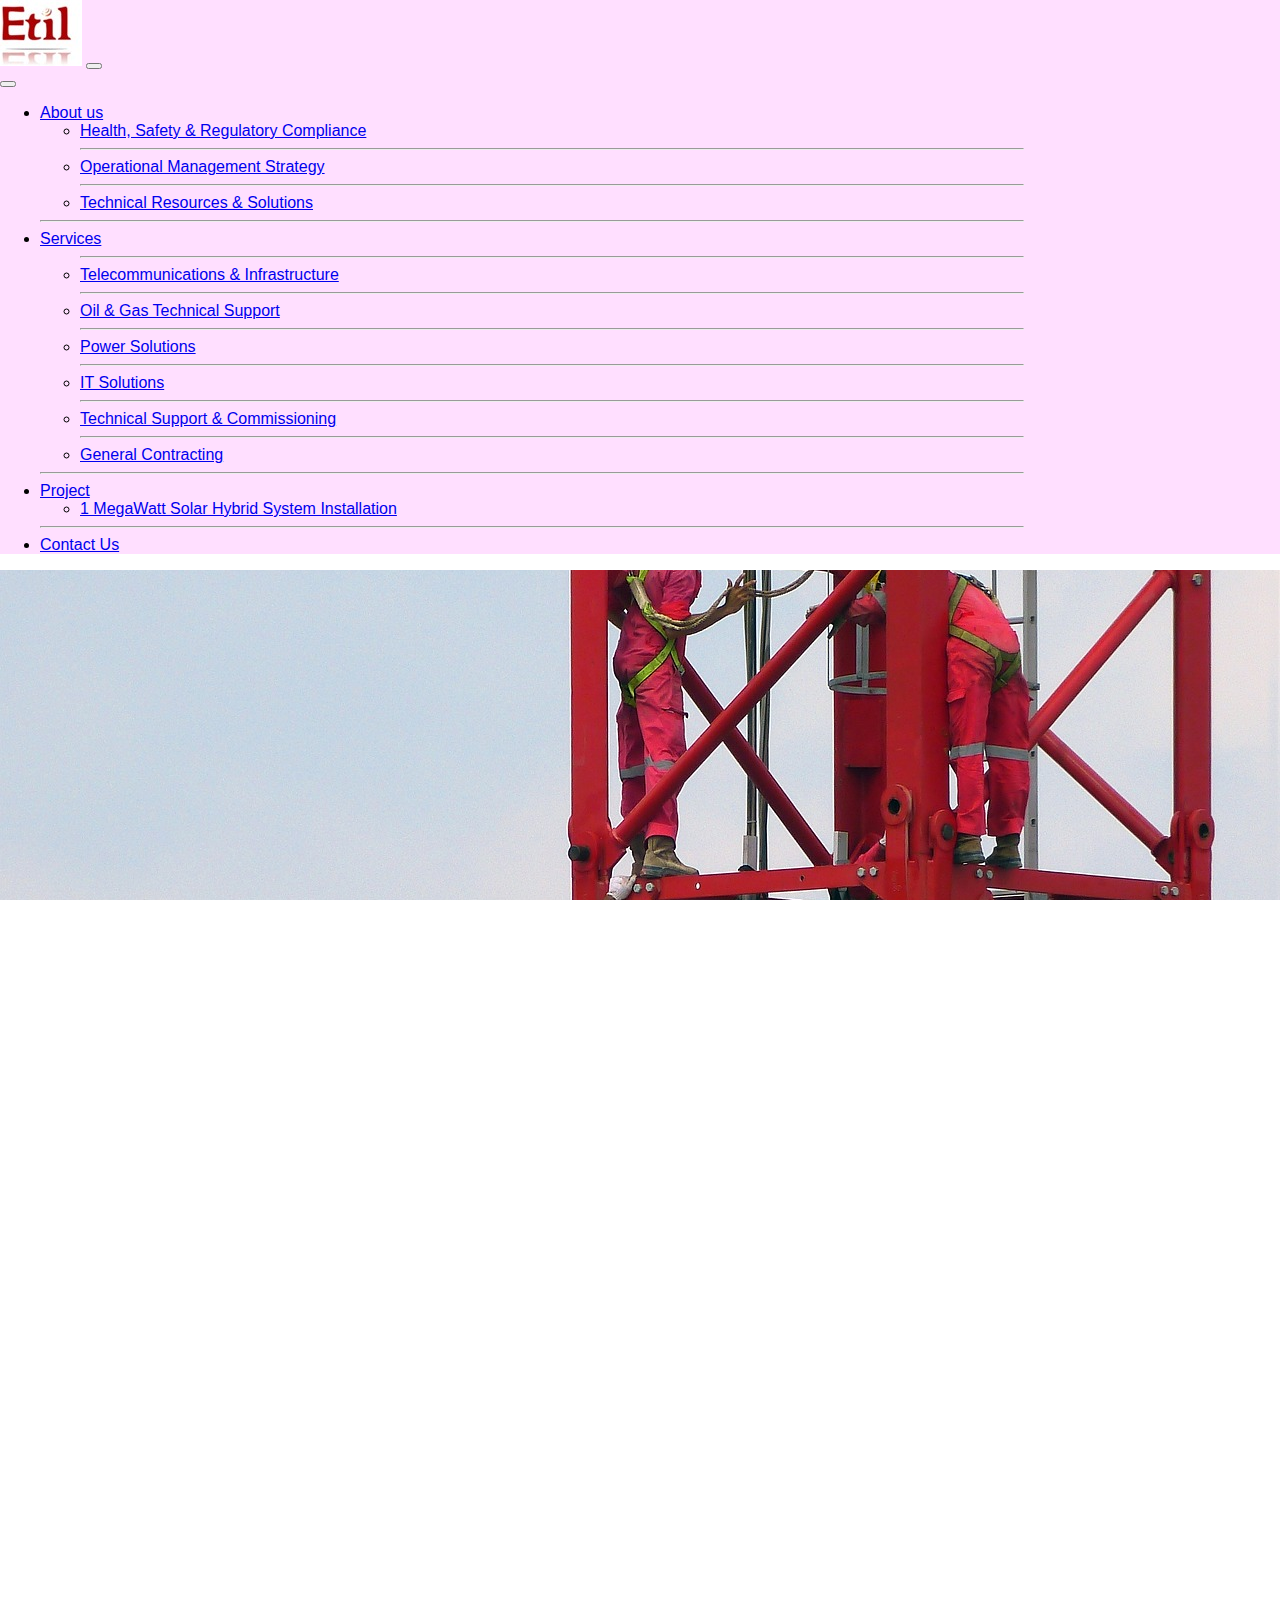
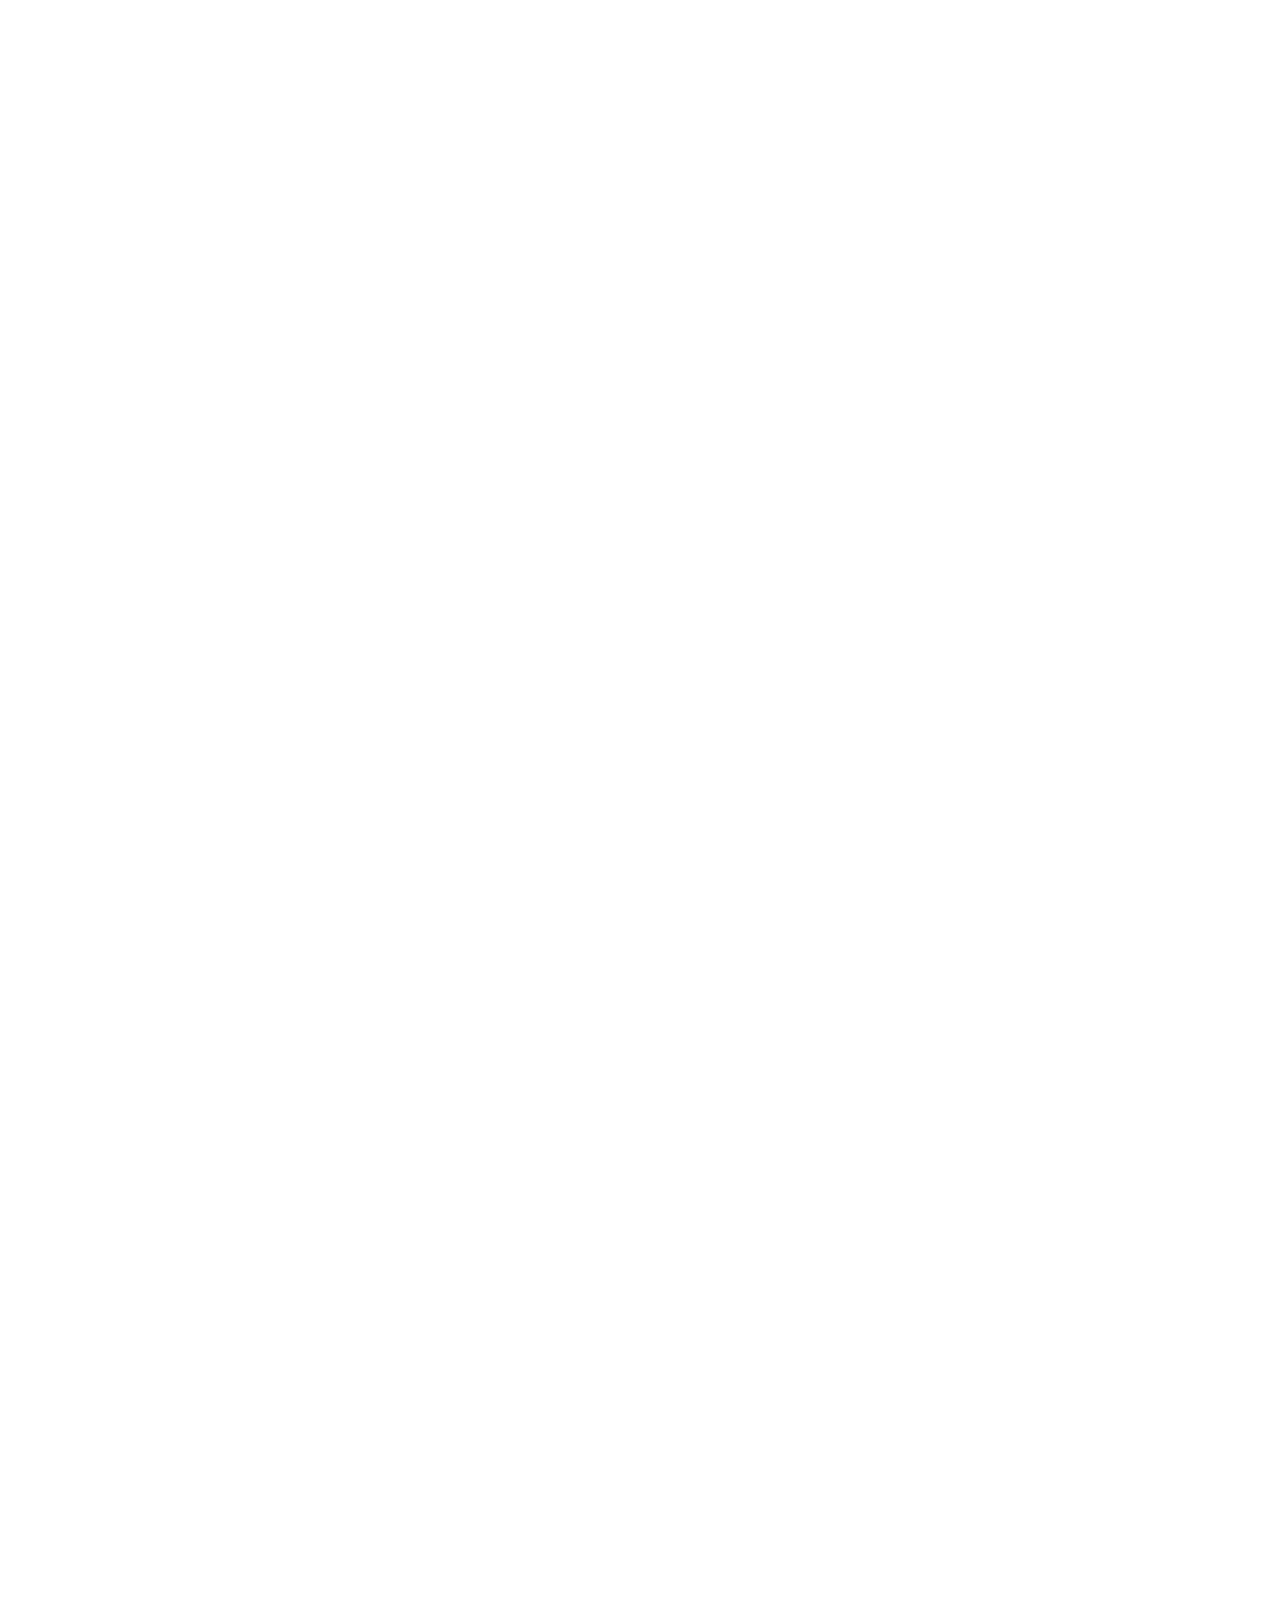
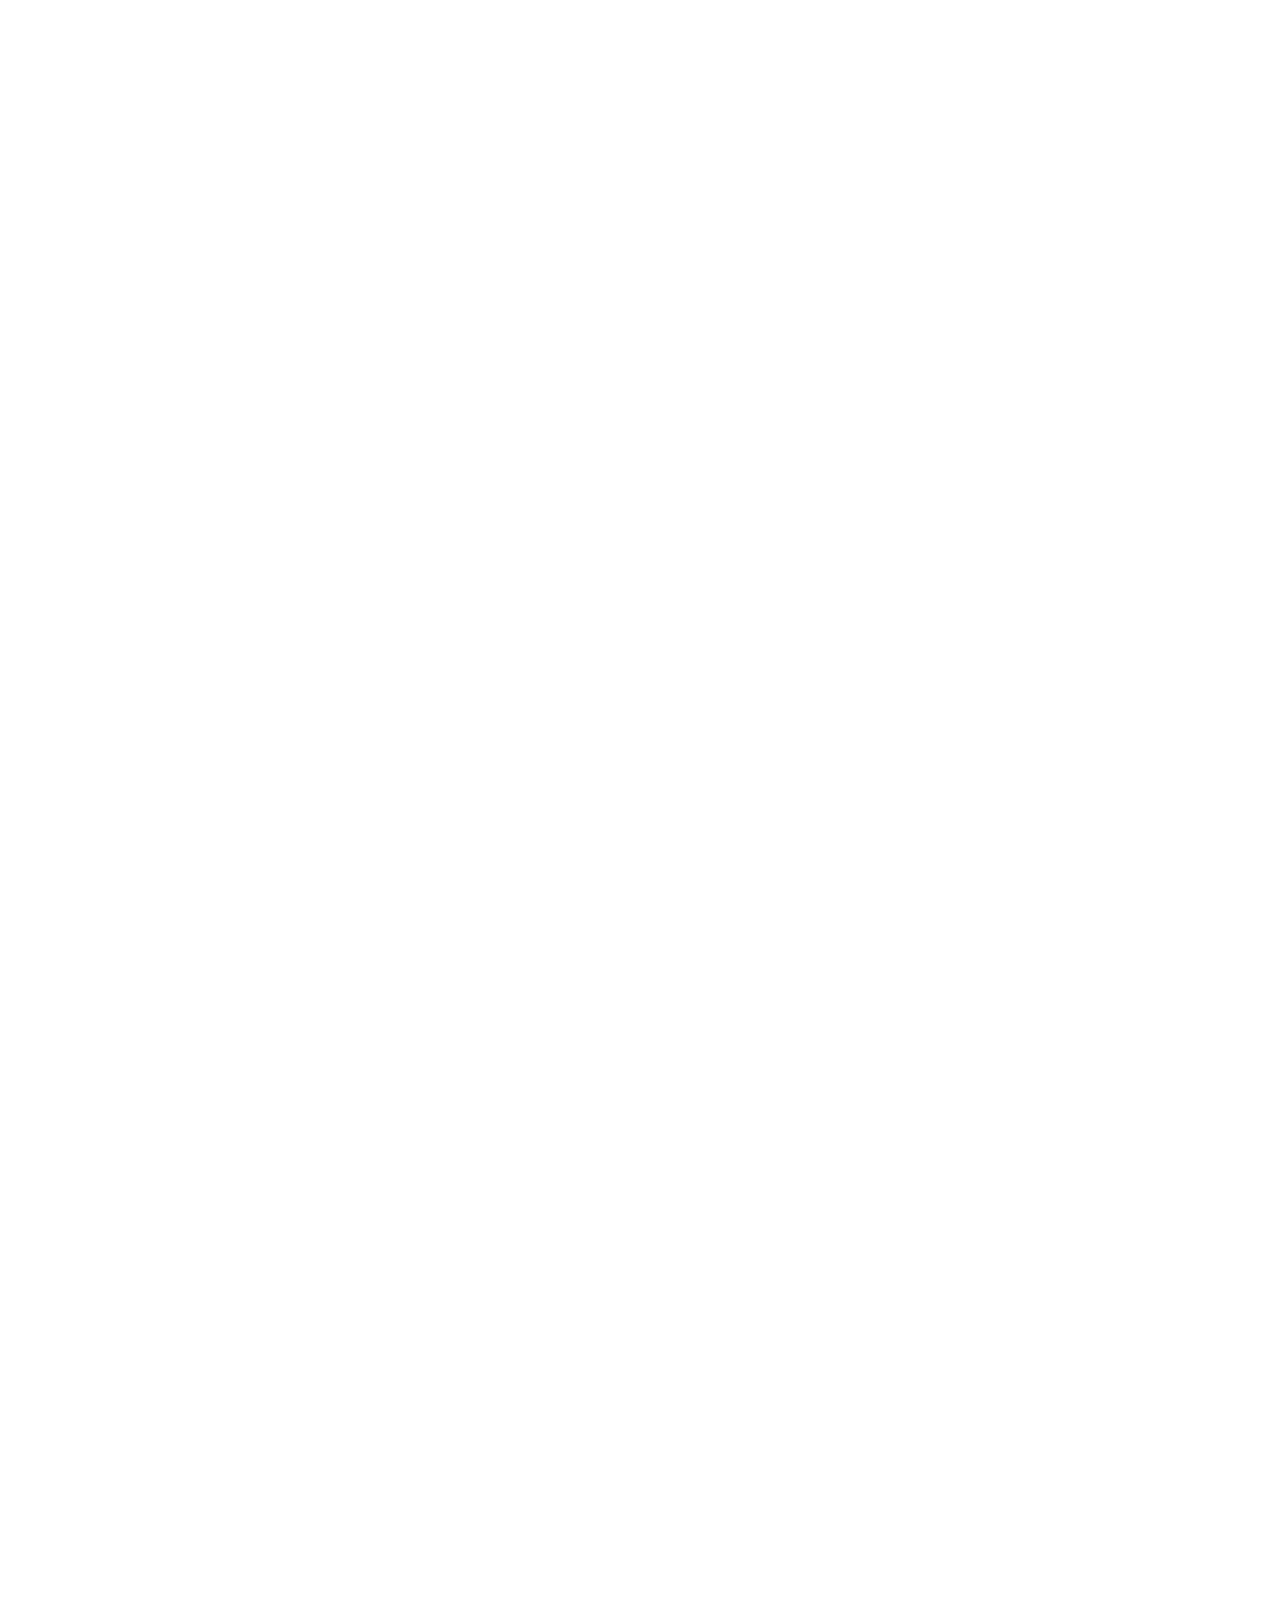
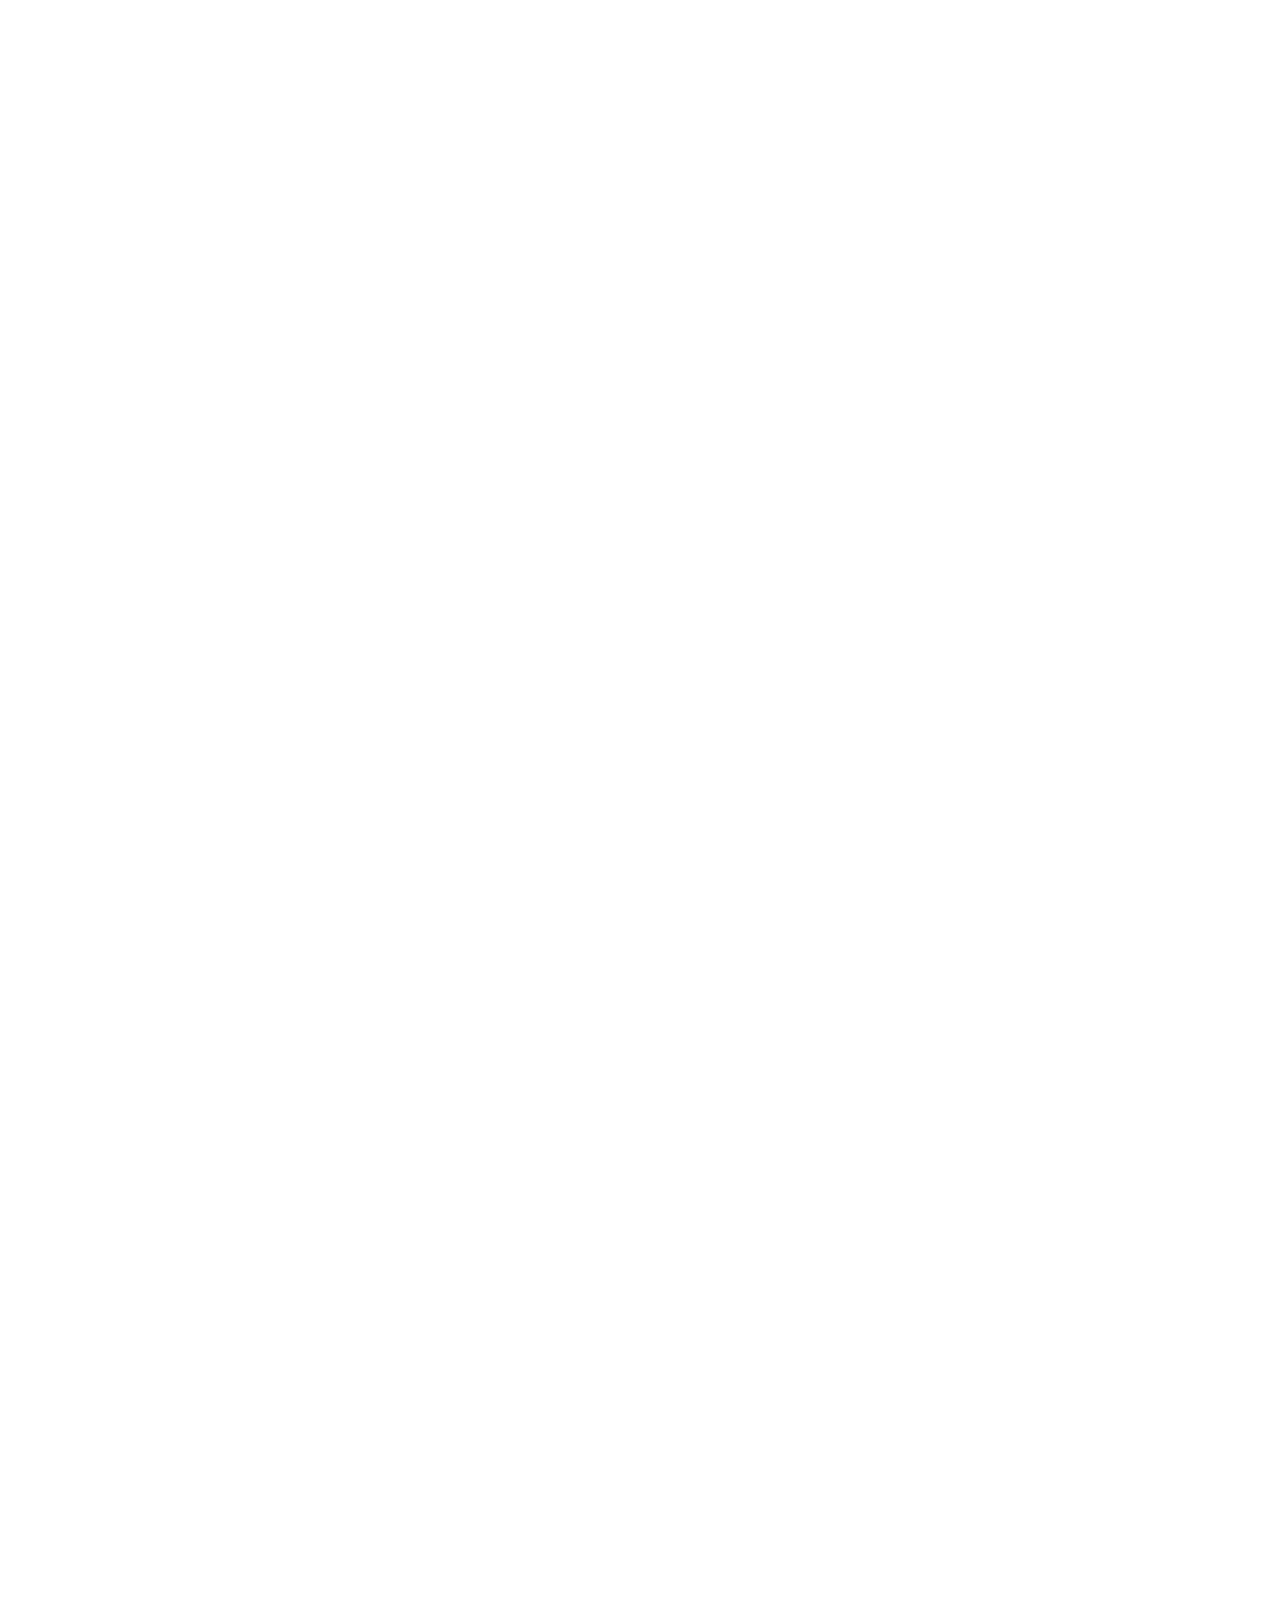
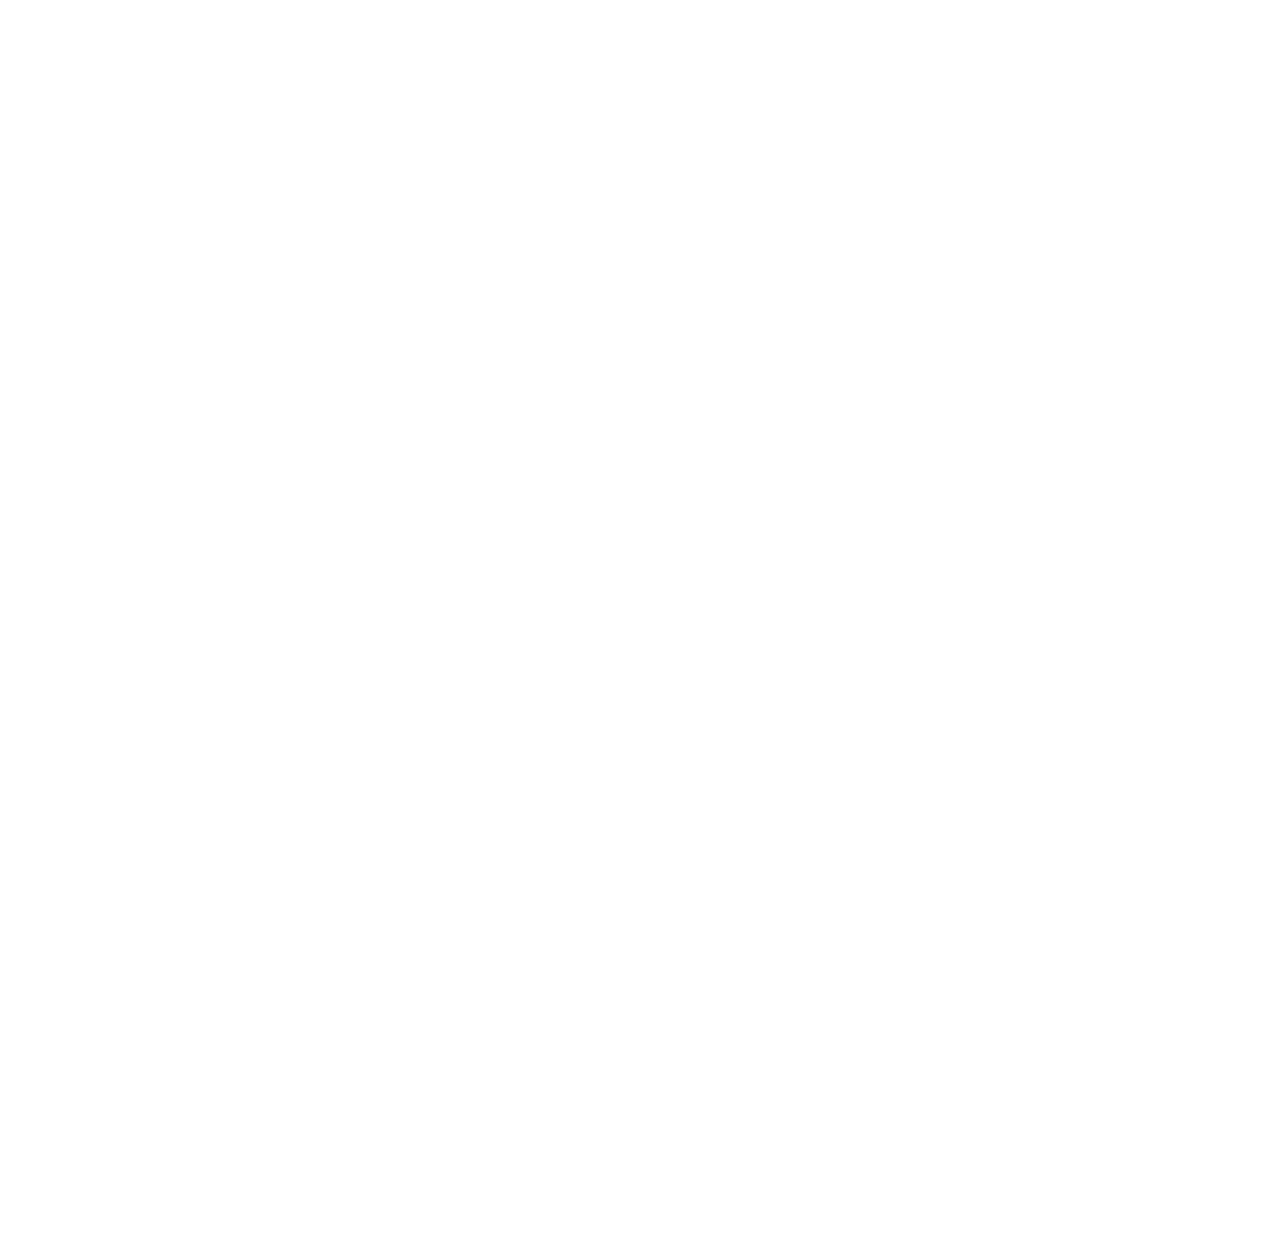
<file: index.html>
<!DOCTYPE html>
<html lang="en">
<head>
    <meta charset="UTF-8">
    <meta name="viewport" content="width=device-width, initial-scale=1.0">
    <title>ELICIT.COM</title>
    <link rel="stylesheet" href="style.css">
  
    <link href="https://cdn.jsdelivr.net/npm/bootstrap@5.3.5/dist/css/bootstrap.min.css" rel="stylesheet" integrity="sha384-SgOJa3DmI69IUzQ2PVdRZhwQ+dy64/BUtbMJw1MZ8t5HZApcHrRKUc4W0kG879m7" crossorigin="anonymous">
    <link rel="stylesheet" href="https://cdn.jsdelivr.net/npm/bootstrap-icons@1.11.3/font/bootstrap-icons.min.css">
    <link rel="stylesheet" href="https://cdnjs.cloudflare.com/ajax/libs/animate.css/4.1.1/animate.min.css"/>

</head>
<body>
    
  
  <nav class="navbar navbar-light  navbar-expand-lg  bg-light  shadow-lg  bg-body-tertiary " style="background-color: #ffdfff;" >
    <div class="container-fluid">
      <img src="./IMAGE/logo.jpeg" alt="">
      <button class="navbar-toggler" type="button" data-bs-toggle="offcanvas" data-bs-target="#offcanvasNavbar" aria-controls="offcanvasNavbar" aria-label="Toggle navigation">
        <span class="navbar-toggler-icon"></span>
      </button>
      <div class="offcanvas offcanvas-end" tabindex="-1" id="offcanvasNavbar" aria-labelledby="offcanvasNavbarLabel">
        <div class="offcanvas-header">
          <button type="button" class="btn-close" data-bs-dismiss="offcanvas" aria-label="Close"></button>
        </div>
        <div class="offcanvas-body">
          <ul class="navbar-nav justify-content-end flex-grow-1 pe-3 ">
            <li class="nav-item dropdown">
              <!-- about section -->
              <a class="nav-link dropdown-toggle" href="about.html" role="button" data-bs-toggle="dropdown" aria-expanded="false">
                About us
              </a>
               <ul class="dropdown-menu border-none" id="dropdown">
              
                <li><a class="dropdown-item" href="./page7.html">Health, Safety & Regulatory Compliance</a></li>
                <hr>
                <li><a class="dropdown-item" href="./page8.html">Operational Management Strategy</a></li>
                <hr>
                <li><a class="dropdown-item" href="./page9.html">Technical Resources & Solutions</a></li>
              
              </ul>
            </li>
            <hr>
            <!-- servce section -->
            <li class="nav-item dropdown">
              <a class="nav-link dropdown-toggle" href="./service.html" role="button" data-bs-toggle="dropdown" aria-expanded="false">
                Services
              </a>
              <ul class="dropdown-menu " id="dropdown">
                <hr>
                <li><a class="dropdown-item" href="./page1.html">Telecommunications & Infrastructure</a></li>
                <hr>
                <li><a class="dropdown-item" href="./page2.html">Oil & Gas Technical Support </a></li>
                <hr>
                <li><a class="dropdown-item" href="./page3.html">Power Solutions </a></li>
                <hr>
                <li><a class="dropdown-item" href="./page4.html">IT Solutions </a></li>
                <hr>
                <li><a class="dropdown-item" href="./page5.html">Technical Support & Commissioning </a></li>
                <hr>
                <li><a class="dropdown-item" href="./page6.html">General Contracting </a></li>
              </ul>
            </li>
          <hr>
            <!-- project section -->
            <li class="nav-item dropdown">
              <a class="nav-link dropdown-toggle" href="./projects.html" role="button" data-bs-toggle="dropdown" aria-expanded="false">
                 Project
              </a>
              <ul class="dropdown-menu " id="dropdown">
                <li><a class="dropdown-item" href="./projects.html">1 MegaWatt Solar Hybrid System Installation</a></li>
                
                
              </ul>
            </li>
            <hr>

            <!-- career and contct -->
           
            <li class="nav-item">
              <a class="nav-link" href="./contact.html">Contact Us</a>
            </li>



          </ul>
          
        </div>
      </div>
    </div>
  </nav>


   <!-- carousel -->
   <div id="elicitCarousel" class="carousel slide carousel-fade" data-bs-ride="carousel" data-bs-interval="6000" data-bs-pause="false">

    <div class="carousel-inner">
  
      <div class="carousel-item active">
        <div class="zoom-wrapper">
          <img src="./IMAGE/construction-287866_1280.jpg" class="d-block w-100" alt="Slide 1">
        </div>
        <div class="carousel-caption custom-caption">
          <h2 class="caption-heading">We Build Smart Infrastructure</h2>
          <a href="./service.html" class="btn btn-brand" id="button">Learn More</a>
        </div>
      </div>
  
      <div class="carousel-item">
        <div class="zoom-wrapper">
          <img src="./IMAGE/fiber-optic-4393369_1920 (1).jpg" class="d-block w-100"   alt="Slide 2">
        </div>
        <div class="carousel-caption custom-caption">
          <h2 class="caption-heading">Reliable Power. Seamless Connectivity.</h2>
          <a href="./projects.html" class="btn btn-brand" id="button">View Projects</a>
        </div>
      </div>
  
      <div class="carousel-item">
        <div class="zoom-wrapper">
          <img src="./IMAGE/ildefonso-polo-DX9X0g0Cg88-unsplash.jpg" class="d-block w-100" alt="Slide 3">
        </div>
        <div class="carousel-caption custom-caption">
          <h2 class="caption-heading">Technology That Drives Progress</h2>
          <a href="./contact.html" class="btn btn-brand"id="button">Get In Touch</a>
        </div>
      </div>
  
    </div>
  </div>
  
 
    

  <div class="col col-12 col-md-12 col-sm-12 " id="section3"  >
    <div class="container text-center  " id="content">

   <h3 class="  fw-normal "> Find More About Us</h3>
    <p class="lead text-center">Our diverse team of experts is ready to build tailored solutions that elevate your business.</p>

    <a href="./about.html" class="btn btn-lg   btn-outline-light " id="button" > READ MORE</a>
    </div>
  
  </div>

  <div class=" text-center " id="section4">
    <div class="container text-center   " id="content">

      <h2 class="  fw-bold ">  Who Are We</h2 >
       <p class="lead text-center">Elicit Technology Infrastructure Limited is a Nigerian-based company offering integrated services in telecommunications, energy solutions, IT support, oil & gas, and construction. With a strong commitment to quality, reliability, and innovation, the company aims to lead in its core areas while supporting societal and technological advancements. It maintains a competitive market position through strategic growth initiatives and adherence to regulatory standards.

       </p>
   
      
       </div>

  </div>



  <div class="container" id="section5">
<!-- services  -->
<div class="container text-center " id="content">
  <div class="container">
    <h2 class="text-danger"> Services</h2>
    <div class="divider">
      <span><i  class="bi bi-tools fs-5 my-5"   ></i>
      </span>
    </div>   
  </div> 
 </div>

 <div class="row">

  <div class=" text-center  col col-12 col-md-4 col-sm-12  border" id="content">
    <i  class="bi bi-lightbulb fs-5  mt-5"   ></i>
    <h3 class="fw-light mt-3">FTTH and OFC Maintenance.</h3>
    <p class="lead text-secondary" style="font-size: 16px;">Our OFC network maintenance services ensure the reliability and performance of your fiber optic infrastructure. With a focus on both preventive and corrective measures, we provide comprehensive solutions to keep your network operational and efficient.</p>
    <a href="./page10.html" class="btn btn-sm bg-secondary text-light" id=" btn "> READ MORE</a>
  </div>
  <div class=" text-center   col col-12 col-md-4 col-sm-12  border">

    <i class="bi bi-broadcast-pin mt-3 fs-5 "></i>
    <h3 class="fw-light mt-3"> Telecommunications & Infrastructure</h3>
    <p class="lead text-secondary" style="font-size: 16px;">We provide end-to-end telecommunications and infrastructure solutions—from network deployment and tower construction to equipment maintenance and power systems.</p>
    <a href="./page1.html" class="btn btn-sm bg-secondary text-light" id=" btn "> READ MORE</a>
  
   </div>
  <!-- oil and gas -->
   <div class="text-center  col col-12 col-md-4 col-sm-12  border" id="content">
    <i  class="bi bi-droplet  fs-5  mt-3"   ></i>
    <h3 class="fw-light mt-3">Oil & Gas Technical Support</h3>
    <p class="lead text-secondary" style="font-size: 16px;">We deliver expert technical support in oil and gas operations, ensuring safety, efficiency, compliance, and optimal performance across upstream and downstream projects.</p>
    <a href="./page2.html" class="btn btn-sm bg-secondary text-light" id=" btn "> READ MORE</a>
  
    
   </div>
  
   <div class=" text-center  col col-12 col-md-4 col-sm-12  border" id="content">
    <i  class="bi bi-lightbulb fs-5  mt-5"   ></i>
    <h3 class="fw-light mt-3">Power Solutions</h3>
    <p class="lead text-secondary" style="font-size: 16px;">We provide reliable power solutions including grid and off-grid systems, hydro and gas generation, and efficient energy distribution tailored to your needs.</p>
    <a href="./page3.html" class="btn btn-sm bg-secondary text-light" id=" btn "> READ MORE</a>
  
    
   </div>
  
   <div class=" text-center  col col-12 col-md-4 col-sm-12  border" id="content">
    <i  class="bi bi-person-workspace fs-5  mt-5"   ></i>
    <h3 class="fw-light mt-3">IT Solutions</h3>
    <p class="lead text-secondary" style="font-size: 16px;">We offer comprehensive IT solutions, including networking, software, hardware, internet services, and technical support, designed to optimize and future-proof your business operations.</p>
    <a href="./page4.html" class="btn btn-sm bg-secondary text-light" id=" btn "> READ MORE</a>
  
    
   </div>
  
   <div class="text-center  col col-12 col-md-4 col-sm-12 border " id="content">
    <i  class="bi bi-person-workspace fs-5  mt-5"   ></i>
    <h3 class="fw-light mt-3">Technical Support & Commissioning</h3>
    <p class="lead text-secondary" style="font-size: 16px;">We offer comprehensive IT solutions, including networking, software, hardware, internet services, and technical support, designed to optimize and future-proof your business operations.</p>
    <a href="./page5.html" class="btn btn-sm bg-secondary text-light" id=" btn "> READ MORE</a>
  
    
   </div>
  
   <div class="container text-center   col col-12 col-md-4 col-sm-12 border" id="content">
    <i  class="bi bi-house fs-5  mt-5"   ></i>
    <h3 class="fw-light mt-3">General Contracting</h3>
    <p class="lead text-secondary" style="font-size: 16px;">We handle general contracting with precision, delivering turnkey solutions for infrastructure, procurement, and construction projects across public and private sectors nationwide.
  
    </p>
    <a href="./page6.html" class="btn btn-sm bg-secondary text-light" id=" btn "> READ MORE</a>
  
    
   </div>
 </div>

</div>


<section class="container py-5">
  <div class="row g-4 justify-content-center">

    <!-- Card 1 -->
    <div class="col-sm-10 col-md-6 col-lg-4">
      <div class="flip-card">
        <div class="flip-card-inner">
          <div class="flip-card-front position-relative">
            <img src="./IMAGE/WhatsApp Image 2025-04-24 at 10.05.13.jpeg" alt="Health & Safety">
            <div class="overlay"></div>
          </div>
          <div class="flip-card-back">
            <h4 class="mt-2">Health, Safety & Regulatory Compliance</h4>
            <p>We prioritize workplace safety, environmental standards, and compliance through structured protocols and certified practices across every project.</p>
            <a href="./page7.html" class="btn btn-brand my-1"  id="btn">Learn More</a>
          </div>
        </div>
      </div>
    </div>

    <!-- Card 2 -->
    <div class="col-sm-10 col-md-6 col-lg-4">
      <div class="flip-card">
        <div class="flip-card-inner">
          <div class="flip-card-front position-relative">
            <img src="./IMAGE/WhatsApp Image 2025-04-24 at 09.16.08.jpeg" alt="Operational Strategy">
            <div class="overlay"></div>
          </div>
          <div class="flip-card-back">
            <h4>Operational Management Strategy</h4>
            <p>Our strategic framework ensures project continuity, resource optimization, risk mitigation, and timely delivery aligned with business goals.</p>
            <a href="./page8.html" class="btn btn-brand my-2"  id="btn">Learn More</a>
          </div>
        </div>
      </div>
    </div>

    <!-- Card 3 -->
    <div class="col-sm-10 col-md-6 col-lg-4">
      <div class="flip-card">
        <div class="flip-card-inner">
          <div class="flip-card-front position-relative">
            <img src="./IMAGE/WhatsApp Image 2025-04-24 at 09.16.13.jpeg" alt="Technical Resources">
            <div class="overlay"></div>
          </div>
          <div class="flip-card-back">
          
            <h4>Technical Resources & Solutions</h4>
            <p>We deploy industry-proven tools and expert teams to deliver tailored technical solutions, system upgrades, and innovative infrastructure support.</p>
          
            <a href="./page9.html" class="btn btn-brand my-2" id="btn">Learn More</a>
          </div>
        </div>
      </div>
    </div>

  </div>
</section>


<!-- section 7  -->

<div class="container text-center mx-auto" id="section7">
  <div class="container " id="content">
   <h2 class="text-danger"> Geographical presence</h2>
   <div class="divider ">
    <span><i class="bi bi-globe"></i></i></span>
  </div>
<div class="container text-center"  id="map">

  <iframe src="https://www.google.com/maps/embed?pb=!1m18!1m12!1m3!1d3940.1982724719082!2d7.519440275068452!3d9.045670988727672!2m3!1f0!2f0!3f0!3m2!1i1024!2i768!4f13.1!3m3!1m2!1s0x104e0be07d67ca0f%3A0x5a4690d8ee008ee5!2s38%20Julius%20Nyerere%20Cres%2C%20Asokoro%2C%20Aso%20900023%2C%20Federal%20Capital%20Territory!5e0!3m2!1sen!2sng!4v1745588827091!5m2!1sen!2sng" width="300" height="450" style="border:0;" allowfullscreen="" loading="lazy" referrerpolicy="no-referrer-when-downgrade"></iframe>
  
</div>



  </div>










</div>

<!-- section8 -->
 <div class="container text-center" id="section8">
<div class="container" id="content">
  <h2 class="text-danger">CASE STUDIES / REFERENCE</h2>
  <div class="divider ">
    <span><i class="bi bi-trophy"></i></span>
  </div>


  <div class="logo-slider">
    <div class="logo-track">
      <img src="./IMAGE/image_22.png" alt="Client 1">
      <img src="./IMAGE/image_21.png" alt="Client 2">
      <img src="./IMAGE/image_20.png" alt="Client 3">
      <img src="./IMAGE/image_15.png" alt="Client 4">
      <img src="./IMAGE/image_18.png" alt="Client 4">
      <img src="./IMAGE/image_16.png" alt="Client 4">
      <img src="./IMAGE/image_14.png" alt="Client 4">
      <img src="./IMAGE/Huawei_Standard_logo.svg" alt="Client 4">
      <img src="./IMAGE/image12.jpeg" alt="">
      <img src="./IMAGE/imge11.jpeg" alt="">
      
      
    </div>
  </div>


</div>


 </div>
<!-- section 9 -->
 <div class=" log-slider col col-6 col-md-6" id="section9"> 
   <div class="row ">
<div class=" logo-track  col mt-3">
 <img src="./IMAGE/image_22.png" alt="" width="40%">
<p class="text-light " style="background: rgba(0, 0, 0, 0.4);">We supported MTN by supplying diesel to their key Friendship Centers in and around Port Harcourt.
  Our focus was on reliability, ensuring uninterrupted operations at all times.
  
  </p>
</div>
<div class="col logo-track mt-3">
  <img src="./IMAGE/Huawei_Standard_logo.svg" alt="" width="40%">
  <p class="text-light " style="background: rgba(0, 0, 0, 0.4);">We partnered with Huawei on telecom site maintenance and infrastructure upgrades across multiple states.
    From battery cages to lighting systems, we delivered with precision and care.
    
    </p>
</div>
   </div>


 </div>

 <!-- section 10 -->
 <div class="" id="section10"  >
  <div class="container text-center  " id="content">

 <h3 class="  fw-normal ">  Find Out More About Us</h3>
  <p class="lead text-center" style="font-size: 15px;">View our successfully completed projects all over Africa</p>

  <a href="./projects.html" class="btn btn-outline-light" id="button" > VIEW PROJECTS</a>
  </div>

</div>
<!-- section 11 -->
<div class="ps-3" id="section11">
<div class="row">
  <div class="content mt-3 col col-md-3 col-sm-6">
    <h3  class="fw-bold text-light" style="font-size: 14px;"> CONTACT US</h3>

    <p><i class="bi bi-geo-alt" width="10%"></i>
      38 Julius Nyerere Street, Asokoro .</p>
    
      <p> <i class="bi bi-geo-alt" width="10%"> <a href="tel:+2348038031196" class="text-decoration-none "> Tel: 08038031196</a></i></p>
      <p><i class="bi bi-envelope"></i> <a href="mailto:support@elicitinfra.com " class="text-decoration-none " >support@elicitinfra.com </a></p>
</div>
</div>
</div>

<div class=" text-center" id="section12">
  <nav id="nav">
    <ul>
   <li> <a href="./index.html"> HOME</a></li>
  <li> <a href="./about.html"> ABOUT</a></li>
  <li> <a href="./contact.html"> CONTACT</a></li>
  <li> <a href="./service.html"> SERVICES</a></li>



    </ul>
  </nav>

  <p class=" text-secondary mt-5" > Elicit Technology Infrastructure Ltd. &copy; 2025 All rights reserved.</p>
  </div>

</div>

  





  <script src="https://cdn.jsdelivr.net/npm/bootstrap@5.3.5/dist/js/bootstrap.bundle.min.js" integrity="sha384-k6d4wzSIapyDyv1kpU366/PK5hCdSbCRGRCMv+eplOQJWyd1fbcAu9OCUj5zNLiq" crossorigin="anonymous">

</script>
</body>
</html>
</file>
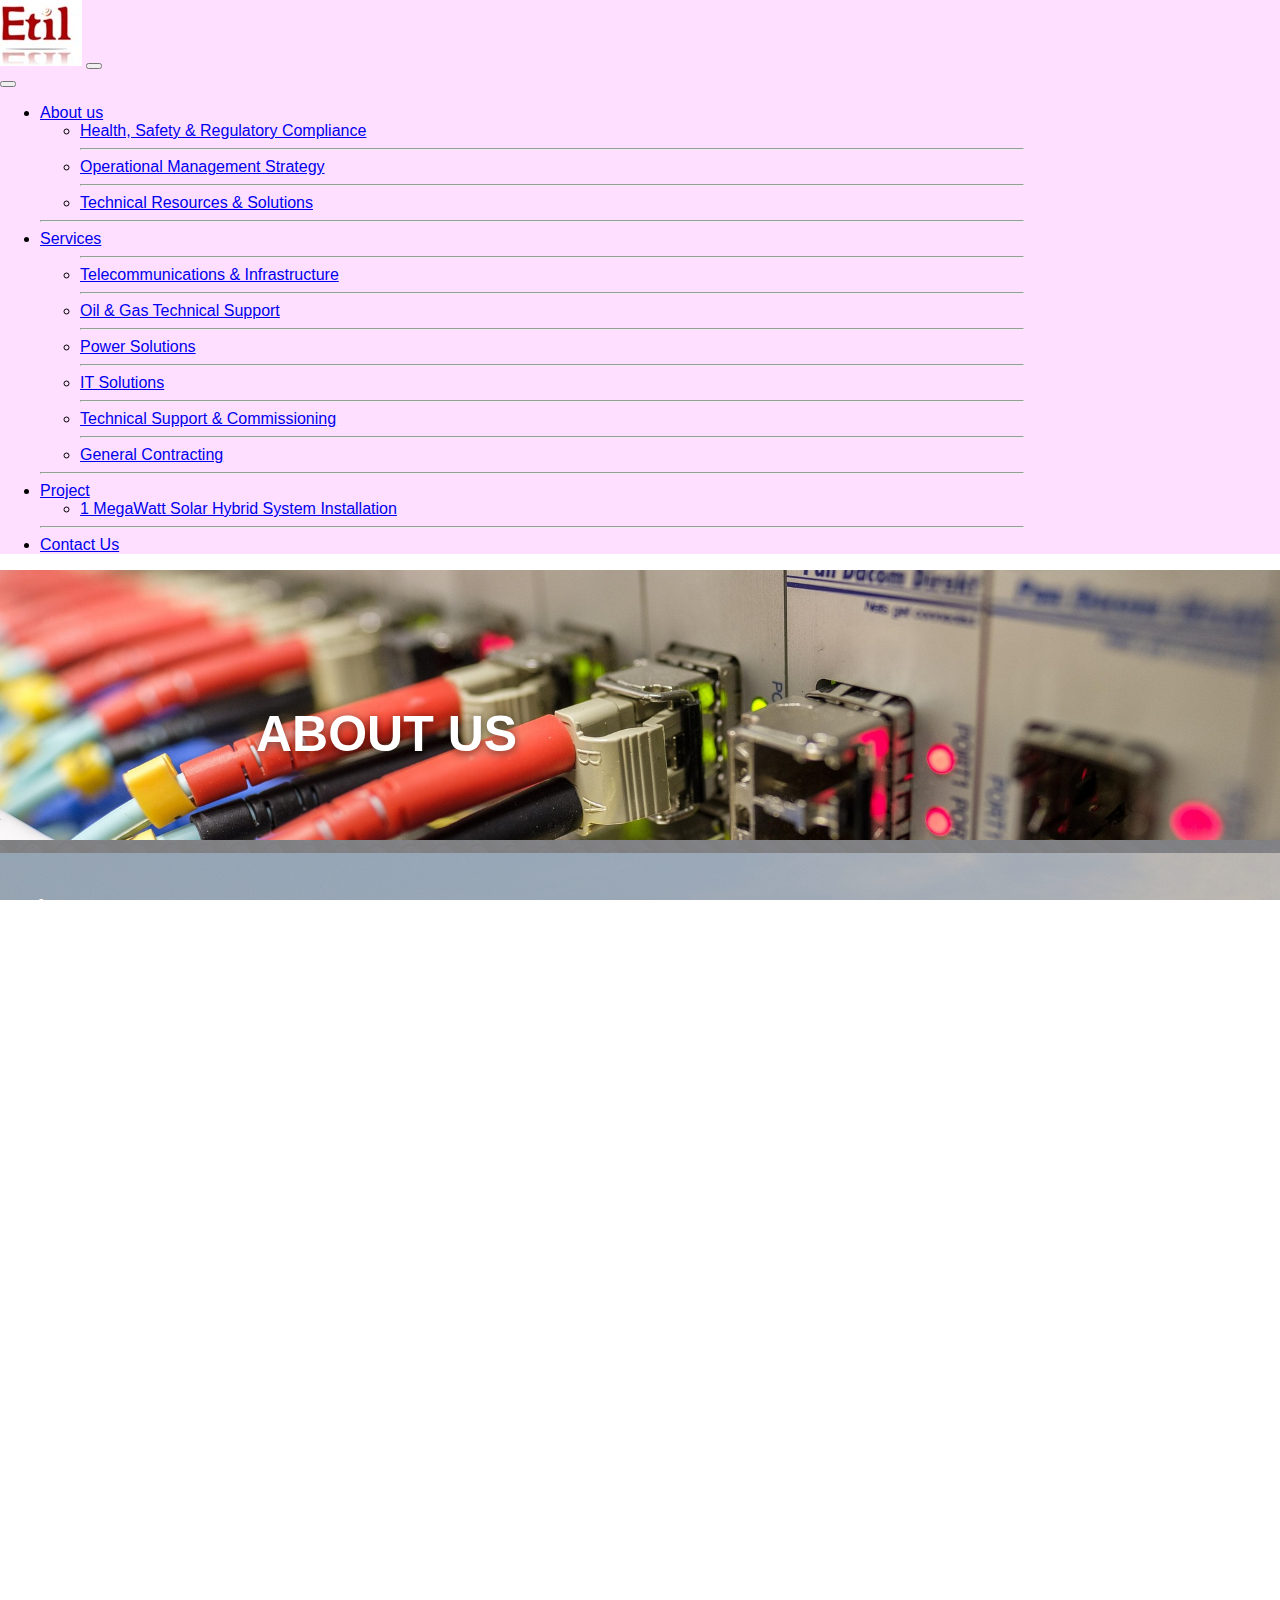
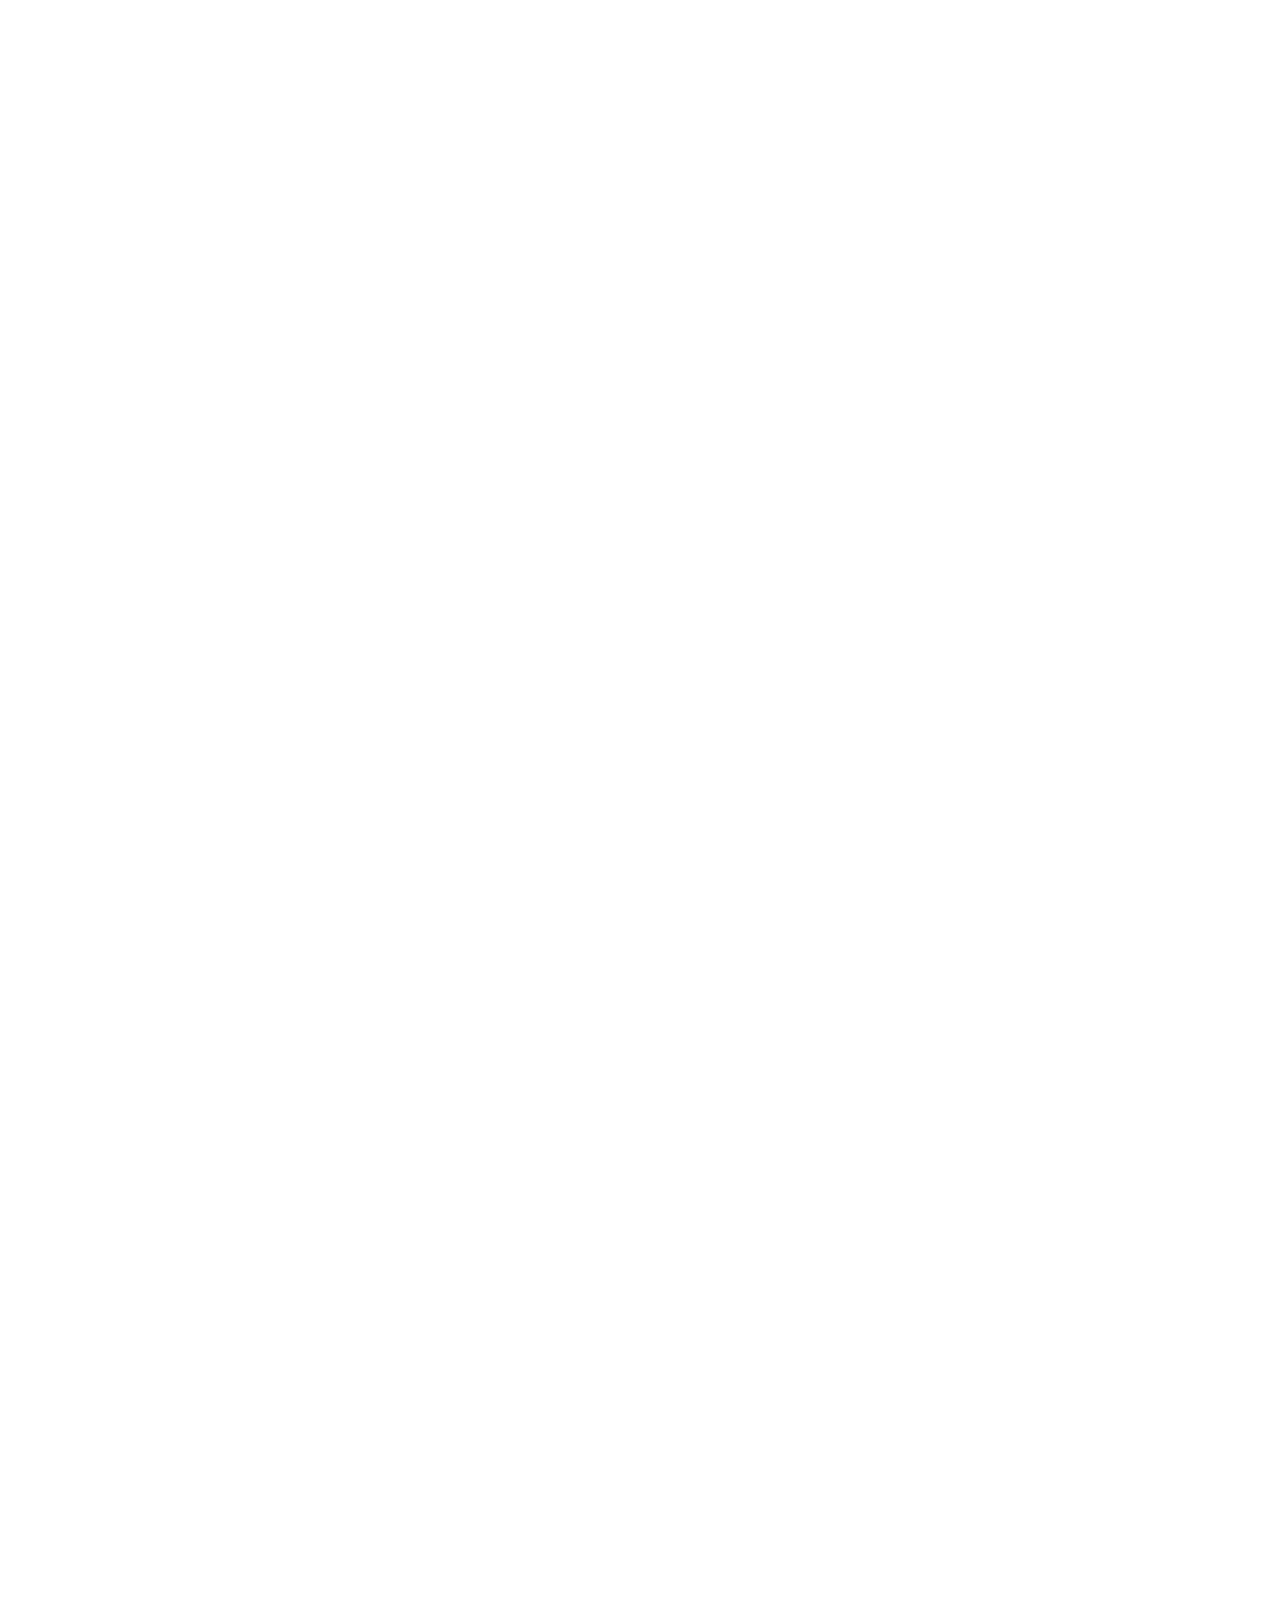
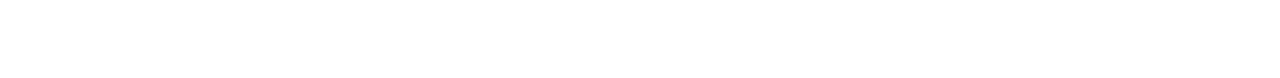
<file: about.html>
<!DOCTYPE html>
<html lang="en">
<head>
  <meta charset="UTF-8">
  <meta name="viewport" content="width=device-width, initial-scale=1.0">
  <title> ABOUT US</title>
  <link rel="stylesheet" href="style.css">
  <link href="https://cdn.jsdelivr.net/npm/bootstrap@5.3.5/dist/css/bootstrap.min.css" rel="stylesheet" integrity="sha384-SgOJa3DmI69IUzQ2PVdRZhwQ+dy64/BUtbMJw1MZ8t5HZApcHrRKUc4W0kG879m7" crossorigin="anonymous">
    <link rel="stylesheet" href="https://cdn.jsdelivr.net/npm/bootstrap-icons@1.11.3/font/bootstrap-icons.min.css">
</head>
<body>


  <style>
    #about1{
   background-image: url(IMAGE/fiber-optic-4393369_1920\ \(1\).jpg);
  background-size: cover;
  background-position: center;
  background-repeat: no-repeat;
  position: relative;
  object-fit: contain;
  color: #fff;
  overflow: hidden;
  width: 100%;
  height: 30vh;
  text-shadow: 0 2px 10px rgba(0, 0, 0, 0.6);
      
    }

    #about2{
   background-image: url(./IMAGE/sunset-1550365_1280.jpg);
   background-attachment: fixed; /* creates the parallax effect */
   object-fit: contain;
    opacity: 0.5;
    color: #fff;
    overflow: hidden;
    width: 100%;
    height: 70vh;
    }
  
#about5{
  background-color: #2c2c2c;
  width: 100%;
  height: 100vh;
}
#about6{
display: flex;
flex-direction: column;
justify-content: center;
align-items: center;


}
.card{
  translate: 5px; 
}

.overlay2 {
    position: absolute;
    top: 50%;
    left: 20%;
    font-size: 50px;
    font-weight: 600;
    width: 100%;
    height: 100%;
    z-index: 1;
  }

  </style>
<!-- section 1 -->
  <nav class="navbar navbar-light  navbar-expand-lg  bg-light  shadow-lg  bg-body-tertiary fixed-top" style="background-color: #ffdfff;" >
    <div class="container-fluid">
      <img src="./IMAGE/logo.jpeg" alt="">
      <button class="navbar-toggler" type="button" data-bs-toggle="offcanvas" data-bs-target="#offcanvasNavbar" aria-controls="offcanvasNavbar" aria-label="Toggle navigation">
        <span class="navbar-toggler-icon"></span>
      </button>
      <div class="offcanvas offcanvas-end" tabindex="-1" id="offcanvasNavbar" aria-labelledby="offcanvasNavbarLabel">
        <div class="offcanvas-header">
          <button type="button" class="btn-close" data-bs-dismiss="offcanvas" aria-label="Close"></button>
        </div>
        <div class="offcanvas-body">
          <ul class="navbar-nav justify-content-end flex-grow-1 pe-3 ">
            <li class="nav-item dropdown">
              <!-- about section -->
              <a class="nav-link dropdown-toggle" href="about.html" role="button" data-bs-toggle="dropdown" aria-expanded="false">
                About us
              </a>
               <ul class="dropdown-menu border-none" id="dropdown">
              
                <li><a class="dropdown-item" href="./page7.html">Health, Safety & Regulatory Compliance</a></li>
                <hr>
                <li><a class="dropdown-item" href="./page8.html">Operational Management Strategy</a></li>
                <hr>
                <li><a class="dropdown-item" href="./page9.html">Technical Resources & Solutions</a></li>
              
               
               
              </ul>
            </li>
            <hr>
            <!-- servce section -->
            <li class="nav-item dropdown">
              <a class="nav-link dropdown-toggle" href="#" role="button" data-bs-toggle="dropdown" aria-expanded="false">
                Services
              </a>
              <ul class="dropdown-menu " id="dropdown">
                <hr>
                <li><a class="dropdown-item" href="./page1.html">Telecommunications & Infrastructure</a></li>
                <hr>
                <li><a class="dropdown-item" href="./page2.html">Oil & Gas Technical Support </a></li>
                <hr>
                <li><a class="dropdown-item" href="./page3.html">Power Solutions </a></li>
                <hr>
                <li><a class="dropdown-item" href="./page4.html">IT Solutions </a></li>
                <hr>
                <li><a class="dropdown-item" href="./page5.html">Technical Support & Commissioning </a></li>
                <hr>
                <li><a class="dropdown-item" href="./page6.html">General Contracting </a></li>
              </ul>
            </li>
          <hr>
            <!-- project section -->
            <li class="nav-item dropdown">
              <a class="nav-link dropdown-toggle" href="./projects.html" role="button" data-bs-toggle="dropdown" aria-expanded="false">
                 Project
              </a>
              <ul class="dropdown-menu " id="dropdown">
                <li><a class="dropdown-item" href="./projects.html">1 MegaWatt Solar Hybrid System Installation</a></li>
                
                
              </ul>
            </li>
            <hr>

            <!-- career and contct -->
          
  
            <li class="nav-item">
              <a class="nav-link" href="./contact.html">Contact Us</a>
            </li>



          </ul>
          
        </div>
      </div>
    </div>
  </nav>

  <!-- section 2 -->

  <div id="about1">
<div class="overlay2"> ABOUT US</div>

  </div>

  <!-- section 3 -->
  <div class=" text-center " id="about2">
    <div class="container text-center   " id="content">

      <h2 class="  fw-bold ">  Who Are We</h2 >
       <p class="lead text-center">Elicit Technology Infrastructure Limited is a Nigerian-based company offering integrated services in telecommunications, energy solutions, IT support, oil & gas, and construction. With a strong commitment to quality, reliability, and innovation, the company aims to lead in its core areas while supporting societal and technological advancements. It maintains a competitive market position through strategic growth initiatives and adherence to regulatory standards.

       </p>
   
      
       </div>

  </div>
<!-- section 4 -->
  <div class=" container   col-md-6 col-sm-12">
    
    <div class="row">
        <img src="./IMAGE/missionand vision.jpeg" width="300px"  alt="">
        <i class="bi bi-eye text-center" style="font-size: 35px; color: navy;"></i>
        <p>To become a leading service provider in our core sectors, recognized for quality and reliability.

        </p>
        <i class="bi bi-bullseye   text-center" style="font-size: 35px; color: navy;"></i>
    
        <p class="mt-3">To deliver innovative, reliable, and high-quality solutions in oil & gas and telecommunications, while supporting technological and societal advancement.

      </div>

     


    </div>


<!-- section 5 -->
  <div class="">
<div class="content text-center">
 <h2 class="fw-bold "> Why Elicit Technology </h2>
 <div class="divider">
  <span><i  class="bi bi-question fs-5 my-5"   ></i>
  </i></span>
</div>  

<div class=" container col  col-12 col-md-6 col-sm-12" id="about6">
 <div class="row">

<!-- card 1 -->
  <div class="card  col col-12 col-md-6 col-sm-12  ms-5 my-3" style="width: 18rem;">
    <img src="./IMAGE/IMG_20250407_165642.jpg" class="card-img-top"   width="20rem"  alt="...">
    <div class="card-body">
      <h5 class="card-title">Experienced Team</h5>
      <p class="card-text">Our skilled professionals bring years of hands-on experience, delivering exceptional results in telecom, energy, IT, and infrastructure sectors.

      </p>
    
    </div>
  </div>
<!-- card 2 -->
  <div class="card col col-12 col-md-6 col-sm-12 ms-5 my-3" style="width: 18rem;">
    <img src="./IMAGE/IMG-20250315-WA0013.jpg" class="card-img-top" width="20rem" alt="...">
    <div class="card-body">
      <h5 class="card-title">Cross-Industry Expertise</h5>
      <p class="card-text">We operate across multiple industries, combining insights from telecom, oil and gas, IT, and power to create innovative, integrated solutions.

      </p>
      
    </div>
  </div>
  <!-- card 3 -->
  <div class="card col col-12 col-md-6 col-sm-12 ms-5 my-3" style="width: 18rem;">
    <img src="./IMAGE/IMG-20250315-WA0012.jpg" class="card-img-top" width="20rem" alt="...">
    <div class="card-body">
      <h5 class="card-title"> Nationwide Presence</h5>
      <p class="card-text">With a strategic footprint across Nigeria, we provide reliable, on-ground support and services to clients in both urban and remote areas.

      </p>
      
    </div>
  </div>

<!-- card 4 -->
  <div class="card col col-12 col-md-6 col-sm-12 ms-5 my-3 " style="width: 18rem;">
    <img src="./IMAGE/IMG-20250315-WA0017 (1).jpg" class="card-img-top" width="20rem" alt="...">
    <div class="card-body">
      <h5 class="card-title"> Innovative Technologies</h5>
      <p class="card-text">We leverage the latest technologies and tools to deliver forward-thinking solutions that drive growth, efficiency, and long-term impact for clients.

      </p>
  
    </div>
  </div>
 </div>


</div>





</div>


  </div>

 









  <div class="" id="section10"  >
    <div class="container text-center  " id="content">
  
   <h3 class="  fw-normal ">  Find Out More About Us</h3>
    <p class="lead text-center" style="font-size: 15px;">View our successfully completed projects all over Africa</p>
  
    <a href="./projects.html" class="btn " id="button"> VIEW PROJECTS</a>
    </div>
  
  </div>
  <!-- section 11 -->
  <div class="" id="section11">
  <div class="row">
    <div class="content mt-3 col col-md-3 col-sm-6">
      <h3  class="fw-bold text-light" style="font-size: 14px;"> CONTACT US</h3>
  
      <p><i class="bi bi-geo-alt" width="10%"></i>
        38 Julius Nyerere Street, Asokoro.</p>
      
        <p> <i class="bi bi-geo-alt" width="10%"> <a href="tel:+2348038031196" class="text-decoration-none "> Tel: 08038031196</a></i></p>
        <p><i class="bi bi-envelope"></i> <a href="mailto:support@elicitinfra.com " class="text-decoration-none " >support@elicitinfra.com </a></p>
  </div>
  </div>
  </div>
  
  <div class=" text-center" id="section12">
    <nav id="nav">
      <ul>
     <li> <a href="./index.html"> HOME</a></li>
    <li> <a href="./about.html"> ABOUT</a></li>
    <li> <a href="./contact.html"> CONTACT</a></li>
    <li> <a href="./service.html"> SERVICES</a></li>
  
  
  
      </ul>
    </nav>
  
    <p class=" text-secondary mt-5" > Elicit Technology Infrastructure Ltd. &copy; 2025 All rights reserved.</p>
  
  </div>
  
    
  
  











  <script src="https://cdn.jsdelivr.net/npm/bootstrap@5.3.5/dist/js/bootstrap.bundle.min.js" integrity="sha384-k6d4wzSIapyDyv1kpU366/PK5hCdSbCRGRCMv+eplOQJWyd1fbcAu9OCUj5zNLiq" crossorigin="anonymous"></script>


</body>
</html>
</file>
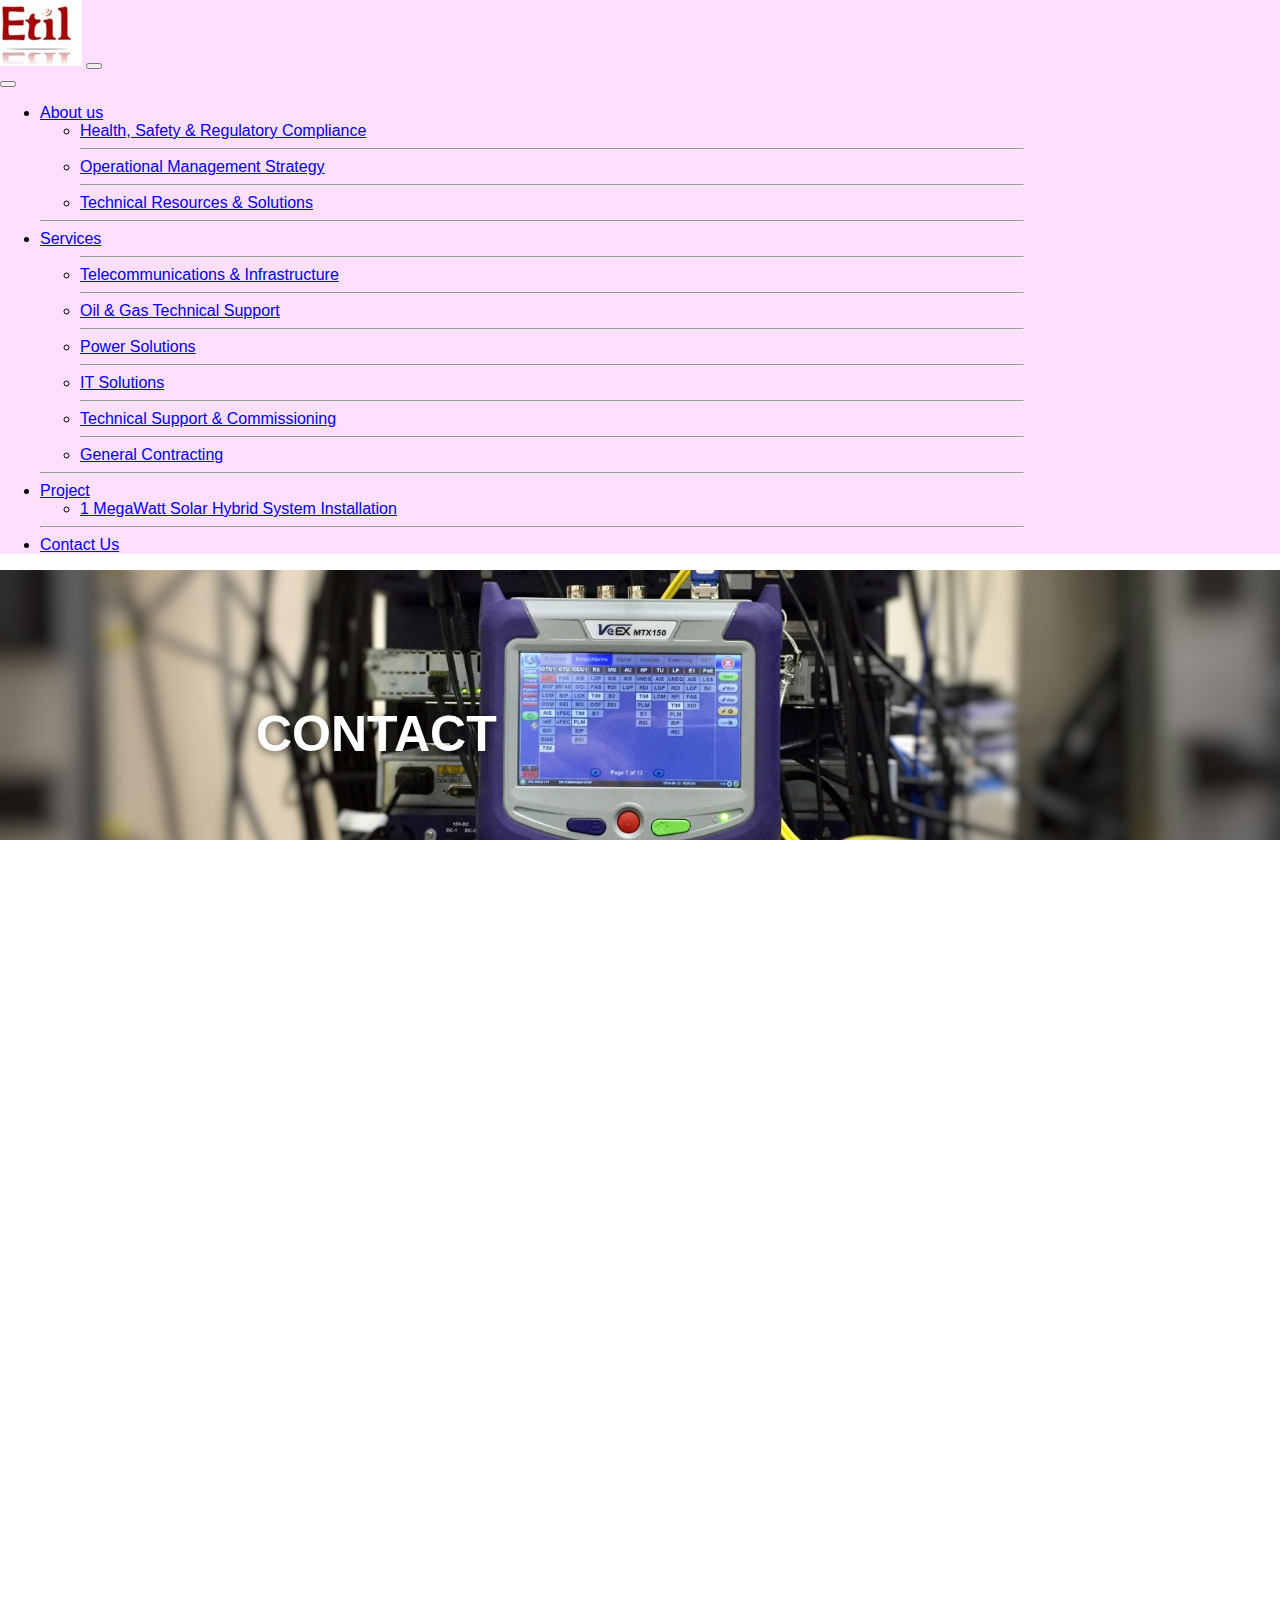
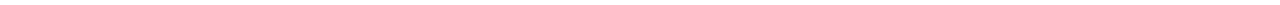
<file: contact.html>
<!DOCTYPE html>
<html lang="en">
<head>
    <meta charset="UTF-8">
    <meta name="viewport" content="width=device-width, initial-scale=1.0">
    <title> CONTACT</title>
    <link rel="stylesheet" href="style.css">
    <link href="https://cdn.jsdelivr.net/npm/bootstrap@5.3.5/dist/css/bootstrap.min.css" rel="stylesheet" integrity="sha384-SgOJa3DmI69IUzQ2PVdRZhwQ+dy64/BUtbMJw1MZ8t5HZApcHrRKUc4W0kG879m7" crossorigin="anonymous">
    <link rel="stylesheet" href="https://cdn.jsdelivr.net/npm/bootstrap-icons@1.11.3/font/bootstrap-icons.min.css">
</head>
<style>
#contact1{
  background:  url(./IMAGE/ildefonso-polo-DX9X0g0Cg88-unsplash.jpg);
  background-size: cover;
  background-position: center;
  background-repeat: no-repeat;
  position: relative;
  object-fit: contain;
 color: #fff;
  overflow: hidden; 
  width: 100%;
  height: 30vh;
  text-shadow: 0 2px 10px rgba(0, 0, 0, 0.6);
      


}
.overlay2 {
    position: absolute;
    top: 50%;
    left: 20%;
    font-size: 50px;
    font-weight: 600;
    width: 100%;
    height: 100%;
    z-index: 1;
  }
.contact-section {
      padding: 60px 0;
    }

    .form-control {
      border-radius: 8px;
      box-shadow: none;
    }

    .btn-brand {
      background-color: #C8102E;
      color: #fff;
      padding: 10px 24px;
      border-radius: 30px;
      font-weight: 500;
      text-decoration: none;
      border: none;
      transition: all 0.3s ease;
    }

    .btn-brand:hover {
      background-color: #a30d25;
    }
</style>
<body>

  <nav class="navbar navbar-light  navbar-expand-lg  bg-light  shadow-lg  bg-body-tertiary fixed-top" style="background-color: #ffdfff;" >
    <div class="container-fluid">
      <img src="./IMAGE/logo.jpeg" alt="">
      <button class="navbar-toggler" type="button" data-bs-toggle="offcanvas" data-bs-target="#offcanvasNavbar" aria-controls="offcanvasNavbar" aria-label="Toggle navigation">
        <span class="navbar-toggler-icon"></span>
      </button>
      <div class="offcanvas offcanvas-end" tabindex="-1" id="offcanvasNavbar" aria-labelledby="offcanvasNavbarLabel">
        <div class="offcanvas-header">
          <button type="button" class="btn-close" data-bs-dismiss="offcanvas" aria-label="Close"></button>
        </div>
        <div class="offcanvas-body">
          <ul class="navbar-nav justify-content-end flex-grow-1 pe-3 ">
            <li class="nav-item dropdown">
              <!-- about section -->
              <a class="nav-link dropdown-toggle" href="about.html" role="button" data-bs-toggle="dropdown" aria-expanded="false">
                About us
              </a>
              <ul class="dropdown-menu border-none" id="dropdown">
              
                <li><a class="dropdown-item" href="./page7.html">Health, Safety & Regulatory Compliance</a></li>
                <hr>
                <li><a class="dropdown-item" href="./page8.html">Operational Management Strategy</a></li>
                <hr>
                <li><a class="dropdown-item" href="./page9.html">Technical Resources & Solutions</a></li>
              
               
               
              </ul>
            </li>
            <hr>
            <!-- servce section -->
            <li class="nav-item dropdown">
              <a class="nav-link dropdown-toggle" href="./service.html" role="button" data-bs-toggle="dropdown" aria-expanded="false">
                Services
              </a>
              <ul class="dropdown-menu " id="dropdown">
                <hr>
                <li><a class="dropdown-item" href="./page1.html">Telecommunications & Infrastructure</a></li>
                <hr>
                <li><a class="dropdown-item" href="./page2.html">Oil & Gas Technical Support </a></li>
                <hr>
                <li><a class="dropdown-item" href="./page3.html">Power Solutions </a></li>
                <hr>
                <li><a class="dropdown-item" href="./page4.html">IT Solutions </a></li>
                <hr>
                <li><a class="dropdown-item" href="./page5.html">Technical Support & Commissioning </a></li>
                <hr>
                <li><a class="dropdown-item" href="./page6.html">General Contracting </a></li>
              </ul>
            </li>
          <hr>
            <!-- project section -->
            <li class="nav-item dropdown">
              <a class="nav-link dropdown-toggle" href="./projects.html" role="button" data-bs-toggle="dropdown" aria-expanded="false">
                 Project
              </a>
              <ul class="dropdown-menu " id="dropdown">
                <li><a class="dropdown-item" href="./projects.html">1 MegaWatt Solar Hybrid System Installation</a></li>
                
                
              </ul>
            </li>
            <hr>

            <!-- career and contct -->
          
            <li class="nav-item">
              <a class="nav-link" href="./contact.html">Contact Us</a>
            </li>



          </ul>
          
        </div>
      </div>
    </div>
  </nav>
   
  <div id="contact1">
<div class="overlay2 ">CONTACT</div>

  </div>

  <section class="contact-section">
    <div class="container">
      <div class="text-center mb-5">
        <h2 class="fw-bold">Get in Touch</h2>
        <p class="text-muted">We'd love to hear from you. Please fill out the form below.</p>
      </div>

      <div class="row justify-content-center">
        <div class="col-md-8">
          <form action="https://formsubmit.co/support@elicitinfra.com " method="POST">
            <!-- Replace with your real email -->

            <!-- Hidden settings -->
            <input type="hidden" name="_captcha" value="false">
            <input type="hidden" name="_template" value="box">
            <input type="hidden" name="_next" value="thank-you.html">

            <div class="mb-3">
              <label for="name" class="form-label">Your Name</label>
              <input type="text" class="form-control" id="name" name="name" required>
            </div>

            <div class="mb-3">
              <label for="email" class="form-label">Email address</label>
              <input type="email" class="form-control" id="email" name="email" required>
            </div>

            <div class="mb-3">
              <label for="message" class="form-label">Your Message</label>
              <textarea class="form-control" id="message" name="message" rows="5" required></textarea>
            </div>

            <div class="text-center">
              <button type="submit" class="btn btn-brand">Send Message</button>
            </div>
          </form>
        </div>
      </div>
    </div>
  </section>

    
    
    
  <div class="" id="section11">
    <div class="row">
      <div class="content mt-3 col col-md-3 col-sm-6">
        <h3  class="fw-bold text-light" style="font-size: 14px;"> CONTACT US</h3>
    
        <p><i class="bi bi-geo-alt" width="10%"></i>
          38 Julius Nyerere Street, Asokoro .</p>
        
          <p> <i class="bi bi-geo-alt" width="10%"> <a href="tel:+2348038031196" class="text-decoration-none "> Tel: 08038031196</a></i></p>
        <p><i class="bi bi-envelope"></i> <a href="mailto:support@elicitinfra.com " class="text-decoration-none " >support@elicitinfra.com </a></p>
    </div>
    </div>
    </div>
    
    <div class=" text-center" id="section12">
      <nav id="nav">
        <ul>
       <li> <a href="./index.html"> HOME</a></li>
      <li> <a href="./about.html"> ABOUT</a></li>
      <li> <a href="./contact.html"> CONTACT</a></li>
      <li> <a href="./service.html"> SERVICES</a></li>
    
    
    
        </ul>
      </nav>
    
      <p class=" text-secondary mt-5" > Elicit Technology Infrastructure Ltd. &copy; 2025 All rights reserved.</p>
    
    </div>
    
      
    
    
  
  
  
  
  
  













    
  <script src="https://cdn.jsdelivr.net/npm/bootstrap@5.3.5/dist/js/bootstrap.bundle.min.js" integrity="sha384-k6d4wzSIapyDyv1kpU366/PK5hCdSbCRGRCMv+eplOQJWyd1fbcAu9OCUj5zNLiq" crossorigin="anonymous"></script>

</body>
</html>
</file>
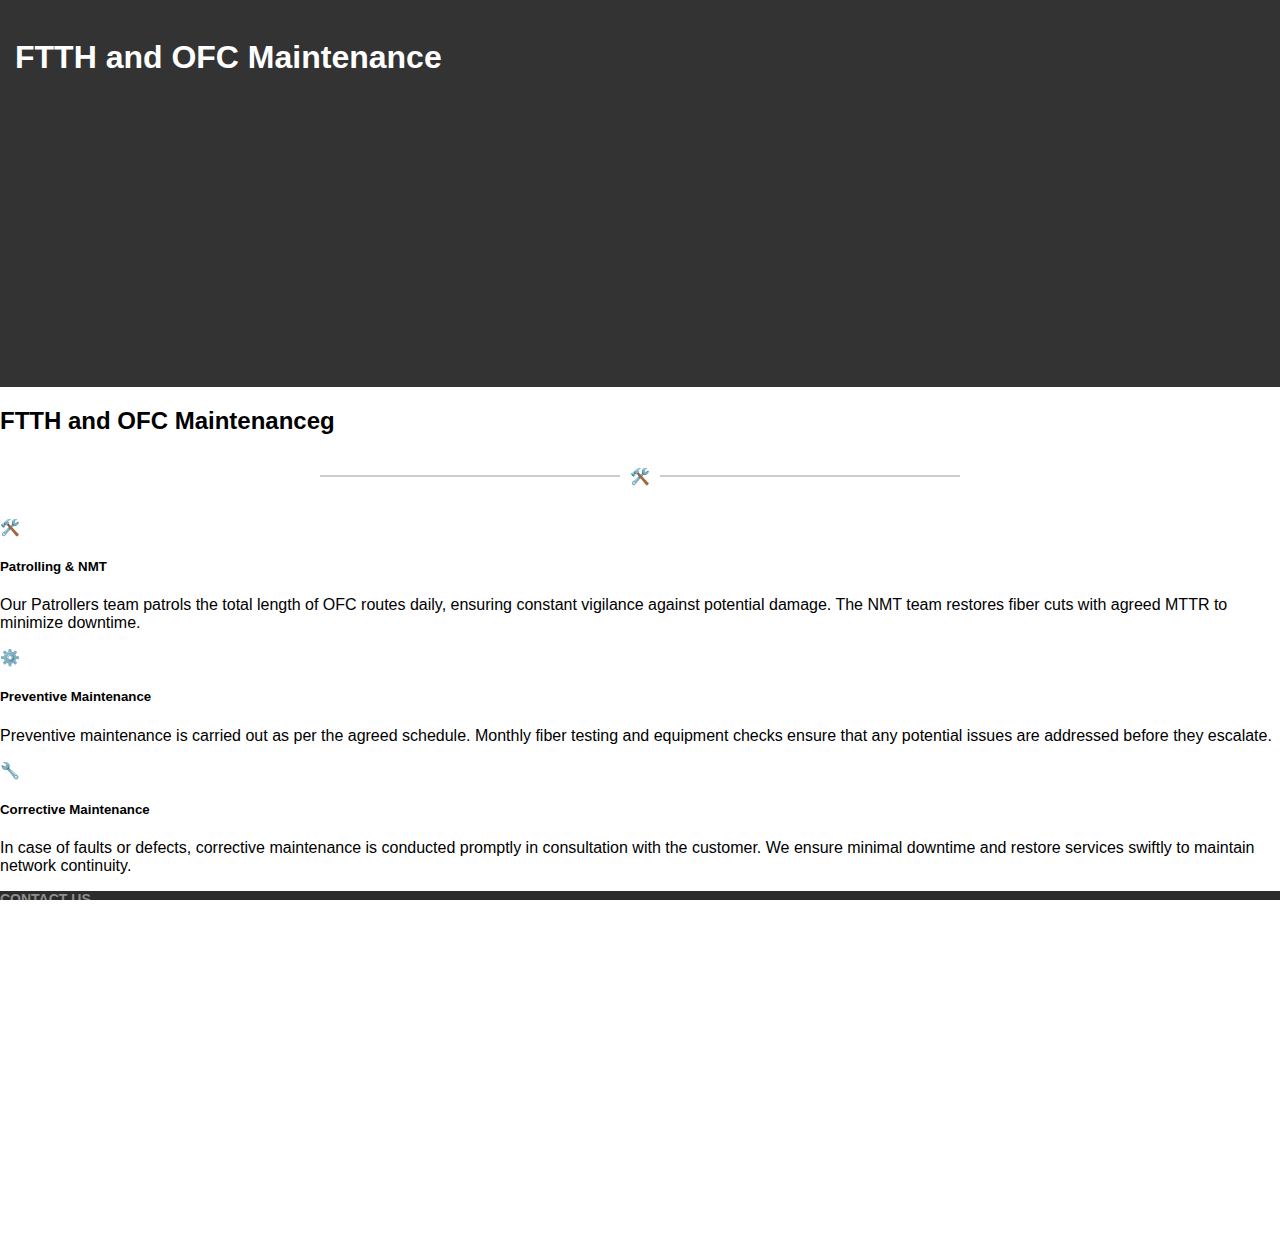
<file: page10.html>
<!DOCTYPE html>
<html lang="en">
<head>
    <meta charset="UTF-8">
    <meta name="viewport" content="width=device-width, initial-scale=1.0">
    <title>General Contracting</title>
    <link rel="stylesheet" href="style.css">
    <link href="https://cdn.jsdelivr.net/npm/bootstrap@5.3.5/dist/css/bootstrap.min.css" rel="stylesheet" integrity="sha384-SgOJa3DmI69IUzQ2PVdRZhwQ+dy64/BUtbMJw1MZ8t5HZApcHrRKUc4W0kG879m7" crossorigin="anonymous">
    <link rel="stylesheet" href="https://cdn.jsdelivr.net/npm/bootstrap-icons@1.11.3/font/bootstrap-icons.min.css">
</head>

<style>
  #section1{
      background-color: #333;
      width: 100%;
      height: 30vh;
      color: #fff;
      padding: 18px 15px 99px;
      font-weight: 500;  
    }
  
  
    </style>
<body>

  <div class=" " id="section1">

    <div id="text">
        <h1 class="  mt-5 ">FTTH and OFC Maintenance</h1>

    </div>
   </div> 

   <div class=" container text-center">
    <h2 class="text-center mt-5">FTTH and OFC Maintenanceg</h2>
    <div class="divider">
        <span>  <div class="service-icon">
            🛠️
          </div></span>
      </div>   

   </div>
 

    

   <div class="container my-5">
    
   
    <div class="row row-cols-1 row-cols-md-3 g-4">
      <!-- Card 1: Patrolling & NMT -->
      <div class="col">
        <div class="card service-card shadow-sm border-light">
          <div class="card-body">
            <div class="service-icon">
              🛠️
            </div>
            <h5 class="card-title">Patrolling & NMT</h5>
            <p class="card-text">Our Patrollers team patrols the total length of OFC routes daily, ensuring constant vigilance against potential damage. The NMT team restores fiber cuts with agreed MTTR to minimize downtime.</p>
          </div>
        </div>
      </div>

      <!-- Card 2: Preventive Maintenance -->
      <div class="col">
        <div class="card service-card shadow-sm border-light">
          <div class="card-body">
            <div class="service-icon">
              ⚙️
            </div>
            <h5 class="card-title">Preventive Maintenance</h5>
            <p class="card-text">Preventive maintenance is carried out as per the agreed schedule. Monthly fiber testing and equipment checks ensure that any potential issues are addressed before they escalate.</p>
          </div>
        </div>
      </div>

      <!-- Card 3: Corrective Maintenance -->
      <div class="col">
        <div class="card service-card shadow-sm border-light">
          <div class="card-body">
            <div class="service-icon">
              🔧
            </div>
            <h5 class="card-title">Corrective Maintenance</h5>
            <p class="card-text">In case of faults or defects, corrective maintenance is conducted promptly in consultation with the customer. We ensure minimal downtime and restore services swiftly to maintain network continuity.</p>
          </div>
        </div>
      </div>
    </div>
  </div>
















    <div class="" id="section11">
        <div class="row">
          <div class="content mt-3 col col-md-3 col-sm-6">
            <h3  class="fw-bold text-light" style="font-size: 14px;"> CONTACT US</h3>
        
            <p><i class="bi bi-geo-alt" width="10%"></i>
              38 Julius Nyerere Street, Asokoro.</p>
            
              <p> <i class="bi bi-geo-alt" width="10%"> <a href="tel:+2348038031196" class="text-decoration-none "> Tel: 08038031196</a></i></p>
              <p><i class="bi bi-envelope"></i> <a href="mailto:support@elicitinfra.com " class="text-decoration-none " >support@elicitinfra.com </a></p>
        </div>
        </div>
        </div>
        
        <div class=" text-center" id="section12">
          <nav id="nav">
            <ul>
           <li> <a href="./index.html"> HOME</a></li>
          <li> <a href="./about.html"> ABOUT</a></li>
          <li> <a href="./contact.html"> CONTACT</a></li>
          <li> <a href="./service.html"> SERVICES</a></li>
        
        
        
            </ul>
          </nav>
        
        
          <p class=" text-secondary mt-5" > Elicit Technology Infrastructure Ltd. &copy; 2025 All rights reserved.</p>  
        </div>
        

    <script src="https://cdn.jsdelivr.net/npm/bootstrap@5.3.5/dist/js/bootstrap.bundle.min.js" integrity="sha384-k6d4wzSIapyDyv1kpU366/PK5hCdSbCRGRCMv+eplOQJWyd1fbcAu9OCUj5zNLiq" crossorigin="anonymous"></script>

</body>
</html>
</file>
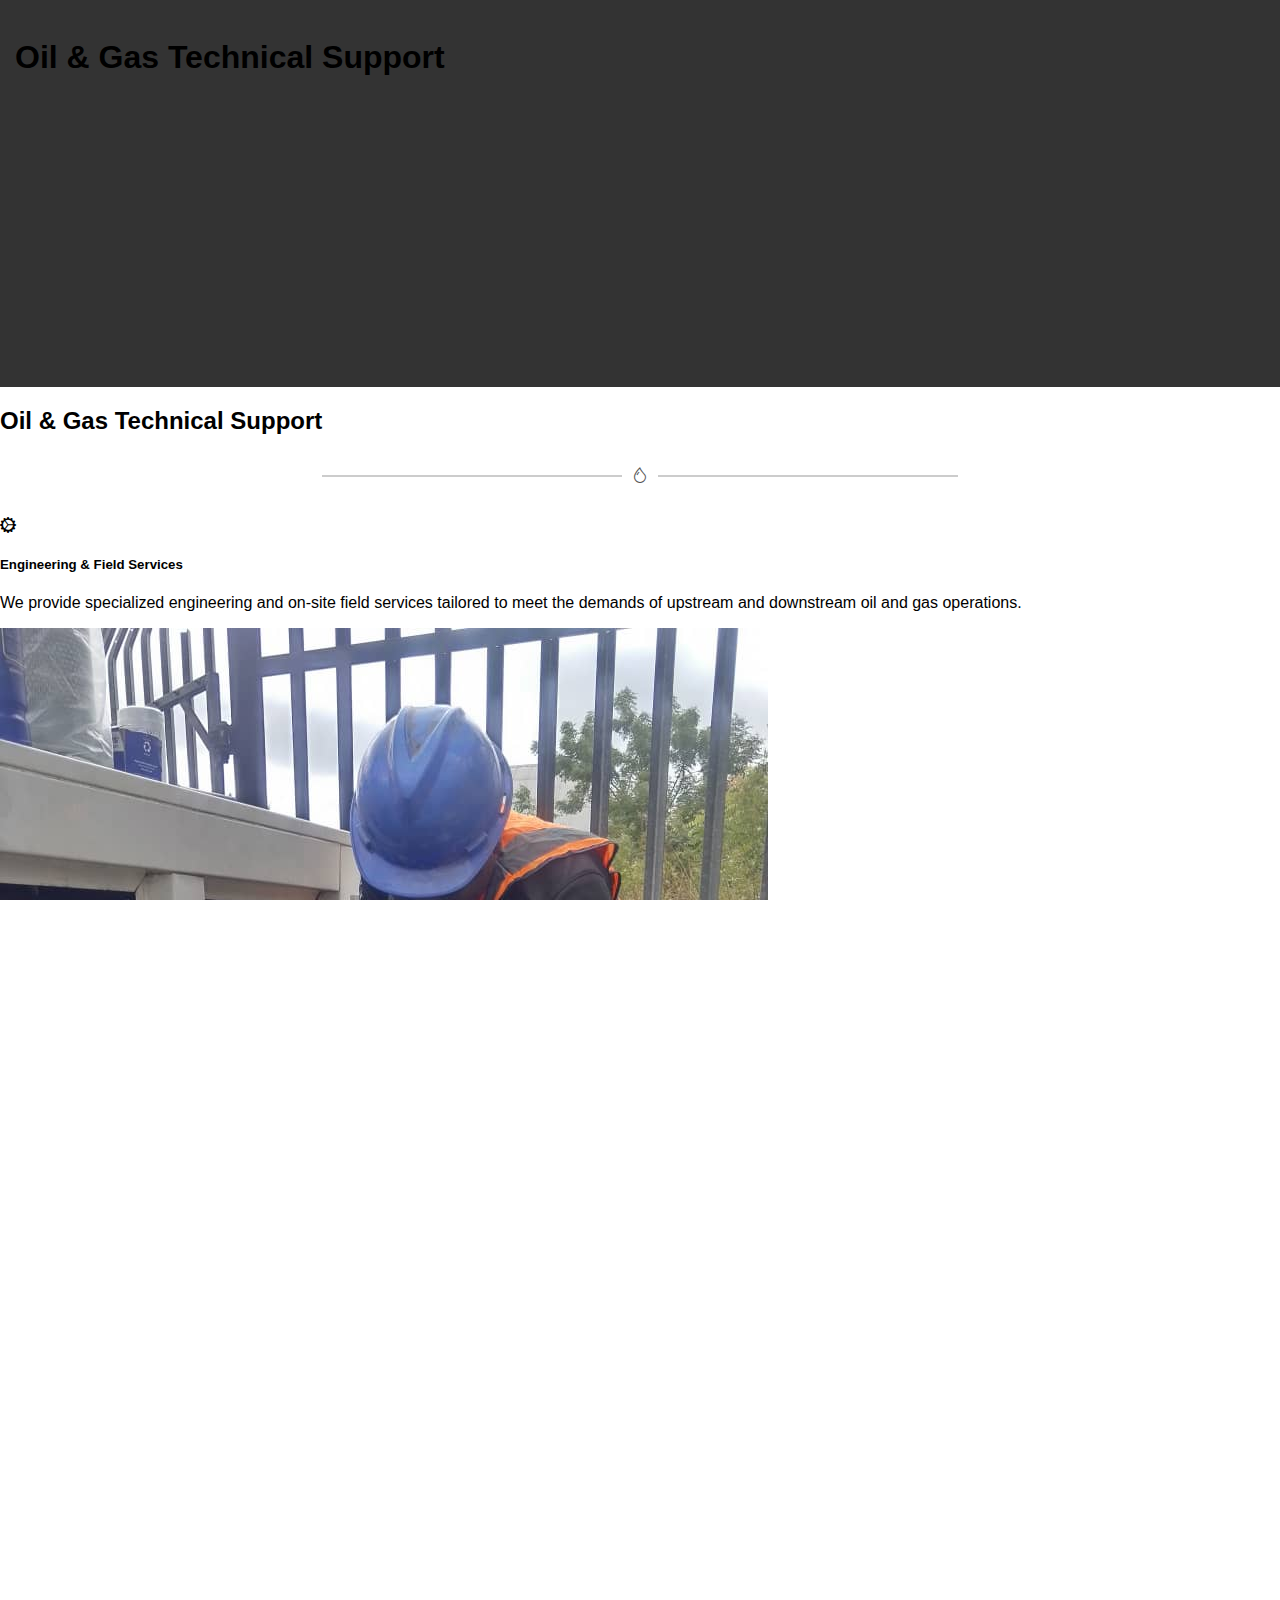
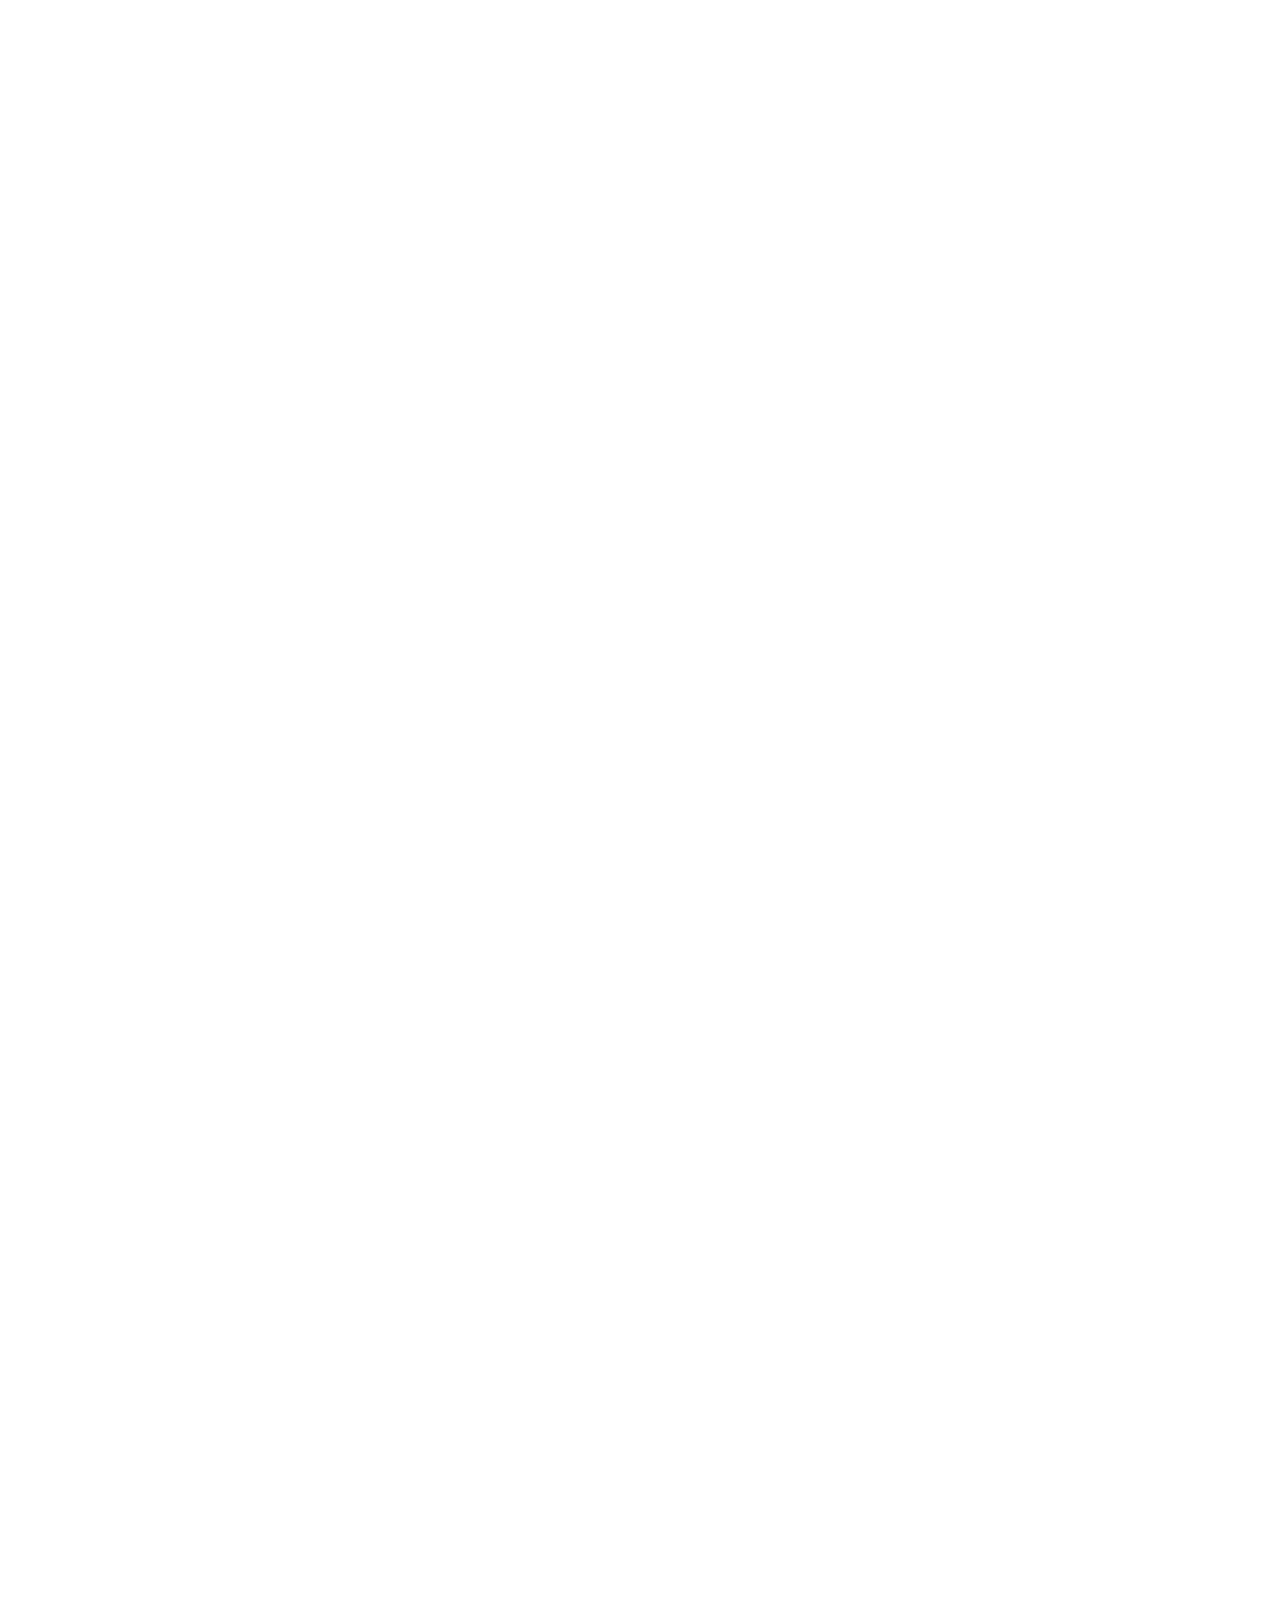
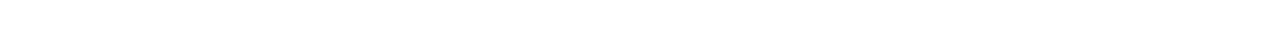
<file: page2.html>
<!DOCTYPE html>
<html lang="en">
<head>
    <meta charset="UTF-8">
    <meta name="viewport" content="width=device-width, initial-scale=1.0">
    <title>Oil & Gas Technical Support</title>
    <link rel="stylesheet" href="style.css">
    <link href="https://cdn.jsdelivr.net/npm/bootstrap@5.3.5/dist/css/bootstrap.min.css" rel="stylesheet" integrity="sha384-SgOJa3DmI69IUzQ2PVdRZhwQ+dy64/BUtbMJw1MZ8t5HZApcHrRKUc4W0kG879m7" crossorigin="anonymous">
    <link rel="stylesheet" href="https://cdn.jsdelivr.net/npm/bootstrap-icons@1.11.3/font/bootstrap-icons.min.css">
</head>
<body>
  <style>
#section1{
    background-color: #333;
    background-repeat: no-repeat;
    overflow: hidden;
    background-size: cover;
    object-fit: contain;
    width: 100%;
    height: 30vh;
    font-weight: 500;
    padding: 18px 15px 99px;  
  }
  #img{
      transition: transform 0.3s ease;
    }
    #img:hover{
      transform: scale(1.03);
    }

  </style>
  <div class=" " id="section1">

    <div id="text">
        <h1 class="   mt-5 text-light "> Oil & Gas Technical Support</h1>

    </div>
   </div> 

   <div class=" container text-center">
    <h2 class="text-center mt-5">Oil & Gas Technical Support</h2>
    <div class="divider">
        <span>  <i  class="bi bi-droplet  fs-5  mt-5 text-warning"   > </i></span>
      </div>   

   </div>



    


  <section class="container py-5">
   
    <div class="row g-4">
  
      <div class="col-md-6 col-lg-6">
        <div class="card h-100 border-0 shadow-sm">
          <div class="card-body">
            <i class="bi bi-gear-wide-connected fs-3 text-success mb-3"></i>
            <h5 class="card-title">Engineering & Field Services</h5>
            <p class="card-text">
              We provide specialized engineering and on-site field services tailored to meet the demands of upstream and downstream oil and gas operations.
            </p>
          </div>
        </div>
      </div>
   
   
      <div class="col-12 col-md-4 col-lg-3" width="16rem" id="img">
        <img src="./IMAGE/WhatsApp Image 2025-04-24 at 10.04.15.jpeg" alt="Client 2" class="img-fluid rounded shadow-sm"  >
      </div>
  
      <div class="col-md-6 col-lg-6">
        <div class="card h-100 border-0 shadow-sm">
          <div class="card-body">
            <i class="bi bi-shield-check fs-3 text-success mb-3"></i>
            <h5 class="card-title">Safety & Compliance Solutions</h5>
            <p class="card-text">
              Our team ensures operations meet national and international standards, delivering risk assessments, safety planning, and full regulatory compliance solutions.
            </p>
          </div>
        </div>
      </div>

      <div class="col-12 col-md-4 col-lg-3" width="16rem"  id="img">
        <img src="./IMAGE/WhatsApp Image 2025-04-24 at 10.05.14.jpeg" alt="Client 2" class="img-fluid rounded shadow-sm"  >
      </div>
  
    </div>
  </section>
  

















    <div class="" id="section11">
        <div class="row">
          <div class="content mt-3 col col-md-3 col-sm-6">
            <h3  class="fw-bold text-light" style="font-size: 14px;"> CONTACT US</h3>
        
            <p><i class="bi bi-geo-alt" width="10%"></i>
              38 Julius Nyerere Street, Asokoro.</p>
            
              <p> <i class="bi bi-geo-alt" width="10%"> <a href="tel:+2348038031196" class="text-decoration-none "> Tel: 08038031196</a></i></p>
              <p><i class="bi bi-envelope"></i> <a href="mailto:support@elicitinfra.com " class="text-decoration-none " >support@elicitinfra.com </a></p>
        </div>
        </div>
        </div>
        
        <div class=" text-center" id="section12">
          <nav id="nav">
            <ul>
           <li> <a href="./index.html"> HOME</a></li>
          <li> <a href="./about.html"> ABOUT</a></li>
          <li> <a href="./contact.html"> CONTACT</a></li>
          <li> <a href="./service.html"> SERVICES</a></li>
        
        
        
            </ul>
          </nav>
        
        
          <p class=" text-secondary mt-5" > Elicit Technology Infrastructure Ltd. &copy; 2025 All rights reserved.</p>
        </div>
        

    <script src="https://cdn.jsdelivr.net/npm/bootstrap@5.3.5/dist/js/bootstrap.bundle.min.js" integrity="sha384-k6d4wzSIapyDyv1kpU366/PK5hCdSbCRGRCMv+eplOQJWyd1fbcAu9OCUj5zNLiq" crossorigin="anonymous"></script>

</body>
</html>
</file>
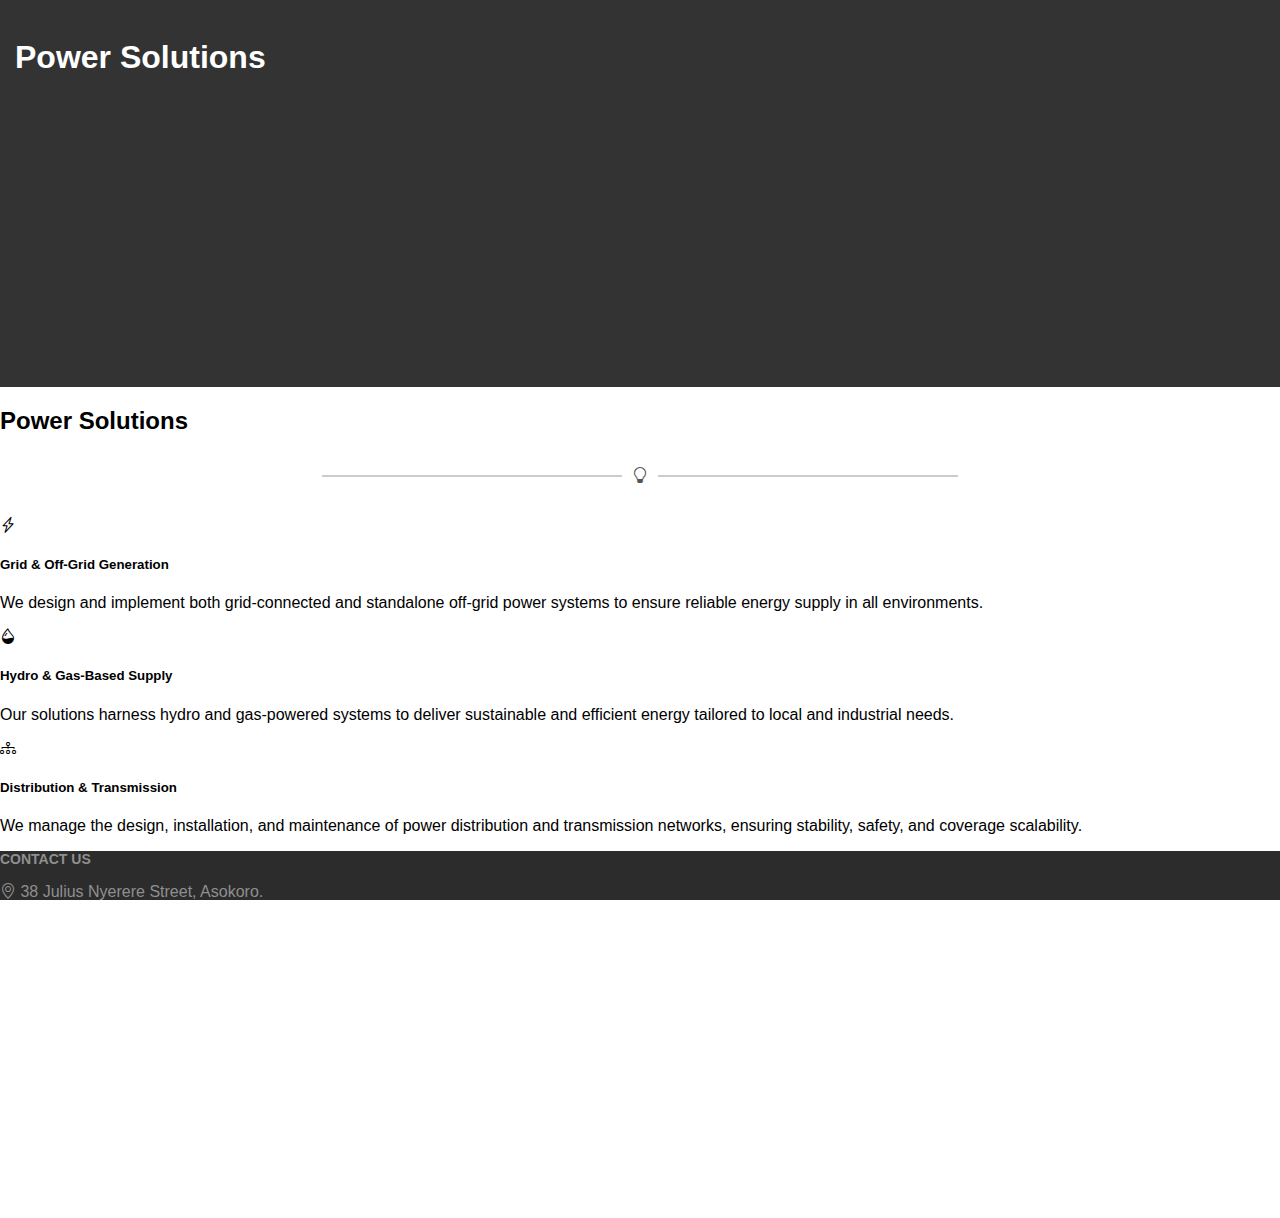
<file: page3.html>
<!DOCTYPE html>
<html lang="en">
<head>
    <meta charset="UTF-8">
    <meta name="viewport" content="width=device-width, initial-scale=1.0">
    <title>Power Solutions</title>
    <link rel="stylesheet" href="style.css">
    <link href="https://cdn.jsdelivr.net/npm/bootstrap@5.3.5/dist/css/bootstrap.min.css" rel="stylesheet" integrity="sha384-SgOJa3DmI69IUzQ2PVdRZhwQ+dy64/BUtbMJw1MZ8t5HZApcHrRKUc4W0kG879m7" crossorigin="anonymous">
    <link rel="stylesheet" href="https://cdn.jsdelivr.net/npm/bootstrap-icons@1.11.3/font/bootstrap-icons.min.css">
</head>
<style>
  #section1{
      background-color: #333;
      width: 100%;
      height: 30vh;
      color: #fff;
      padding: 18px 15px 99px; 
      font-weight: 500; 
    }
  
  
    </style>
<body>


    
  <div class=" " id="section1">

    <div id="text">
        <h1 class=" mt-5 "> Power Solutions</h1>

    </div>
   </div> 

   <div class=" container text-center">
    <h2 class="text-center mt-4">Power Solutions</h2>
    <div class="divider">
    
        <span>   <i  class="bi bi-lightbulb fs-5  mt-5 text-warning"   ></i></span>
      </div>   

   </div>






  <section class="container py-5">
    
    <div class="row g-4">
  
      <div class="col-md-6 col-lg-4">
        <div class="card h-100 border-0 shadow-sm">
          <div class="card-body">
            <i class="bi bi-lightning-charge fs-3 text-warning mb-3"></i>
            <h5 class="card-title">Grid & Off-Grid Generation</h5>
            <p class="card-text">
              We design and implement both grid-connected and standalone off-grid power systems to ensure reliable energy supply in all environments.
            </p>
          </div>
        </div>
      </div>
  
      <div class="col-md-6 col-lg-4">
        <div class="card h-100 border-0 shadow-sm">
          <div class="card-body">
            <i class="bi bi-droplet-half fs-3 text-warning mb-3"></i>
            <h5 class="card-title">Hydro & Gas-Based Supply</h5>
            <p class="card-text">
              Our solutions harness hydro and gas-powered systems to deliver sustainable and efficient energy tailored to local and industrial needs.
            </p>
          </div>
        </div>
      </div>
  
      <div class="col-md-6 col-lg-4">
        <div class="card h-100 border-0 shadow-sm">
          <div class="card-body">
            <i class="bi bi-diagram-3 fs-3 text-warning mb-3"></i>
            <h5 class="card-title">Distribution & Transmission</h5>
            <p class="card-text">
              We manage the design, installation, and maintenance of power distribution and transmission networks, ensuring stability, safety, and coverage scalability.
            </p>
          </div>
        </div>
      </div>
  
    </div>
  </section>
  












    <div class="" id="section11">
        <div class="row">
          <div class="content mt-3 col col-md-3 col-sm-6">
            <h3  class="fw-bold text-light" style="font-size: 14px;"> CONTACT US</h3>
        
            <p><i class="bi bi-geo-alt" width="10%"></i>
              38 Julius Nyerere Street, Asokoro.</p>
            
              <p> <i class="bi bi-geo-alt" width="10%"> <a href="tel:+2348038031196" class="text-decoration-none "> Tel: 08038031196</a></i></p>
              <p><i class="bi bi-envelope"></i> <a href="mailto:support@elicitinfra.com " class="text-decoration-none " >support@elicitinfra.com </a></p>
        </div>
        </div>
        </div>
        
        <div class=" text-center" id="section12">
          <nav id="nav">
            <ul>
           <li> <a href="./index.html"> HOME</a></li>
          <li> <a href="./about.html"> ABOUT</a></li>
          <li> <a href="./contact.html"> CONTACT</a></li>
          <li> <a href="./service.html"> SERVICES</a></li>
        
        
        
            </ul>
          </nav>
        
          <p class=" text-secondary mt-5" > Elicit Technology Infrastructure Ltd. &copy; 2025 All rights reserved.</p>
        
        </div>
        
        

    <script src="https://cdn.jsdelivr.net/npm/bootstrap@5.3.5/dist/js/bootstrap.bundle.min.js" integrity="sha384-k6d4wzSIapyDyv1kpU366/PK5hCdSbCRGRCMv+eplOQJWyd1fbcAu9OCUj5zNLiq" crossorigin="anonymous"></script>

</body>
</html>
</file>
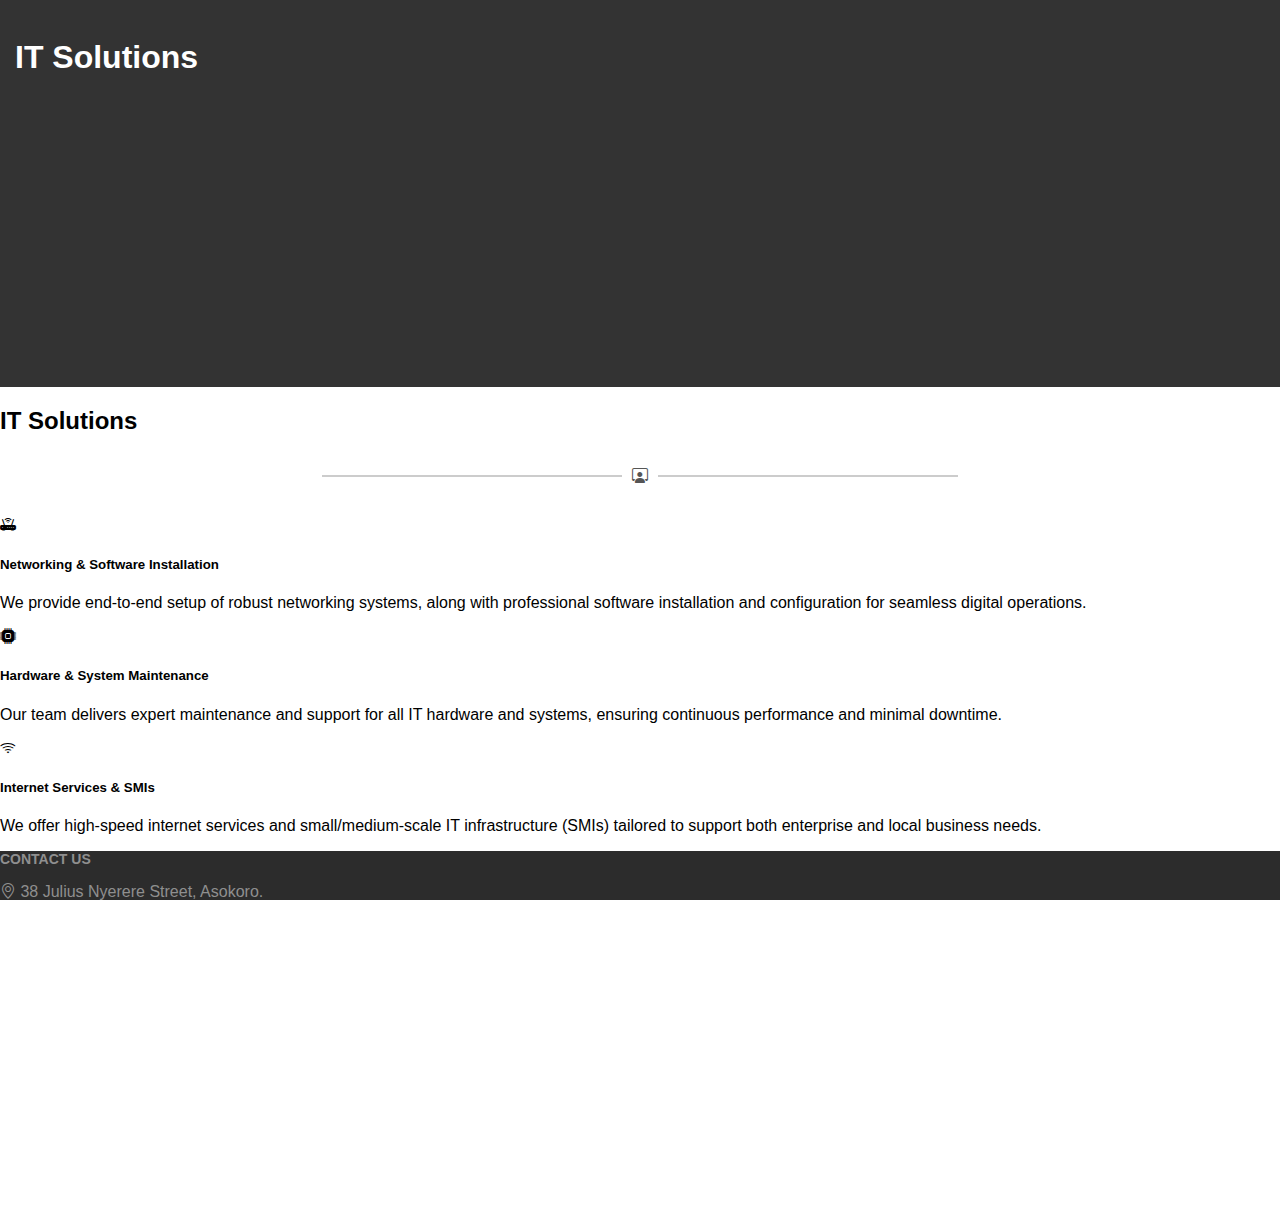
<file: page4.html>
<!DOCTYPE html>
<html lang="en">
<head>
    <meta charset="UTF-8">
    <meta name="viewport" content="width=device-width, initial-scale=1.0">
    <title>IT Solutions</title>
    <link rel="stylesheet" href="style.css">
    <link href="https://cdn.jsdelivr.net/npm/bootstrap@5.3.5/dist/css/bootstrap.min.css" rel="stylesheet" integrity="sha384-SgOJa3DmI69IUzQ2PVdRZhwQ+dy64/BUtbMJw1MZ8t5HZApcHrRKUc4W0kG879m7" crossorigin="anonymous">
    <link rel="stylesheet" href="https://cdn.jsdelivr.net/npm/bootstrap-icons@1.11.3/font/bootstrap-icons.min.css">
</head>

<style>
  #section1{
      background-color: #333;
      width: 100%;
      height: 30vh;
      color: #fff;
      padding: 18px 15px 99px; 
      font-weight: 500; 
    }
  
  
    </style>
<body>

  <div class=" " id="section1">

    <div id="text">
        <h1 class=" mt-5 ">IT Solutions</h1>

    </div>
   </div> 

   <div class=" container text-center">
    <h2 class="text-center mt-5">IT Solutions</h2>
    <div class="divider">
        <span>  <i  class="bi bi-person-workspace fs-5  mt-5"   > </i></span>
      </div>   

   </div>
 

    
  <section class="container py-5">
   
    <div class="row g-4">
  
      <div class="col-md-6 col-lg-4">
        <div class="card h-100 border-0 shadow-sm">
          <div class="card-body">
            <i class="bi bi-router-fill fs-3 text-info mb-3"></i>
            <h5 class="card-title">Networking & Software Installation</h5>
            <p class="card-text">
              We provide end-to-end setup of robust networking systems, along with professional software installation and configuration for seamless digital operations.
            </p>
          </div>
        </div>
      </div>
  
      <div class="col-md-6 col-lg-4">
        <div class="card h-100 border-0 shadow-sm">
          <div class="card-body">
            <i class="bi bi-cpu-fill fs-3 text-info mb-3"></i>
            <h5 class="card-title">Hardware & System Maintenance</h5>
            <p class="card-text">
              Our team delivers expert maintenance and support for all IT hardware and systems, ensuring continuous performance and minimal downtime.
            </p>
          </div>
        </div>
      </div>
  
      <div class="col-md-6 col-lg-4">
        <div class="card h-100 border-0 shadow-sm">
          <div class="card-body">
            <i class="bi bi-wifi fs-3 text-info mb-3"></i>
            <h5 class="card-title">Internet Services & SMIs</h5>
            <p class="card-text">
              We offer high-speed internet services and small/medium-scale IT infrastructure (SMIs) tailored to support both enterprise and local business needs.
            </p>
          </div>
        </div>
      </div>
  
    </div>
  </section>
  



















    <div class="" id="section11">
        <div class="row">
          <div class="content mt-3 col col-md-3 col-sm-6">
            <h3  class="fw-bold text-light" style="font-size: 14px;"> CONTACT US</h3>
        
            <p><i class="bi bi-geo-alt" width="10%"></i>
              38 Julius Nyerere Street, Asokoro.</p>
            
              <p> <i class="bi bi-geo-alt" width="10%"> <a href="tel:+2348038031196" class="text-decoration-none "> Tel: 08038031196</a></i></p>
              <p><i class="bi bi-envelope"></i> <a href="mailto:support@elicitinfra.com " class="text-decoration-none " >support@elicitinfra.com </a></p>
        </div>
        </div>
        </div>
        
        <div class=" text-center" id="section12">
          <nav id="nav">
            <ul>
           <li> <a href="./index.html"> HOME</a></li>
          <li> <a href="./about.html"> ABOUT</a></li>
          <li> <a href="./contact.html"> CONTACT</a></li>
          <li> <a href="./service.html"> SERVICES</a></li>
        
        
        
            </ul>
          </nav>
        
          <p class=" text-secondary mt-5" > Elicit Technology Infrastructure Ltd. &copy; 2025 All rights reserved.</p>
        
        </div>
        

    <script src="https://cdn.jsdelivr.net/npm/bootstrap@5.3.5/dist/js/bootstrap.bundle.min.js" integrity="sha384-k6d4wzSIapyDyv1kpU366/PK5hCdSbCRGRCMv+eplOQJWyd1fbcAu9OCUj5zNLiq" crossorigin="anonymous"></script>

</body>
</html>
</file>
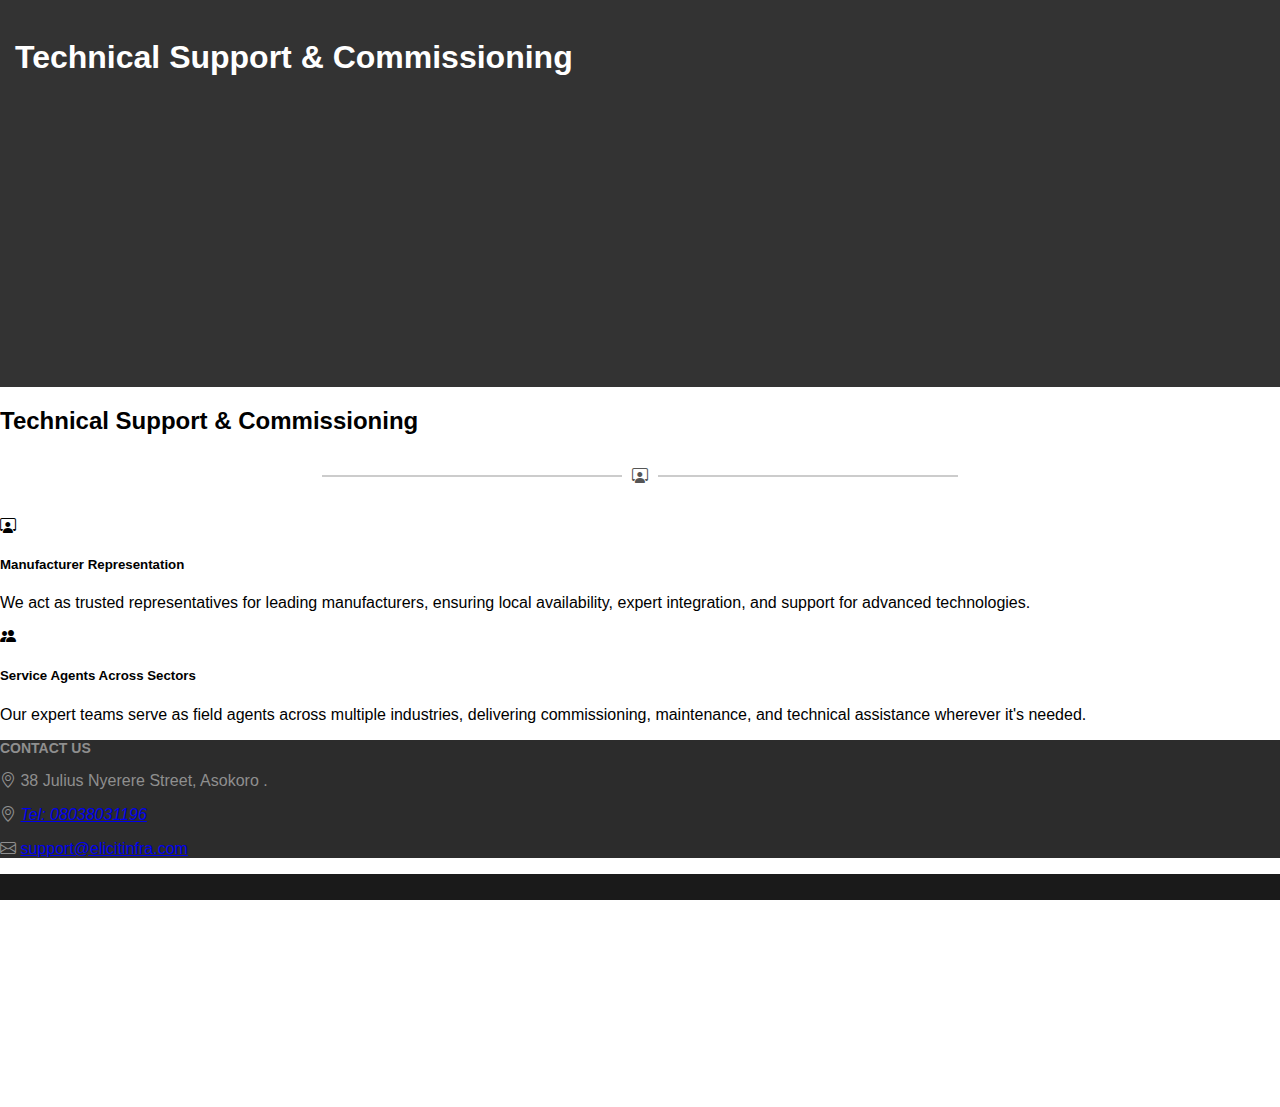
<file: page5.html>
<!DOCTYPE html>
<html lang="en">
<head>
    <meta charset="UTF-8">
    <meta name="viewport" content="width=device-width, initial-scale=1.0">
    <title>Technical Support & Commissioning</title>
    <link rel="stylesheet" href="style.css">
    <link href="https://cdn.jsdelivr.net/npm/bootstrap@5.3.5/dist/css/bootstrap.min.css" rel="stylesheet" integrity="sha384-SgOJa3DmI69IUzQ2PVdRZhwQ+dy64/BUtbMJw1MZ8t5HZApcHrRKUc4W0kG879m7" crossorigin="anonymous">
    <link rel="stylesheet" href="https://cdn.jsdelivr.net/npm/bootstrap-icons@1.11.3/font/bootstrap-icons.min.css">
</head>

<style>
  #section1{
      background-color: #333;
      width: 100%;
      height: 30vh;
      color: #fff;
      padding: 18px 15px 99px; 
      font-weight: 500; 
    }
  
  
    </style>
<body>
  <div class=" " id="section1">

    <div id="text">
        <h1 class="  mt-5"> Technical Support & Commissioning</h1>

    </div>
   </div> 

   <div class=" container text-center">
    <h2 class="text-center mb-4">Technical Support & Commissioning</h2>
    <div class="divider">
        <span>  <i  class="bi bi-person-workspace  fs-5  mt-5"   ></i></span>
      </div>   

   </div>

    



    


  <section class="container py-5">
    
    <div class="row g-4">
  
      <div class="col-md-6 col-lg-6">
        <div class="card h-100 border-0 shadow-sm">
          <div class="card-body">
            <i class="bi bi-person-workspace fs-3 text-secondary mb-3"></i>
            <h5 class="card-title">Manufacturer Representation</h5>
            <p class="card-text">
              We act as trusted representatives for leading manufacturers, ensuring local availability, expert integration, and support for advanced technologies.
            </p>
          </div>
        </div>
      </div>
  
      <div class="col-md-6 col-lg-6">
        <div class="card h-100 border-0 shadow-sm">
          <div class="card-body">
            <i class="bi bi-people-fill fs-3 text-secondary mb-3"></i>
            <h5 class="card-title">Service Agents Across Sectors</h5>
            <p class="card-text">
              Our expert teams serve as field agents across multiple industries, delivering commissioning, maintenance, and technical assistance wherever it's needed.
            </p>
          </div>
        </div>
      </div>
  
    </div>
  </section>
  

















    <div class="" id="section11">
        <div class="row">
          <div class="content mt-3 col col-md-3 col-sm-6">
            <h3  class="fw-bold text-light" style="font-size: 14px;"> CONTACT US</h3>
        
            <p><i class="bi bi-geo-alt" width="10%"></i>
              38 Julius Nyerere Street, Asokoro .</p>
            
              <p> <i class="bi bi-geo-alt" width="10%"> <a href="tel:+2348038031196" class="text-decoration-none "> Tel: 08038031196</a></i></p>
              <p><i class="bi bi-envelope"></i> <a href="mailto:support@elicitinfra.com " class="text-decoration-none " >support@elicitinfra.com </a></p>
        </div>
        </div>
        </div>
        
        <div class=" text-center" id="section12">
          <nav id="nav">
            <ul>
           <li> <a href="./index.html"> HOME</a></li>
          <li> <a href="./about.html"> ABOUT</a></li>
          <li> <a href="./contact.html"> CONTACT</a></li>
          <li> <a href="./service.html"> SERVICES</a></li>
        
        
        
            </ul>
          </nav>
        
          <p class=" text-secondary mt-5" > Elicit Technology Infrastructure Ltd. &copy; 2025 All rights reserved.</p>
        
        </div>
        

    <script src="https://cdn.jsdelivr.net/npm/bootstrap@5.3.5/dist/js/bootstrap.bundle.min.js" integrity="sha384-k6d4wzSIapyDyv1kpU366/PK5hCdSbCRGRCMv+eplOQJWyd1fbcAu9OCUj5zNLiq" crossorigin="anonymous"></script>

</body>
</html>
</file>
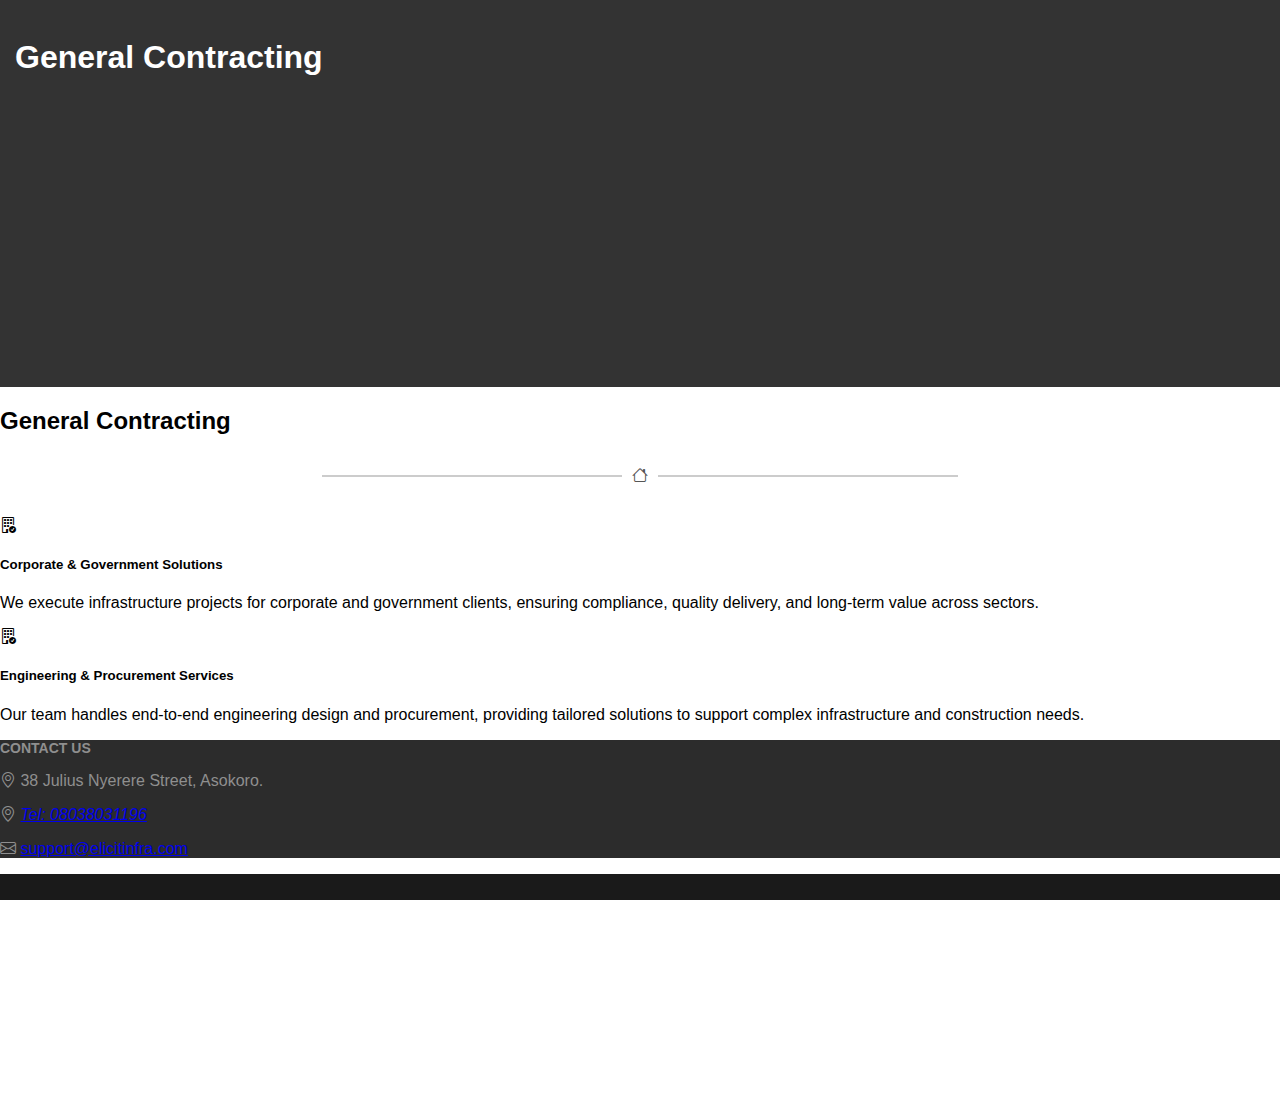
<file: page6.html>
<!DOCTYPE html>
<html lang="en">
<head>
    <meta charset="UTF-8">
    <meta name="viewport" content="width=device-width, initial-scale=1.0">
    <title>General Contracting</title>
    <link rel="stylesheet" href="style.css">
    <link href="https://cdn.jsdelivr.net/npm/bootstrap@5.3.5/dist/css/bootstrap.min.css" rel="stylesheet" integrity="sha384-SgOJa3DmI69IUzQ2PVdRZhwQ+dy64/BUtbMJw1MZ8t5HZApcHrRKUc4W0kG879m7" crossorigin="anonymous">
    <link rel="stylesheet" href="https://cdn.jsdelivr.net/npm/bootstrap-icons@1.11.3/font/bootstrap-icons.min.css">
</head>

<style>
  #section1{
      background-color: #333;
      width: 100%;
      height: 30vh;
      color: #fff;
      padding: 18px 15px 99px;
      font-weight: 500;  
    }
  
  
    </style>
<body>

  <div class=" " id="section1">

    <div id="text">
        <h1 class="  mt-5 ">General Contracting</h1>

    </div>
   </div> 

   <div class=" container text-center">
    <h2 class="text-center mt-5">General Contracting</h2>
    <div class="divider">
        <span>  <i  class="bi  bi-house  fs-5  mt-5"   > </i></span>
      </div>   

   </div>
 

    

  <section class="container py-5">
      <div class="row g-4">
  
      <div class="col-md-6 col-lg-6">
        <div class="card h-100 border-0 shadow-sm">
          <div class="card-body">
            <i class="bi bi-building-check fs-3 text-dark mb-3"></i>
            <h5 class="card-title">Corporate & Government Solutions</h5>
            <p class="card-text">
              We execute infrastructure projects for corporate and government clients, ensuring compliance, quality delivery, and long-term value across sectors.
            </p>
          </div>
        </div>
      </div>
  
      <div class="col-md-6 col-lg-6">
        <div class="card h-100 border-0 shadow-sm">
          <div class="card-body">
            <i class="bi bi-briefcase-gear fs-3 text-dark mb-3"></i>
            <i class="bi bi-building-check fs-3 text-dark mb-3"></i>
            <h5 class="card-title">Engineering & Procurement Services</h5>
            <p class="card-text">
              Our team handles end-to-end engineering design and procurement, providing tailored solutions to support complex infrastructure and construction needs.
            </p>
          </div>
        </div>
      </div>
  
    </div>
  </section>
  


















    <div class="" id="section11">
        <div class="row">
          <div class="content mt-3 col col-md-3 col-sm-6">
            <h3  class="fw-bold text-light" style="font-size: 14px;"> CONTACT US</h3>
        
            <p><i class="bi bi-geo-alt" width="10%"></i>
              38 Julius Nyerere Street, Asokoro.</p>
            
              <p> <i class="bi bi-geo-alt" width="10%"> <a href="tel:+2348038031196" class="text-decoration-none "> Tel: 08038031196</a></i></p>
              <p><i class="bi bi-envelope"></i> <a href="mailto:support@elicitinfra.com " class="text-decoration-none " >support@elicitinfra.com </a></p>
        </div>
        </div>
        </div>
        
        <div class=" text-center" id="section12">
          <nav id="nav">
            <ul>
           <li> <a href="./index.html"> HOME</a></li>
          <li> <a href="./about.html"> ABOUT</a></li>
          <li> <a href="./contact.html"> CONTACT</a></li>
          <li> <a href="./service.html"> SERVICES</a></li>
        
        
        
            </ul>
          </nav>
        
        
          <p class=" text-secondary mt-5" > Elicit Technology Infrastructure Ltd. &copy; 2025 All rights reserved.</p>  
        </div>
        

    <script src="https://cdn.jsdelivr.net/npm/bootstrap@5.3.5/dist/js/bootstrap.bundle.min.js" integrity="sha384-k6d4wzSIapyDyv1kpU366/PK5hCdSbCRGRCMv+eplOQJWyd1fbcAu9OCUj5zNLiq" crossorigin="anonymous"></script>

</body>
</html>
</file>
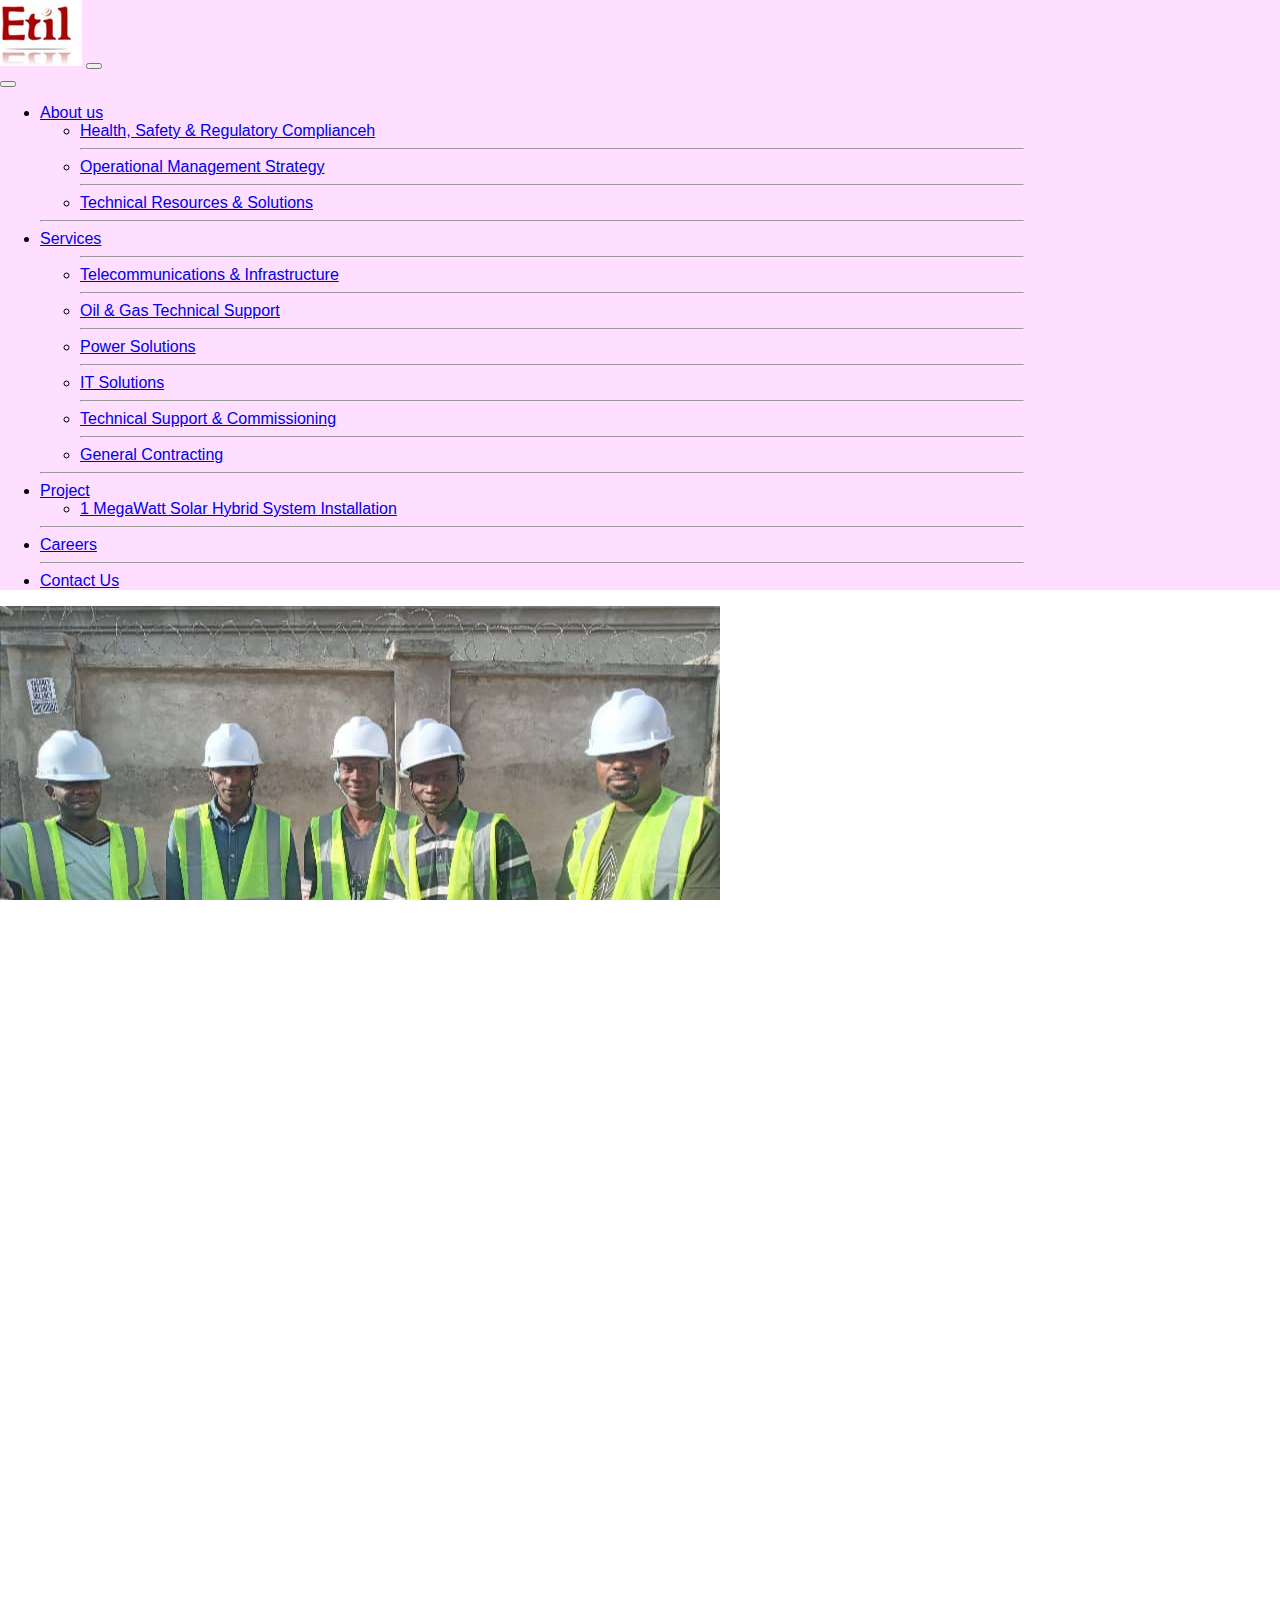
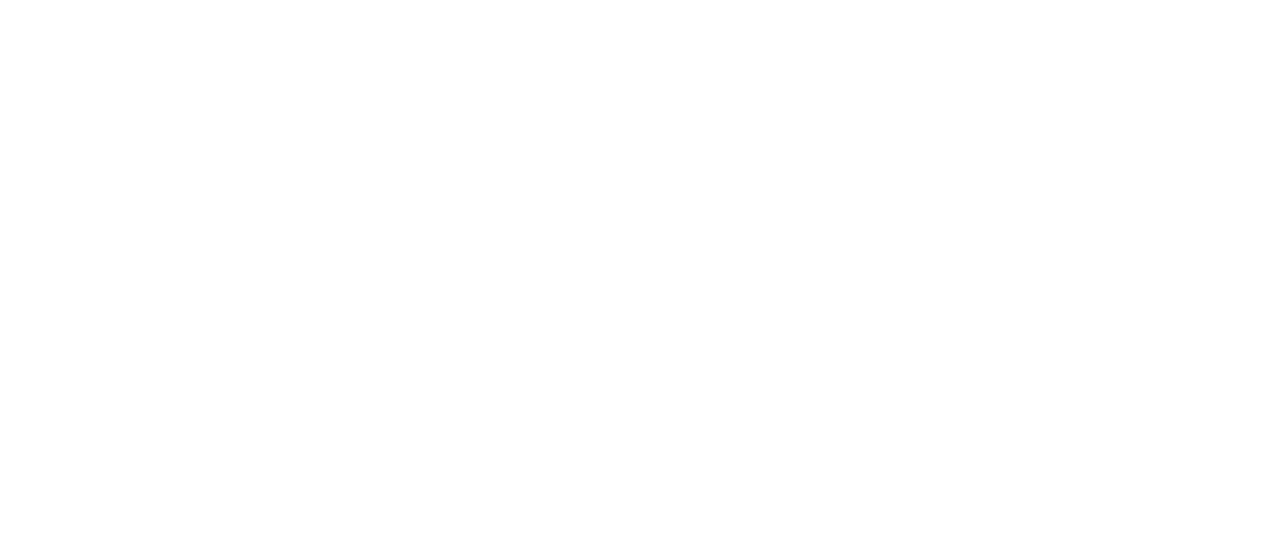
<file: page7.html>
<!DOCTYPE html>
<html lang="en">
<head>
    <meta charset="UTF-8">
    <meta name="viewport" content="width=device-width, initial-scale=1.0">
    <title>Health, Safety & Regulatory Compliance</title>
    <link rel="stylesheet" href="style.css">
    <link href="https://cdn.jsdelivr.net/npm/bootstrap@5.3.5/dist/css/bootstrap.min.css" rel="stylesheet" integrity="sha384-SgOJa3DmI69IUzQ2PVdRZhwQ+dy64/BUtbMJw1MZ8t5HZApcHrRKUc4W0kG879m7" crossorigin="anonymous">
    <link rel="stylesheet" href="https://cdn.jsdelivr.net/npm/bootstrap-icons@1.11.3/font/bootstrap-icons.min.css">
</head>

<body>
     
  <nav class="navbar navbar-light  navbar-expand-lg  bg-light  shadow-lg  bg-body-tertiary fixed-top" style="background-color: #ffdfff;" >
    <div class="container-fluid">
      <img src="./IMAGE/logo.jpeg" alt="">
      <button class="navbar-toggler" type="button" data-bs-toggle="offcanvas" data-bs-target="#offcanvasNavbar" aria-controls="offcanvasNavbar" aria-label="Toggle navigation">
        <span class="navbar-toggler-icon"></span>
      </button>
      <div class="offcanvas offcanvas-end" tabindex="-1" id="offcanvasNavbar" aria-labelledby="offcanvasNavbarLabel">
        <div class="offcanvas-header">
          <button type="button" class="btn-close" data-bs-dismiss="offcanvas" aria-label="Close"></button>
        </div>
        <div class="offcanvas-body">
          <ul class="navbar-nav justify-content-end flex-grow-1 pe-3 ">
            <li class="nav-item dropdown">
              <!-- about section -->
              <a class="nav-link dropdown-toggle" href="about.html" role="button" data-bs-toggle="dropdown" aria-expanded="false">
                About us
              </a>
               <ul class="dropdown-menu border-none" id="dropdown">
              
                <li><a class="dropdown-item" href="./page7.html">Health, Safety & Regulatory Complianceh</a></li>
                <hr>
                <li><a class="dropdown-item" href="./page8.html">Operational Management Strategy</a></li>
                <hr>
                <li><a class="dropdown-item" href="./page9.html">Technical Resources & Solutions</a></li>
              
               
              </ul>
            </li>
            <hr>
            <!-- servce section -->
            <li class="nav-item dropdown">
              <a class="nav-link dropdown-toggle" href="./service.html" role="button" data-bs-toggle="dropdown" aria-expanded="false">
                Services
              </a>
              <ul class="dropdown-menu " id="dropdown">
                <hr>
                <li><a class="dropdown-item" href="service.html">Telecommunications & Infrastructure</a></li>
                <hr>
                <li><a class="dropdown-item" href="service.html">Oil & Gas Technical Support </a></li>
                <hr>
                <li><a class="dropdown-item" href="service.html">Power Solutions </a></li>
                <hr>
                <li><a class="dropdown-item" href="service.html">IT Solutions </a></li>
                <hr>
                <li><a class="dropdown-item" href="service.html">Technical Support & Commissioning </a></li>
                <hr>
                <li><a class="dropdown-item" href="service.html">General Contracting </a></li>
              </ul>
            </li>
          <hr>
            <!-- project section -->
            <li class="nav-item dropdown">
              <a class="nav-link dropdown-toggle" href="./projects.html" role="button" data-bs-toggle="dropdown" aria-expanded="false">
                 Project
              </a>
              <ul class="dropdown-menu " id="dropdown">
                <li><a class="dropdown-item" href="./projects.html">1 MegaWatt Solar Hybrid System Installation</a></li>
                
                
              </ul>
            </li>
            <hr>

            <!-- career and contct -->
            <li class="nav-item">
              <a class="nav-link" href="#"> Careers</a>
            </li>
            <hr>
            <li class="nav-item">
              <a class="nav-link" href="./contact.html">Contact Us</a>
            </li>



          </ul>
          
        </div>
      </div>
    </div>
  </nav>

  <section class="container py-3">
    <div class="col-12 col-md-12  text-center" width="16rem">
      <img src="./IMAGE/WhatsApp Image 2025-04-24 at 10.05.13.jpeg" alt="Client 2" class="img-fluid rounded shadow-sm"  >
    </div>

    <h2 class="text-center mb-4">Health, Safety & Regulatory Compliance</h2>
    <div class="row justify-content-center">
      <div class="col-lg-10">
        <div class="card border-0 shadow-sm p-4">
          <div class="d-flex align-items-start mb-3">
            <i class="bi bi-shield-lock fs-2 text-danger me-3"></i>
            <h4 class="text-center mb-4">Our Commitment to Health, Safety & Compliance</h4>

          </div>
          <p>
            At <strong>Elicit Technology Infrastructure Limited</strong>, health, safety, and environmental compliance are integral to everything we do. 
            Our operations follow global HSE standards to ensure a safe and sustainable work environment across all sectors—telecom, energy, IT, and construction.
          </p>
          <ul class="list-unstyled ms-4">
            <li>✔ Regular safety audits and risk assessments</li>
            <li>✔ Employee training and site induction programs</li>
            <li>✔ Compliance with national and international regulatory bodies</li>
            <li>✔ Emergency response protocols and first aid readiness</li>
            <li>✔ Environmental protection and climate impact minimization</li>
          </ul>
          <p class="mt-3">
            Through structured safety management and a strong compliance culture, we protect our workforce and deliver projects responsibly—every time.
          </p>
        </div>
      </div>
    </div>
  </section>

  
  <div class="row text-center mt-2">
    <div class="col-md-3">
      <h3 class="text-success fw-bold">0</h3>
      <p class="mb-0">Recordable Incidents</p>
    </div>
    <div class="col-md-3">
      <h3 class="text-success fw-bold">500+</h3>
      <p class="mb-0">Safety Hours Logged</p>
    </div>
    <div class="col-md-3">
      <h3 class="text-success fw-bold">100%</h3>
      <p class="mb-0">Regulatory Compliance</p>
    </div>
    <div class="col-md-3">
      <h3 class="text-success fw-bold">24/7</h3>
      <p class="mb-0">Emergency Readiness</p>
    </div>
  </div>
  
  
  <div class="" id="section11">
    <div class="row">
      <div class="content mt-3 col col-md-3 col-sm-6">
        <h3  class="fw-bold text-light" style="font-size: 14px;"> CONTACT US</h3>
    
        <p><i class="bi bi-geo-alt" width="10%"></i>
          38 Julius Nyerere Street, Asokoro.</p>
        
          <p> <i class="bi bi-geo-alt" width="10%"> <a href="tel:+2348038031196" class="text-decoration-none "> Tel: 08038031196</a></i></p>
          <p><i class="bi bi-envelope"></i> <a href="mailto:support@elicitinfra.com " class="text-decoration-none " >support@elicitinfra.com </a></p>
    </div>
    </div>
    </div>
    
    <div class=" text-center" id="section12">
      <nav id="nav">
        <ul>
       <li> <a href="./index.html"> HOME</a></li>
      <li> <a href="./about.html"> ABOUT</a></li>
      <li> <a href="./contact.html"> CONTACT</a></li>
      <li> <a href="./service.html"> SERVICES</a></li>
    
    
    
        </ul>
      </nav>
    
    
      <p class=" text-secondary mt-5" > Elicit Technology Infrastructure Ltd. &copy; 2025 All rights reserved.</p>
    </div>



    





    <script src="https://cdn.jsdelivr.net/npm/bootstrap@5.3.5/dist/js/bootstrap.bundle.min.js" integrity="sha384-k6d4wzSIapyDyv1kpU366/PK5hCdSbCRGRCMv+eplOQJWyd1fbcAu9OCUj5zNLiq" crossorigin="anonymous"></script>

</body>
</html>
</file>
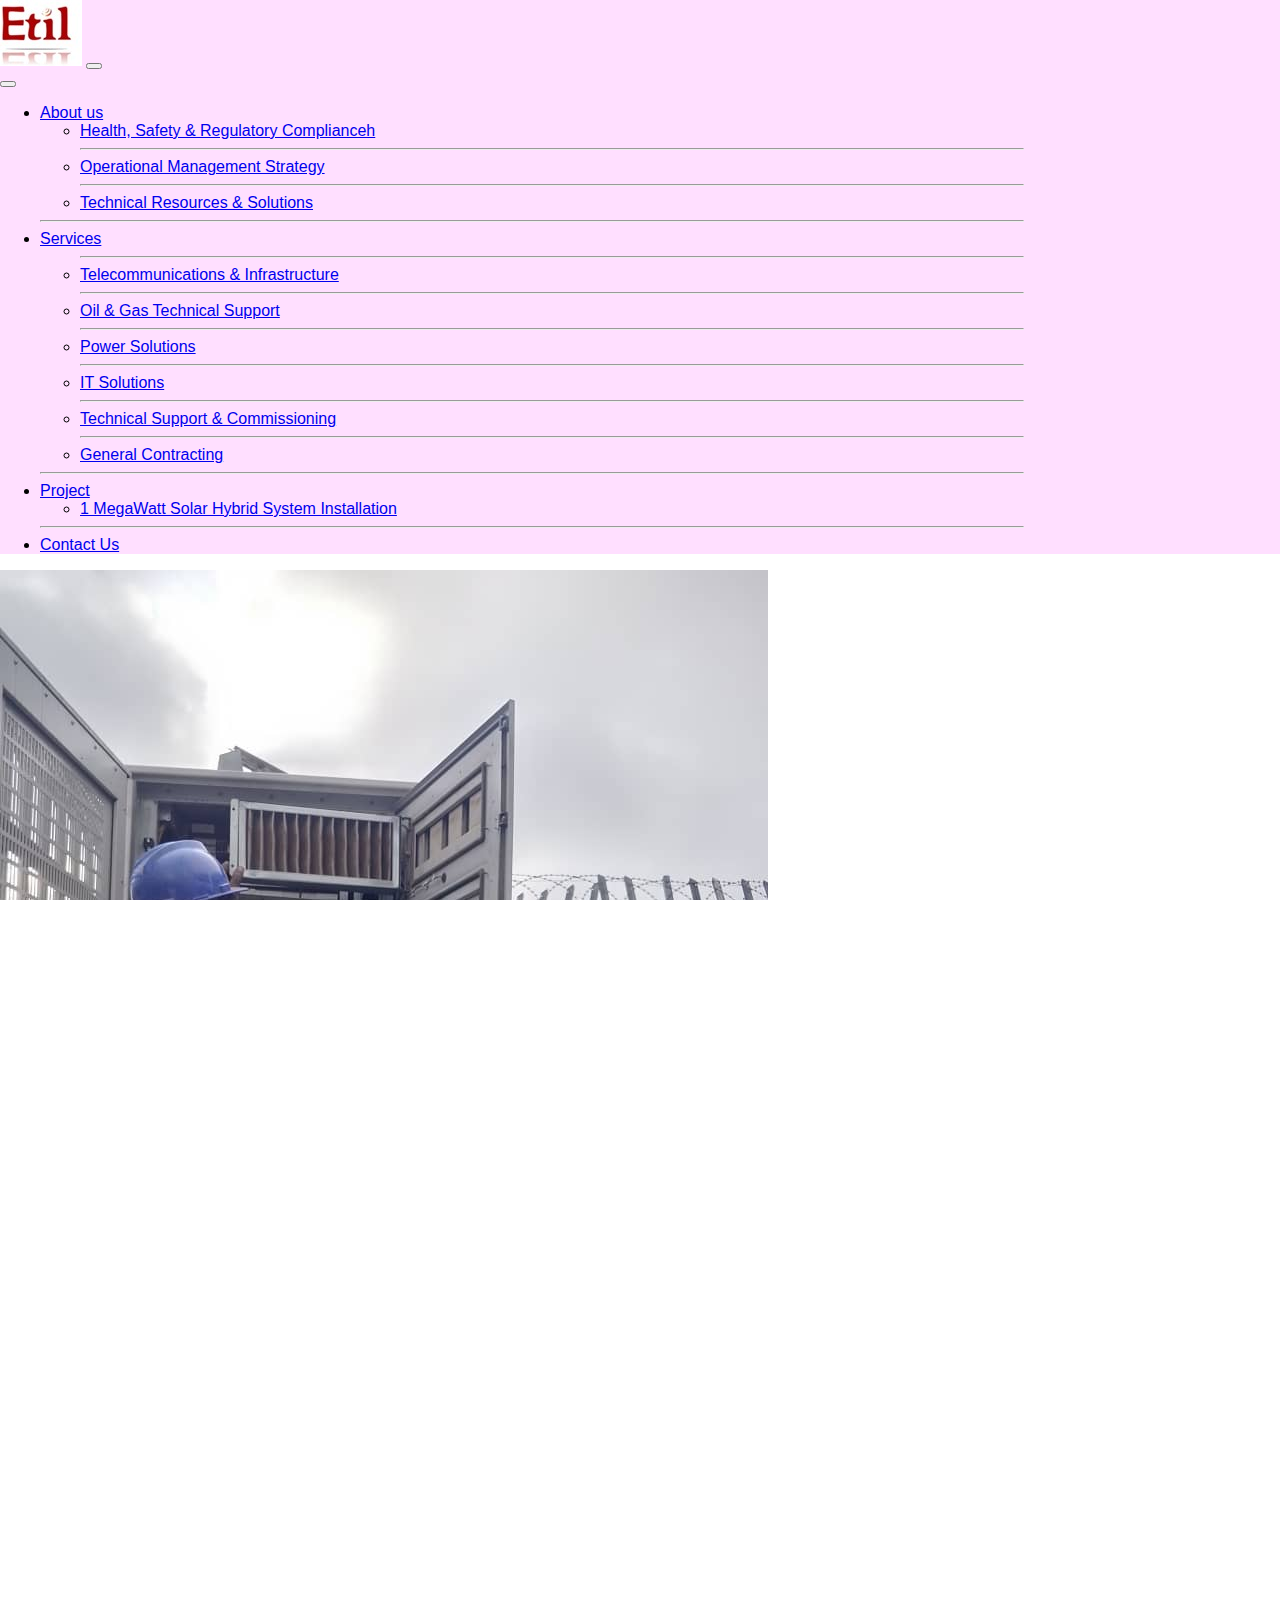
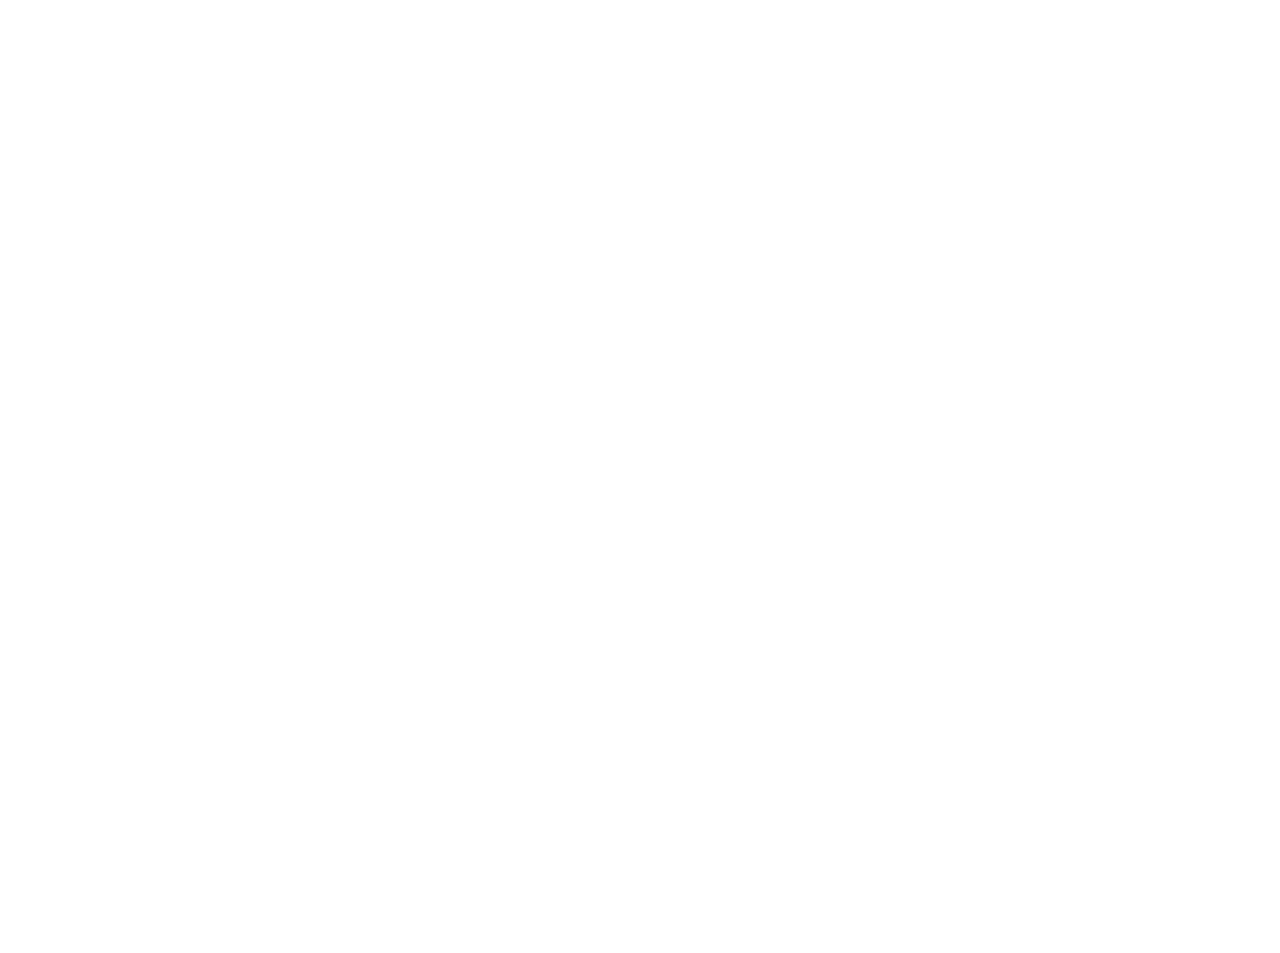
<file: page8.html>
<!DOCTYPE html>
<html lang="en">
<head>
    <meta charset="UTF-8">
    <meta name="viewport" content="width=device-width, initial-scale=1.0">
    <title>Operational Management Strategy</title>
    <link rel="stylesheet" href="style.css">
    <link href="https://cdn.jsdelivr.net/npm/bootstrap@5.3.5/dist/css/bootstrap.min.css" rel="stylesheet" integrity="sha384-SgOJa3DmI69IUzQ2PVdRZhwQ+dy64/BUtbMJw1MZ8t5HZApcHrRKUc4W0kG879m7" crossorigin="anonymous">
    <link rel="stylesheet" href="https://cdn.jsdelivr.net/npm/bootstrap-icons@1.11.3/font/bootstrap-icons.min.css">
</head>

<body>
     
  <nav class="navbar navbar-light  navbar-expand-lg  bg-light  shadow-lg  bg-body-tertiary fixed-top" style="background-color: #ffdfff;" >
    <div class="container-fluid">
      <img src="./IMAGE/logo.jpeg" alt="">
      <button class="navbar-toggler" type="button" data-bs-toggle="offcanvas" data-bs-target="#offcanvasNavbar" aria-controls="offcanvasNavbar" aria-label="Toggle navigation">
        <span class="navbar-toggler-icon"></span>
      </button>
      <div class="offcanvas offcanvas-end" tabindex="-1" id="offcanvasNavbar" aria-labelledby="offcanvasNavbarLabel">
        <div class="offcanvas-header">
          <button type="button" class="btn-close" data-bs-dismiss="offcanvas" aria-label="Close"></button>
        </div>
        <div class="offcanvas-body">
          <ul class="navbar-nav justify-content-end flex-grow-1 pe-3 ">
            <li class="nav-item dropdown">
              <!-- about section -->
              <a class="nav-link dropdown-toggle" href="about.html" role="button" data-bs-toggle="dropdown" aria-expanded="false">
                About us
              </a>
               <ul class="dropdown-menu border-none" id="dropdown">
              
                <li><a class="dropdown-item" href="./page7.html">Health, Safety & Regulatory Complianceh</a></li>
                <hr>
                <li><a class="dropdown-item" href="./page8.html">Operational Management Strategy</a></li>
                <hr>
                <li><a class="dropdown-item" href="./page9.html">Technical Resources & Solutions</a></li>
              
               
              </ul>
            </li>
            <hr>
            <!-- servce section -->
            <li class="nav-item dropdown">
              <a class="nav-link dropdown-toggle" href="./service.html" role="button" data-bs-toggle="dropdown" aria-expanded="false">
                Services
              </a>
              <ul class="dropdown-menu " id="dropdown">
                <hr>
                <li><a class="dropdown-item" href="service.html">Telecommunications & Infrastructure</a></li>
                <hr>
                <li><a class="dropdown-item" href="service.html">Oil & Gas Technical Support </a></li>
                <hr>
                <li><a class="dropdown-item" href="service.html">Power Solutions </a></li>
                <hr>
                <li><a class="dropdown-item" href="service.html">IT Solutions </a></li>
                <hr>
                <li><a class="dropdown-item" href="service.html">Technical Support & Commissioning </a></li>
                <hr>
                <li><a class="dropdown-item" href="service.html">General Contracting </a></li>
              </ul>
            </li>
          <hr>
            <!-- project section -->
            <li class="nav-item dropdown">
              <a class="nav-link dropdown-toggle" href="./projects.html" role="button" data-bs-toggle="dropdown" aria-expanded="false">
                 Project
              </a>
              <ul class="dropdown-menu " id="dropdown">
                <li><a class="dropdown-item" href="./projects.html">1 MegaWatt Solar Hybrid System Installation</a></li>
                
                
              </ul>
            </li>
            <hr>

            <!-- career and contct -->
            
            <li class="nav-item">
              <a class="nav-link" href="./contact.html">Contact Us</a>
            </li>



          </ul>
          
        </div>
      </div>
    </div>
  </nav>

  <section class="container py-3">
    <div class="col-12 col-md-12  text-center" width="16rem">
      <img src="./IMAGE/WhatsApp Image 2025-04-24 at 09.16.15.jpeg" alt="Client 2" class="img-fluid rounded shadow-sm"  >
    </div>

    <h2 class="text-center mb-4">Operational Management Strategy</h2>
    <div class="row justify-content-center">
      <div class="col-lg-10">
        <div class="card border-0 shadow-sm p-4">
          <div class="d-flex align-items-start mb-3">
            <i class="bi bi-diagram-3 fs-2 text-primary me-3"></i>
            <h5 class="mb-0">Strategy That Delivers Results</h5>
          </div>
          <p>
            At <strong>Elicit Technology Infrastructure Limited</strong>, our operational strategy combines proven frameworks, digital oversight tools, and hands-on leadership to 
            manage every project from planning through completion. We prioritize speed, structure, and sustainability to ensure we exceed client expectations while staying 
            aligned with timelines and regulatory requirements.
          </p>
          <ul class="list-unstyled ms-4">
            <li>✔ Structured project lifecycle management</li>
            <li>✔ Agile execution and performance tracking</li>
            <li>✔ Real-time team coordination and reporting</li>
            <li>✔ Risk identification and mitigation planning</li>
            <li>✔ Focus on quality control and continuous improvement</li>
          </ul>
          <p class="mt-3">
            With a strategy rooted in transparency, data, and delivery, we bring confidence and consistency to every operation—no matter the scale.
          </p>
        </div>
      </div>
    </div>
  </section>
  <div class="row text-center mt-3 mb-4">
    <div class="col-md-4">
      <h3 class="text-primary fw-bold">99%</h3>
      <p class="mb-0">On-Time Project Delivery</p>
    </div>
    <div class="col-md-4">
      <h3 class="text-primary fw-bold">95%</h3>
      <p class="mb-0">Client Satisfaction Rate</p>
    </div>
    <div class="col-md-4">
      <h3 class="text-primary fw-bold">100%</h3>
      <p class="mb-0">Compliance to Project Specs</p>
    </div>
  </div>
  
  
  
  
  <div class="" id="section11">
    <div class="row">
      <div class="content mt-3 col col-md-3 col-sm-6">
        <h3  class="fw-bold text-light" style="font-size: 14px;"> CONTACT US</h3>
    
        <p><i class="bi bi-geo-alt" width="10%"></i>
          38 Julius Nyerere Street, Asokoro.</p>
        
          <p> <i class="bi bi-geo-alt" width="10%"> <a href="tel:+2348038031196" class="text-decoration-none "> Tel: 08038031196</a></i></p>
          <p><i class="bi bi-envelope"></i> <a href="mailto:support@elicitinfra.com " class="text-decoration-none " >support@elicitinfra.com </a></p>
    </div>
    </div>
    </div>
    
    <div class=" text-center" id="section12">
      <nav id="nav">
        <ul>
       <li> <a href="./index.html"> HOME</a></li>
      <li> <a href="./about.html"> ABOUT</a></li>
      <li> <a href="./contact.html"> CONTACT</a></li>
      <li> <a href="./service.html"> SERVICES</a></li>
    
    
    
        </ul>
      </nav>
    
      <p class=" text-secondary mt-5" > Elicit Technology Infrastructure Ltd. &copy; 2025 All rights reserved.</p>
    
    </div>



    





    <script src="https://cdn.jsdelivr.net/npm/bootstrap@5.3.5/dist/js/bootstrap.bundle.min.js" integrity="sha384-k6d4wzSIapyDyv1kpU366/PK5hCdSbCRGRCMv+eplOQJWyd1fbcAu9OCUj5zNLiq" crossorigin="anonymous"></script>

</body>
</html>
</file>
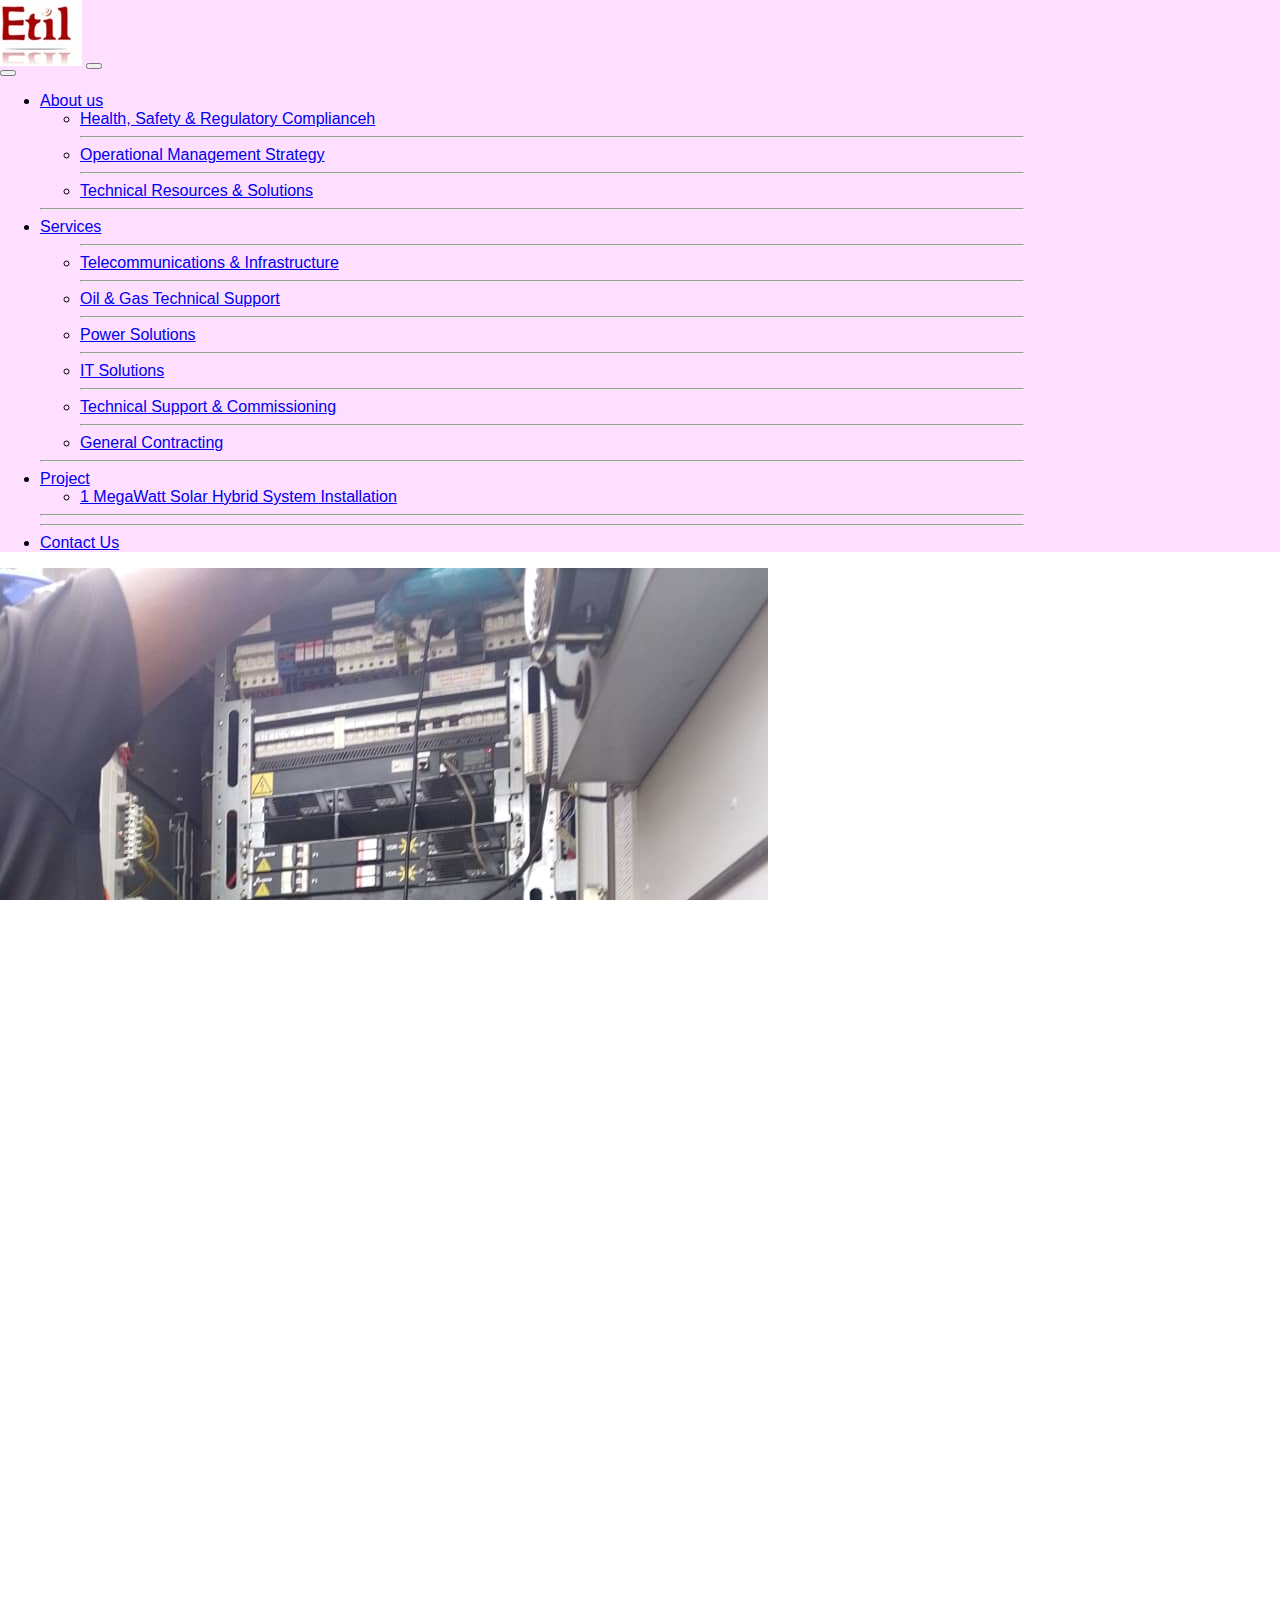
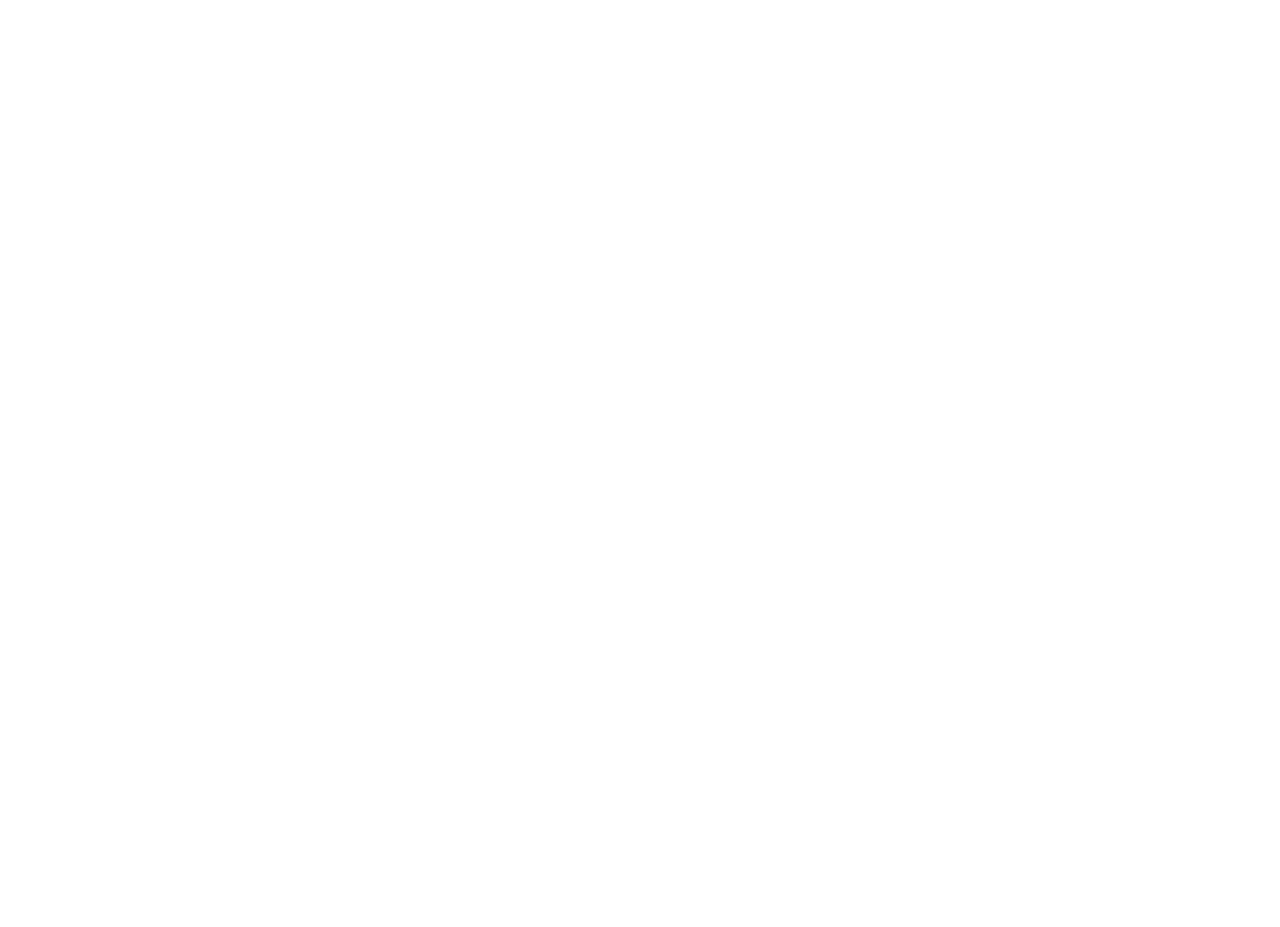
<file: page9.html>
<html lang="en">
<head>
    <meta charset="UTF-8">
    <meta name="viewport" content="width=device-width, initial-scale=1.0">
    <title>Operational Management Strategy</title>
    <link rel="stylesheet" href="style.css">
    <link href="https://cdn.jsdelivr.net/npm/bootstrap@5.3.5/dist/css/bootstrap.min.css" rel="stylesheet" integrity="sha384-SgOJa3DmI69IUzQ2PVdRZhwQ+dy64/BUtbMJw1MZ8t5HZApcHrRKUc4W0kG879m7" crossorigin="anonymous">
    <link rel="stylesheet" href="https://cdn.jsdelivr.net/npm/bootstrap-icons@1.11.3/font/bootstrap-icons.min.css">
</head>

<body>
     
  <nav class="navbar navbar-light  navbar-expand-lg  bg-light  shadow-lg  bg-body-tertiary fixed-top" style="background-color: #ffdfff;" >
    <div class="container-fluid">
      <img src="./IMAGE/logo.jpeg" alt="">
      <button class="navbar-toggler" type="button" data-bs-toggle="offcanvas" data-bs-target="#offcanvasNavbar" aria-controls="offcanvasNavbar" aria-label="Toggle navigation">
        <span class="navbar-toggler-icon"></span>
      </button>
      <div class="offcanvas offcanvas-end" tabindex="-1" id="offcanvasNavbar" aria-labelledby="offcanvasNavbarLabel">
        <div class="offcanvas-header">
          <button type="button" class="btn-close" data-bs-dismiss="offcanvas" aria-label="Close"></button>
        </div>
        <div class="offcanvas-body">
          <ul class="navbar-nav justify-content-end flex-grow-1 pe-3 ">
            <li class="nav-item dropdown">
              <!-- about section -->
              <a class="nav-link dropdown-toggle" href="about.html" role="button" data-bs-toggle="dropdown" aria-expanded="false">
                About us
              </a>
               <ul class="dropdown-menu border-none" id="dropdown">
              
                <li><a class="dropdown-item" href="./page7.html">Health, Safety & Regulatory Complianceh</a></li>
                <hr>
                <li><a class="dropdown-item" href="./page8.html">Operational Management Strategy</a></li>
                <hr>
                <li><a class="dropdown-item" href="./page9.html">Technical Resources & Solutions</a></li>
              
               
              </ul>
            </li>
            <hr>
            <!-- servce section -->
            <li class="nav-item dropdown">
              <a class="nav-link dropdown-toggle" href="./service.html" role="button" data-bs-toggle="dropdown" aria-expanded="false">
                Services
              </a>
              <ul class="dropdown-menu " id="dropdown">
                <hr>
                <li><a class="dropdown-item" href="service.html">Telecommunications & Infrastructure</a></li>
                <hr>
                <li><a class="dropdown-item" href="service.html">Oil & Gas Technical Support </a></li>
                <hr>
                <li><a class="dropdown-item" href="service.html">Power Solutions </a></li>
                <hr>
                <li><a class="dropdown-item" href="service.html">IT Solutions </a></li>
                <hr>
                <li><a class="dropdown-item" href="service.html">Technical Support & Commissioning </a></li>
                <hr>
                <li><a class="dropdown-item" href="service.html">General Contracting </a></li>
              </ul>
            </li>
          <hr>
            <!-- project section -->
            <li class="nav-item dropdown">
              <a class="nav-link dropdown-toggle" href="./projects.html" role="button" data-bs-toggle="dropdown" aria-expanded="false">
                 Project
              </a>
              <ul class="dropdown-menu " id="dropdown">
                <li><a class="dropdown-item" href="./projects.html">1 MegaWatt Solar Hybrid System Installation</a></li>
                
                
              </ul>
            </li>
            <hr>

            <!-- career and contct -->
           
            <hr>
            <li class="nav-item">
              <a class="nav-link" href="./contact.html">Contact Us</a>
            </li>



          </ul>
          
        </div>
      </div>
    </div>
  </nav>

  <section class="container py-5">
    <div class="col-12 col-md-12  text-center" width="16rem">
      <img src="./IMAGE/WhatsApp Image 2025-04-24 at 09.16.08.jpeg" alt="Client 2" class="img-fluid rounded shadow-sm"  >
    </div>

    <h2 class="text-center mb-4">Technical Resources & Solutions</h2>
    <div class="row justify-content-center">
      <div class="col-lg-10">
        <div class="card border-0 shadow-sm p-4">
          <div class="d-flex align-items-start mb-3">
            <i class="bi bi-cpu fs-2 text-info me-3"></i>
            <h5 class="mb-0">Empowering Projects with Smart Technology</h5>
          </div>
          <p>
            At <strong>Elicit Technology Infrastructure Limited</strong>, our success is powered by a wide range of cutting-edge technical tools and solutions tailored to meet 
            the needs of each project. We integrate the latest in software, hardware, and communication systems to ensure precision, efficiency, and scalability in our service delivery.
          </p>
          <ul class="list-unstyled ms-4">
            <li>✔ Advanced diagnostic and network testing tools</li>
            <li>✔ Modern communication and tracking technologies</li>
            <li>✔ Energy management and system automation platforms</li>
            <li>✔ GIS and project planning software</li>
            <li>✔ Custom digital dashboards for real-time reporting</li>
          </ul>
          <p class="mt-3">
            By leveraging these resources, we deliver smart, data-driven solutions that improve project performance, reduce downtime, and ensure long-term operational success.
          </p>
        </div>
      </div>
    </div>
  
    <!-- Metrics Block -->
    <div class="row text-center mt-5">
      <div class="col-md-4">
        <h3 class="text-info fw-bold">30+</h3>
        <p class="mb-0">Technology Tools & Platforms Deployed</p>
      </div>
      <div class="col-md-4">
        <h3 class="text-info fw-bold">24/7</h3>
        <p class="mb-0">System Monitoring Capability</p>
      </div>
      <div class="col-md-4">
        <h3 class="text-info fw-bold">100%</h3>
        <p class="mb-0">Digital Integration Across Projects</p>
      </div>
    </div>
  
    <!-- Downloadable Document Link -->
    
  </section>
  
  
  
  <div class="" id="section11">
    <div class="row">
      <div class="content mt-3 col col-md-3 col-sm-6">
        <h3  class="fw-bold text-light" style="font-size: 14px;"> CONTACT US</h3>
    
        <p><i class="bi bi-geo-alt" width="10%"></i>
          38 Julius Nyerere Street, Asokoro.</p>
        
          <p> <i class="bi bi-geo-alt" width="10%"> <a href="tel:+2348038031196" class="text-decoration-none "> Tel: 08038031196</a></i></p>
          <p><i class="bi bi-envelope"></i> <a href="mailto:support@elicitinfra.com " class="text-decoration-none " >support@elicitinfra.com </a></p>
    </div>
    </div>
    </div>
    
    <div class=" text-center" id="section12">
      <nav id="nav">
        <ul>
       <li> <a href="./index.html"> HOME</a></li>
      <li> <a href="./about.html"> ABOUT</a></li>
      <li> <a href="./contact.html"> CONTACT</a></li>
      <li> <a href="./service.html"> SERVICES</a></li>
    
    
    
        </ul>
      </nav>
    
      <p class=" text-secondary mt-5" > Elicit Technology Infrastructure Ltd. &copy; 2025 All rights reserved.</p>
    
    </div>



    





    <script src="https://cdn.jsdelivr.net/npm/bootstrap@5.3.5/dist/js/bootstrap.bundle.min.js" integrity="sha384-k6d4wzSIapyDyv1kpU366/PK5hCdSbCRGRCMv+eplOQJWyd1fbcAu9OCUj5zNLiq" crossorigin="anonymous"></script>

</body>
</html>
</file>
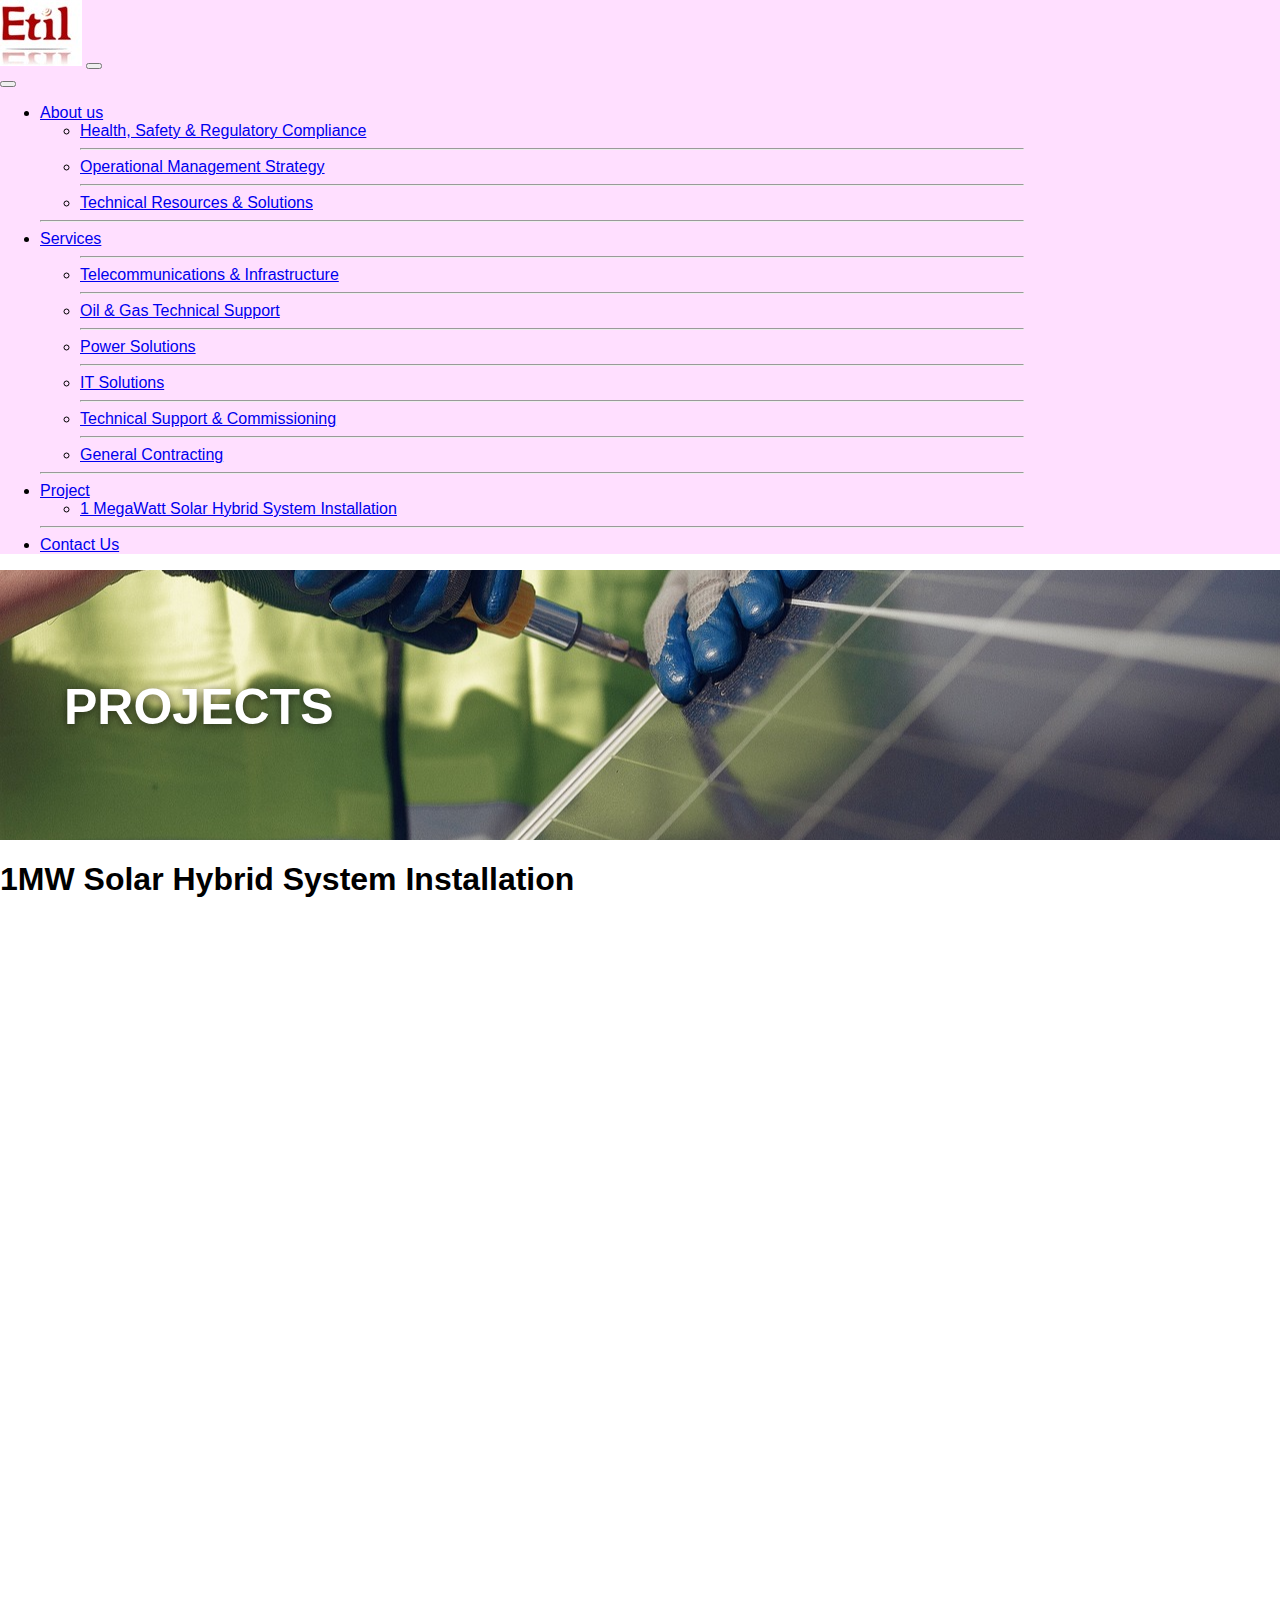
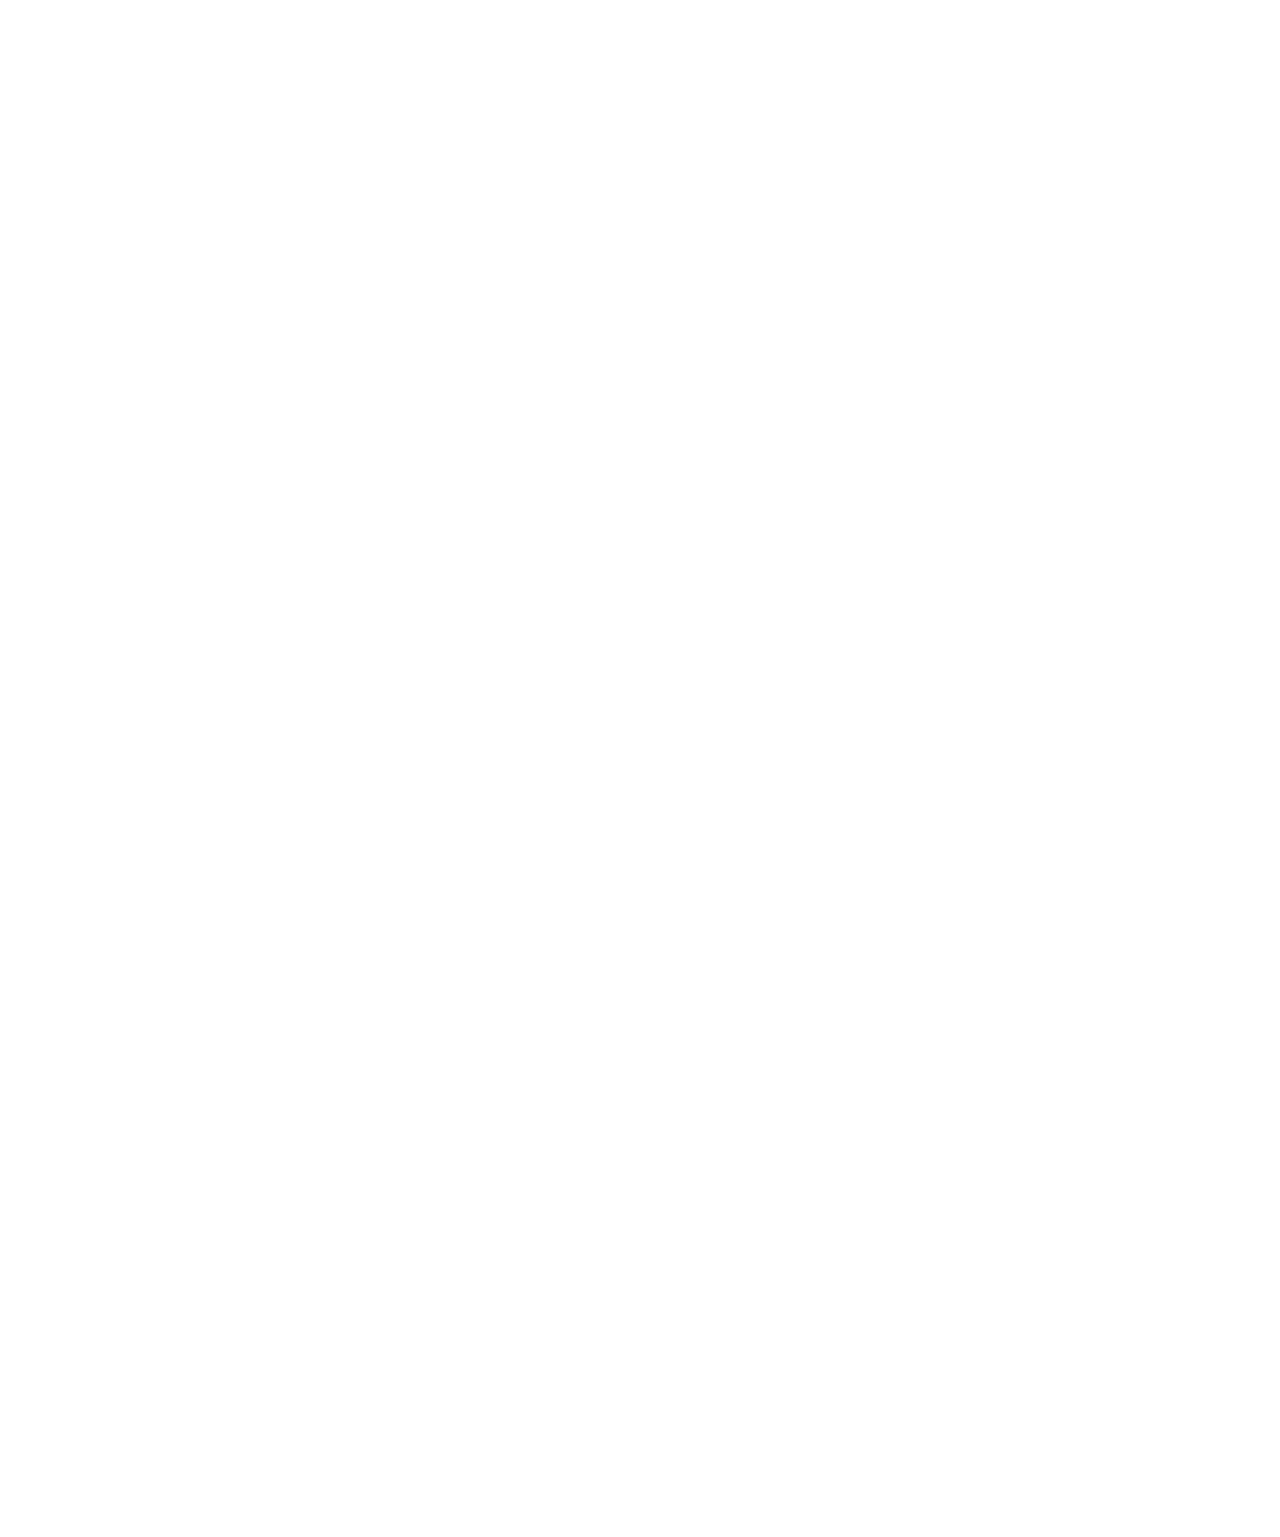
<file: projects.html>
<!DOCTYPE html>
<html lang="en">
<head>
    <meta charset="UTF-8">
    <meta name="viewport" content="width=device-width, initial-scale=1.0">
    <title>PROJECTS</title>
    <link rel="stylesheet" href="style.css">
    <link href="https://cdn.jsdelivr.net/npm/bootstrap@5.3.5/dist/css/bootstrap.min.css" rel="stylesheet" integrity="sha384-SgOJa3DmI69IUzQ2PVdRZhwQ+dy64/BUtbMJw1MZ8t5HZApcHrRKUc4W0kG879m7" crossorigin="anonymous">
      <link rel="stylesheet" href="https://cdn.jsdelivr.net/npm/bootstrap-icons@1.11.3/font/bootstrap-icons.min.css">
</head>
<style>

#section1{
   background-image: url(./IMAGE/solar-panel-7518786_1280.jpg);
   background-size: cover;
  background-position: center;
  background-repeat: no-repeat;
  position: relative;
  object-fit: contain;
  color: #fff;
  overflow: hidden;
  width: 100%;
  height: 30vh;
  animation: project 10s ease-in  normal infinite;
  text-shadow: 0 2px 10px rgba(0, 0, 0, 0.6);
    }
    
@keyframes project {
  0% {
    transform: scale(1);
  }
  100% {
    transform: scale(1.1);
  }
}

.overlay2{
    position: absolute;
    top: 40%;
    left: 5%;
    font-size: 50px;
    font-weight: 600;
    width: 100%;
    height: 100%;
    z-index: 1;
  }

.project-image img {
      object-fit: cover;
      width: 100%;
      height: 30vh;
      border-radius: 12px;
      transition: transform 0.3s ease;
    }

    .project-image:hover img {
      transform: scale(1.03);
    }

    


</style>
<body>

    <!-- section 1 -->
  <nav class="navbar navbar-light  navbar-expand-lg  bg-light  shadow-lg  bg-body-tertiary fixed-top" style="background-color: #ffdfff;" >
    <div class="container-fluid">
      <img src="./IMAGE/logo.jpeg" alt="">
      <button class="navbar-toggler" type="button" data-bs-toggle="offcanvas" data-bs-target="#offcanvasNavbar" aria-controls="offcanvasNavbar" aria-label="Toggle navigation">
        <span class="navbar-toggler-icon"></span>
      </button>
      <div class="offcanvas offcanvas-end" tabindex="-1" id="offcanvasNavbar" aria-labelledby="offcanvasNavbarLabel">
        <div class="offcanvas-header">
          <button type="button" class="btn-close" data-bs-dismiss="offcanvas" aria-label="Close"></button>
        </div>
        <div class="offcanvas-body">
          <ul class="navbar-nav justify-content-end flex-grow-1 pe-3 ">
            <li class="nav-item dropdown">
              <!-- about section -->
              <a class="nav-link dropdown-toggle" href="about.html" role="button" data-bs-toggle="dropdown" aria-expanded="false">
                About us
              </a>
               <ul class="dropdown-menu border-none" id="dropdown">
                <li><a class="dropdown-item" href="./page7.html">Health, Safety & Regulatory Compliance</a></li>
                <hr>
                <li><a class="dropdown-item" href="./page8.html">Operational Management Strategy</a></li>
                <hr>
                <li><a class="dropdown-item" href="./page9.html">Technical Resources & Solutions</a></li>
              
              </ul>
            </li>
            <hr>
            <!-- servce section -->
            <li class="nav-item dropdown">
              <a class="nav-link dropdown-toggle" href="./service.html" role="button" data-bs-toggle="dropdown" aria-expanded="false">
                Services
              </a>
              <ul class="dropdown-menu " id="dropdown">
                <hr>
                <li><a class="dropdown-item" href="./page1.html">Telecommunications & Infrastructure</a></li>
                <hr>
                <li><a class="dropdown-item" href="./page2.html">Oil & Gas Technical Support </a></li>
                <hr>
                <li><a class="dropdown-item" href="./page3.html">Power Solutions </a></li>
                <hr>
                <li><a class="dropdown-item" href="./page4.html">IT Solutions </a></li>
                <hr>
                <li><a class="dropdown-item" href="./page5.html">Technical Support & Commissioning </a></li>
                <hr>
                <li><a class="dropdown-item" href="./page6.html">General Contracting </a></li>
              </ul>
            </li>
          <hr>
            <!-- project section -->
            <li class="nav-item dropdown">
              <a class="nav-link dropdown-toggle" href="./projects.html" role="button" data-bs-toggle="dropdown" aria-expanded="false">
                 Project
              </a>
              <ul class="dropdown-menu " id="dropdown">
                <li><a class="dropdown-item" href="./projects.html">1 MegaWatt Solar Hybrid System Installation</a></li>
                
                
              </ul>
            </li>
            <hr>

            <!-- career and contct -->
          
            <li class="nav-item">
              <a class="nav-link" href="./contact.html">Contact Us</a>
            </li>



          </ul>
          
        </div>
      </div>
    </div>
  </nav>


  <div class=" text-center" id="section1">
    <div class="overlay2">PROJECTS</div>
    
    
    
      </div>

      <section class="container py-5">
        <div class="text-center mb-5">
          <h1 class="fw-bold">1MW Solar Hybrid System Installation</h1>
          <p class="text-muted">Ministry of Power Headquarters (Power House Complex), Abuja</p>
        </div>
    
        <div class="row g-4 mb-5">
          <!-- Multiple Images -->
          <div class="col-md-6 col-lg-4">
            <div class="project-image shadow">
              <img src="IMAGE/IMG-20250315-WA0012 (1).jpg" alt="Project Image 1" class="img-fluid">
            </div>
          </div>
          <div class="col-md-6 col-lg-4">
            <div class="project-image shadow">
              <img src="./IMAGE/IMG-20250315-WA0011.jpg" alt="Project Image 2" class="img-fluid">
            </div>
          </div>
          <div class="col-md-6 col-lg-4">
            <div class="project-image shadow">
              <img src="./IMAGE/IMG-20250315-WA0014 (1).jpg" alt="Project Image 3" class="img-fluid">
            </div>
          </div>
          <div class="col-md-6 col-lg-4">
            <div class="project-image shadow">
              <img src="./IMAGE/IMG_20250407_165826 (1).jpg" alt="Project Image 4" class="img-fluid">
            </div>
          </div>
          <div class="col-md-6 col-lg-4">
            <div class="project-image shadow">
              <img src="./IMAGE/IMG_20250407_165721.jpg" alt="Project Image 5" class="img-fluid">
            </div>
          </div>
          <div class="col-md-6 col-lg-4">
            <div class="project-image shadow">
              <img src="./IMAGE/IMG_20250407_165642.jpg" alt="Project Image 5"  class="img-fluid">
            </div>
          </div>
        </div>
    
        <div class="row">
          <!-- Text Description -->
          <div class="col-lg-10 mx-auto">
            <p>
              Elicit Technology Infrastructure Limited was commissioned to design, construct, and install a 1 megawatt solar hybrid energy
              system at the Ministry of Power’s headquarters in Abuja. This landmark project featured a triple-panel array integrated with
              a battery storage system (BSS), engineered for hybrid grid connectivity.
            </p>
            <p>
              Our role extended beyond physical installation. We ensured the seamless synchronization of the solar panels with the national
              grid, enabling dual-source energy delivery. As part of the smart infrastructure, Elicit installed a real-time Energy Management
              System (EMS) that allows for precise monitoring of energy consumption, performance analytics, and voltage regulation—providing
              the Ministry with enhanced operational visibility and cost control.
            </p>
            <p>
              This project demonstrates our commitment to renewable energy, intelligent infrastructure, and supporting Nigeria’s journey
              toward sustainable power systems.
            </p>
            <div class="text-center mt-4">
             
            </div>
          </div>
        </div>
      </section>

    
     
      
      
      <div class="" id="section11">
        <div class="row">
          <div class="content mt-3 col  col-12 col-sm-6">
            <h3  class="fw-bold text-light" style="font-size: 14px;"> CONTACT US</h3>
        
            <p><i class="bi bi-geo-alt" width="10%"></i>
              38 Julius Nyerere Street, Asokoro .</p>
            
              <p> <i class="bi bi-geo-alt" width="10%"> <a href="tel:+2348038031196" class="text-decoration-none "> Tel: 08038031196</a></i></p>
              <p><i class="bi bi-envelope"></i> <a href="mailto:support@elicitinfra.com " class="text-decoration-none " >support@elicitinfra.com </a></p>
        </div>
        </div>
        </div>
        
        <div class=" text-center" id="section12">
          <nav id="nav">
            <ul>
           <li> <a href="./index.html"> HOME</a></li>
          <li> <a href="./about.html"> ABOUT</a></li>
          <li> <a href="./contact.html"> CONTACT</a></li>
          <li> <a href="./service.html"> SERVICES</a></li>
        
        
        
            </ul>
          </nav>
        
        
        
        </div>




















    <script src="https://cdn.jsdelivr.net/npm/bootstrap@5.3.5/dist/js/bootstrap.bundle.min.js" integrity="sha384-k6d4wzSIapyDyv1kpU366/PK5hCdSbCRGRCMv+eplOQJWyd1fbcAu9OCUj5zNLiq" crossorigin="anonymous"></script>

 
</body>
</html>
</file>
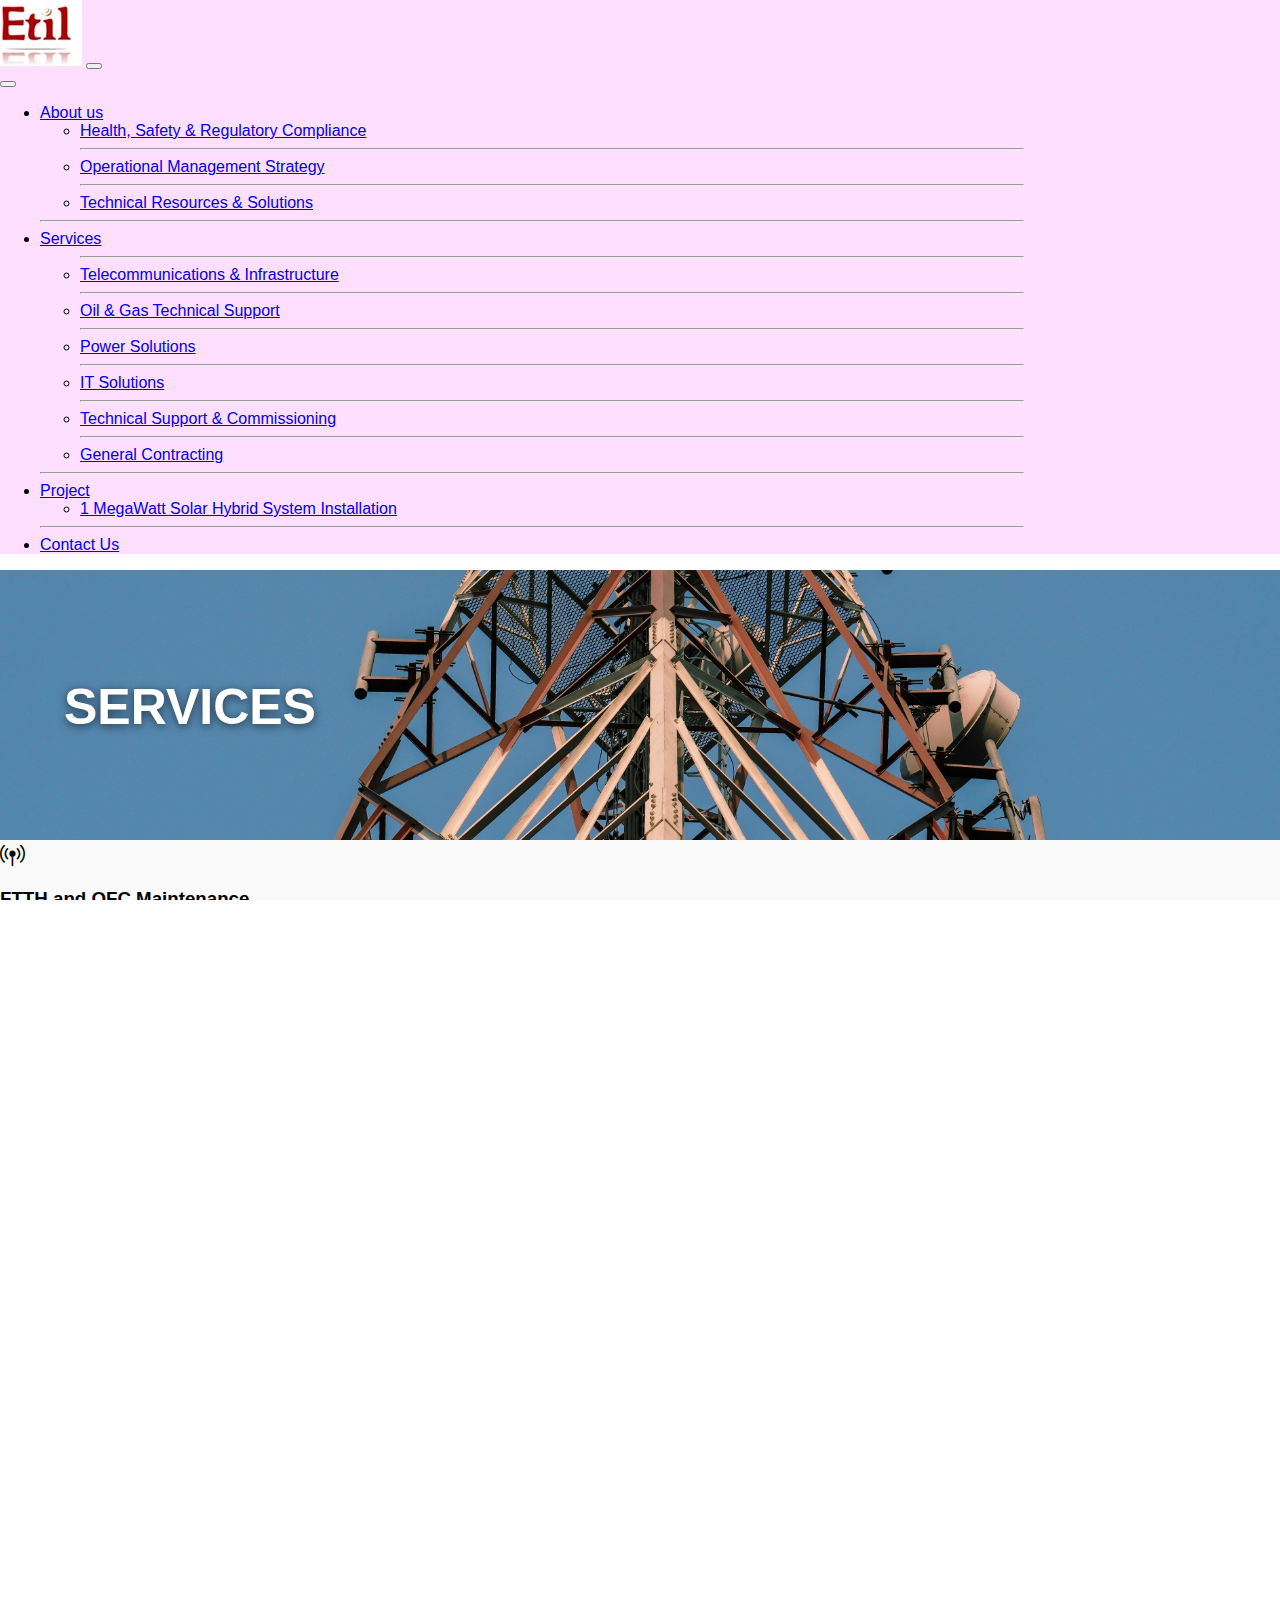
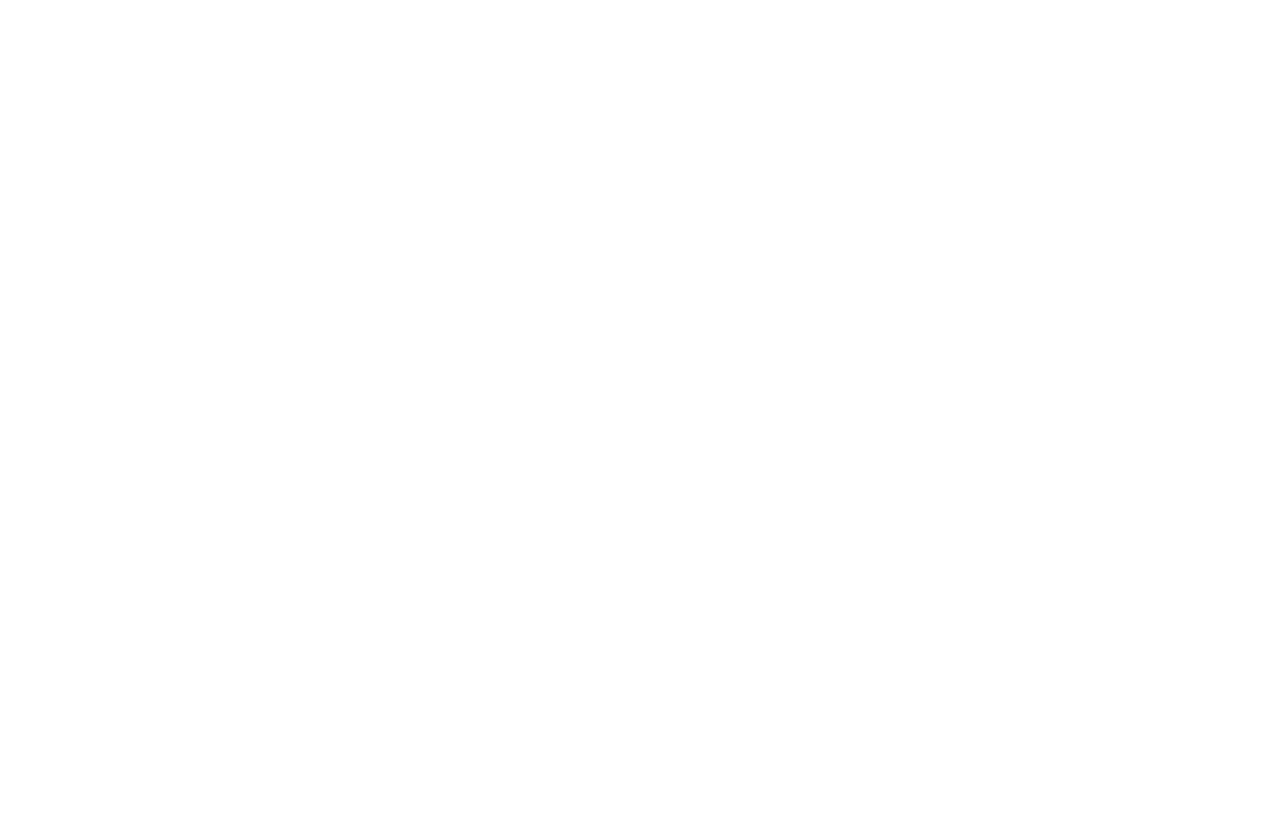
<file: service.html>
<!DOCTYPE html>
<html lang="en">
<head>
    <meta charset="UTF-8">
    <meta name="viewport" content="width=device-width, initial-scale=1.0">
    <title>Services</title>
    <link rel="stylesheet" href="style.css">
  <link href="https://cdn.jsdelivr.net/npm/bootstrap@5.3.5/dist/css/bootstrap.min.css" rel="stylesheet" integrity="sha384-SgOJa3DmI69IUzQ2PVdRZhwQ+dy64/BUtbMJw1MZ8t5HZApcHrRKUc4W0kG879m7" crossorigin="anonymous">
    <link rel="stylesheet" href="https://cdn.jsdelivr.net/npm/bootstrap-icons@1.11.3/font/bootstrap-icons.min.css">
</head>
<style>
#service1{
  background-image: url(./IMAGE/rasheeque-ahnaf-piash-fu5SCxTsxmw-unsplash.jpg);
  background-size: cover;
  background-position: center;
  background-repeat: no-repeat;
  position: relative;
  object-fit: contain;
  color: #fff;
  overflow: hidden;
  width: 100%;
  height: 30vh;
  text-shadow: 0 2px 10px rgba(0, 0, 0, 0.6);
    }

    .overlay2{
    position: absolute;
    top: 40%;
    left: 5%;
    font-size: 50px;
    font-weight: 600;
    width: 100%;
    height: 100%;
    z-index: 1;
  }

</style>
<body>
   
    <nav class="navbar navbar-light  navbar-expand-lg  bg-light  shadow-lg  bg-body-tertiary fixed-top" style="background-color: #ffdfff;" >
        <div class="container-fluid">
          <img src="./IMAGE/logo.jpeg" alt="">
          <button class="navbar-toggler" type="button" data-bs-toggle="offcanvas" data-bs-target="#offcanvasNavbar" aria-controls="offcanvasNavbar" aria-label="Toggle navigation">
            <span class="navbar-toggler-icon"></span>
          </button>
          <div class="offcanvas offcanvas-end" tabindex="-1" id="offcanvasNavbar" aria-labelledby="offcanvasNavbarLabel">
            <div class="offcanvas-header">
              <button type="button" class="btn-close" data-bs-dismiss="offcanvas" aria-label="Close"></button>
            </div>
            <div class="offcanvas-body">
              <ul class="navbar-nav justify-content-end flex-grow-1 pe-3 ">
                <li class="nav-item dropdown">
                  <!-- about section -->
                  <a class="nav-link dropdown-toggle" href="./about.html" role="button" data-bs-toggle="dropdown" aria-expanded="false">
                    About us
                  </a>
                   <ul class="dropdown-menu border-none" id="dropdown">
                    <li><a class="dropdown-item" href="./page7.html">Health, Safety & Regulatory Compliance</a></li>
                    <hr>
                    <li><a class="dropdown-item" href="./page8.html">Operational Management Strategy</a></li>
                    <hr>
                    <li><a class="dropdown-item" href="./page9.html">Technical Resources & Solutions</a></li>
                  
                  </ul>
                </li>
                <hr>
                <!-- servce section -->
                <li class="nav-item dropdown">
                  <a class="nav-link dropdown-toggle" href="./service.html" role="button" data-bs-toggle="dropdown" aria-expanded="false">
                    Services
                  </a>
                  <ul class="dropdown-menu " id="dropdown">
                    <hr>
                    <li><a class="dropdown-item" href="./page1.html">Telecommunications & Infrastructure</a></li>
                    <hr>
                    <li><a class="dropdown-item" href="./page2.html">Oil & Gas Technical Support </a></li>
                    <hr>
                    <li><a class="dropdown-item" href="./page3.html">Power Solutions </a></li>
                    <hr>
                    <li><a class="dropdown-item" href="./page4.html">IT Solutions </a></li>
                    <hr>
                    <li><a class="dropdown-item" href="./page5.html">Technical Support & Commissioning </a></li>
                    <hr>
                    <li><a class="dropdown-item" href="./page6.html">General Contracting </a></li>
                  </ul>
                </li>
              <hr>
                <!-- project section -->
                <li class="nav-item dropdown">
                  <a class="nav-link dropdown-toggle" href="./projects.html" role="button" data-bs-toggle="dropdown" aria-expanded="false">
                     Project
                  </a>
                  <ul class="dropdown-menu " id="dropdown">
                    <li><a class="dropdown-item" href="./projects.html">1 MegaWatt Solar Hybrid System Installation</a></li>
                    
                    
                  </ul>
                </li>
                <hr>
    
                <!-- career and contct -->
               
                <li class="nav-item">
                  <a class="nav-link" href="./contact.html">Contact Us</a>
                </li>
    
    
    
              </ul>
              
            </div>
          </div>
        </div>
      </nav>
      
      <!-- section 1 -->
      <div class=" text-center" id="service1">
        <div class="overlay2 shadow">SERVICES</div>

          </div>

          <div class=" col  text-center" style="background-color: #f9f9f9;">
            <div class=" row ">

              <div class="  border col col-12 col-md-4 col-sm-6  mt-3 ">
              <i class="bi bi-broadcast-pin mt-5 " style="font-size: 25px;"></i>
              <h3 class="fw-light mt-3"> FTTH and OFC Maintenance.</h3>
             
              <a href="./page10.html" class="btn  btn-outline-secondary my-5 " id=" btn "> READ MORE</a>
            
             </div>
             </div>

          <!-- section 2 -->
           <div class=" col  text-center" style="background-color: #f9f9f9;">
            <div class=" row ">

              <div class="  border col col-12 col-md-4 col-sm-6  mt-3 ">
              <i class="bi bi-broadcast-pin mt-5 " style="font-size: 25px;"></i>
              <h3 class="fw-light mt-3"> Telecommunications & Infrastructure</h3>
             
              <a href="./page1.html" class="btn  btn-outline-secondary my-5 " id=" btn "> READ MORE</a>
            
             </div>
            <!-- oil and gas -->
             <div class="  border  col col-12 col-md-4 col-sm-6  mt-3 " id="content">
              <i  class="bi bi-droplet  fs-5  mt-5"  style="font-size: 25px;" ></i>
              <h3 class="fw-light mt-3">Oil & Gas Technical Support</h3>
             
              <a href="./page2.html" class="btn btn-outline-secondary my-5" id=" btn "> READ MORE</a>
            
              
             </div>
            
             <div class=" border col col-12 col-md-4 col-sm-6  mt-3 " id="content">
              <i  class="bi bi-lightbulb fs-5  mt-5" style="font-size: 25px;"  ></i>
              <h3 class="fw-light mt-3">Power Solutions</h3>
              
              <a href="./page3.html" class="btn btn-outline-secondary my-5" id=" btn "> READ MORE</a>
            
              
             </div>
            
             
             </div>
             </div>
             </div>
             <!-- section3 -->



            <div class=" col  text-center"style="background-color: #f9f9f9;" >
              <div class="row">
                <div class=" border col col-12 col-md-4 col-sm-6   mt-3" id="content">
                  <i  class="bi bi-person-workspace fs-5  mt-5" style="font-size: 25px;"  ></i>
                  <h3 class="fw-light mt-3">IT Solutions</h3>
                  
                  <a href="./page4.html" class="btn btn-outline-secondary my-5t" id=" btn "> READ MORE</a>
                </div>
                  

             <div class=" border col col-12 col-md-4 col-sm-6   mt-3" id="content">
              <i  class="bi bi-person-workspace fs-5  mt-5" style="font-size: 25px;"  ></i>
              <h3 class="fw-light mt-3">Technical Support & Commissioning</h3>
              
              <a href="./page5.html" class="btn btn-outline-secondary my-5" id=" btn "> READ MORE</a>
            
              
             </div>
            
             <div class="border col col-12 col-md-4 col-sm-6   mt-3" id="content">
              <i  class="bi bi-house fs-5  mt-5"   ></i>
              <h3 class="fw-light mt-3" style="font-size: 25px;">General Contracting</h3>
           
              <a href="./page6.html" class="btn btn-outline-secondary my-5" id=" btn "> READ MORE</a>
            
              
             </div>

            </div>
           </div>








           <div class="" id="section10"  >
            <div class="container text-center  " id="content">
          <i class="bi bi-envelope" style="font-size:50px ;"></i>
           <h3 class="  fw-normal  " >   Request info about our services</h3>
            
            <a href="./contact.html" class="btn mt-3 btn-outline-light" id="button"> CONTACT US </a>
            </div>
          
          </div>
          <!-- section 11 -->
          <div class="" id="section11">
            <div class="row">
              <div class="content mt-3 col  col-12 col-sm-6">
                <h3  class="fw-bold text-light" style="font-size: 14px;"> CONTACT US</h3>
            
                <p><i class="bi bi-geo-alt" width="10%"></i>
                  38 Julius Nyerere Street, Asokoro .</p>
                
                  <p> <i class="bi bi-geo-alt" width="10%"> <a href="tel:+2348038031196" class="text-decoration-none "> Tel: 08038031196</a></i></p>
                  <p><i class="bi bi-envelope"></i> <a href="mailto:support@elicitinfra.com " class="text-decoration-none " >support@elicitinfra.com </a></p>
            </div>
            </div>
            </div>
            
          <div class=" text-center" id="section12">
            <nav id="nav">
              <ul>
             <li> <a href="./index.html"> HOME</a></li>
            <li> <a href="./about.html"> ABOUT</a></li>
            <li> <a href="./contact.html"> CONTACT</a></li>
            <li> <a href="./service.html"> SERVICES</a></li>
          
          
          
              </ul>
            </nav>
          
          
          
          </div>

      




















      <script src="https://cdn.jsdelivr.net/npm/bootstrap@5.3.5/dist/js/bootstrap.bundle.min.js" integrity="sha384-k6d4wzSIapyDyv1kpU366/PK5hCdSbCRGRCMv+eplOQJWyd1fbcAu9OCUj5zNLiq" crossorigin="anonymous"></script>




</body>
</html>
</file>
<file: style.css>
body, html {
   overflow-x:hidden;
    height: 100%;
    margin: 0;
    max-width: 100%;
    font-family: 'Helvetica Neue', sans-serif;
    scroll-behavior: smooth;
    overflow-y: scroll;

    
  }
  
  
  #offcanvasNavbar{
    width: 80%;
  }
  #dropdown{
    border: none;
  

  }

 #button{
  background-color: #C8102E;
  border-radius:  #C8102E;

 }
 .zoom-wrapper {
  overflow: hidden;
  position: relative;
}

.zoom-wrapper img {
  width: 100%;
  height: auto;
  max-height: 65vh; /* Prevents taking full height */
  object-fit: cover;
  animation: zoomInImage 6s ease-in-out forwards;
  transform-origin: center center;
}

@keyframes zoomInImage {
  0% {
    transform: scale(1);
  }
  100% {
    transform: scale(1.1);
  }
}

/* Caption Style (Centered + Animated) */
.carousel-caption.custom-caption {
  position: absolute;
  bottom: 15%;
  left: 50%;
  transform: translateX(-50%) translateY(50px); /* Start lower */
  opacity: 0;
  text-align: center;
  animation: slideUpCaption 1.5s ease forwards;
  animation-delay: 0.4s;
}

@keyframes slideUpCaption {
  to {
    transform: translateX(-50%) translateY(0);
    opacity: 1;
  }
}

.caption-heading {
  font-size: 3.5rem;
  font-weight: 800;
  color: #fff;
  text-shadow: 0 2px 10px rgba(0, 0, 0, 0.6);
}

@media (max-width: 991px) {
  .caption-heading {
    font-size: 2rem;
    max-height: 50vh;
  }

  .carousel-caption.custom-caption {
    bottom: 10%;
  }
}

@media (max-width: 767px) {
  .caption-heading {
    font-size: 1.4rem;
    max-height: 50vh;
  }

  .carousel-caption.custom-caption {
    bottom: 8%;
    padding: 0 15px;
  }
}

/* Button Styles */
#button {
  background-color: #C8102E;
  color: #fff;
  padding: 12px 28px;
  border-radius: 30px;
  font-weight: 500;
  transition: 0.3s ease;
  text-decoration: none;
  margin-top: 1rem;
}
#button:hover{
  background-color: #fff;
  color: #000;
  transform: translateY(-3px); 
  transition: all 0.4s ease-in-out;
  box-shadow: 0 12px 25px rgba(200, 16, 46, 0.35);
  cursor: pointer;
}

.btn-brand:hover {
  background-color: #a30d25;
}

/* --- Responsive Sizes --- */
@media (max-width: 991px) {
  .caption-heading {
    font-size: 2.2rem;
  }
}

@media (max-width: 767px) {
  .caption-heading {
    font-size: 1.5rem;
  }
  .btn-brand {
    padding: 10px 20px;
    font-size: 0.9rem;
  }
}


  
  #section3{
  background-color: #4B4B4B; 
    color: #fff;
    width: 100%;
    height: 40vh;


  }
  #content{
    padding: 35px  15px 20px;
  }

  #section4{
  background-image: url(./IMAGE/sunset-1550365_1280.jpg);
  background-attachment: fixed; /* creates the parallax effect */
  background-size: cover;
  background-position: center;
  background-repeat: no-repeat;
  min-height: 80vh;
  position: relative;
  z-index: 1;
  opacity: 0.5;
  color: #fff;
  overflow: hidden;
  width: 100%;
  


  }
  
  .flip-card {
    background-color: transparent;
    width: 100%;
    height: 30vh;
    perspective: 1000px;
  }

  .flip-card-inner {
    position: relative;
    width: 100%;
    height: 30vh;
    transition: transform 0.8s ease-in-out;
    transform-style: preserve-3d;
    transform-origin: center center; /* Ensures flip at center */
  }

  .flip-card:hover .flip-card-inner {
    transform: rotatex(180deg);
  }

  .flip-card-front, .flip-card-back {
    position: absolute;
    width: 100%;
    height: 100%;
    backface-visibility: hidden;
    border-radius: 15px;
    overflow: hidden;
    box-shadow: 0 4px 12px rgba(0,0,0,0.1);
    top: 0;
    left: 0;
  }

  .flip-card-front {
    position: relative;
    background-color: #C8102E;
    color: white;
    display: flex;
    align-items: center;
    justify-content: center;
  }

  .flip-card-front img {
    width: 100%;
    height: 100%;
    object-fit: cover;
    display: block;
    position: relative;
    z-index: 0;
  }

  .overlay {
    position: absolute;
    top: 0;
    left: 0;
    width: 100%;
    height: 100%;
    background: rgba(200, 16, 46, 0.4);
    z-index: 1;
  }

  .flip-card-back {
    background-color: #4B4B4B;
    color: white;
    transform: rotatex(180deg);
    padding: 30px;
    display: flex;
    flex-direction: column;
    justify-content: center;
    align-items: center;
    z-index: 2;
    pointer-events: auto;
  }

  .flip-card-back h4 {
    font-weight: 700;
  }

  .flip-card-back p {
    font-size: 0.95rem;
  }

  #btn {
    background-color: #C8102E;
    color: #fff;
    padding: 10px 20px;
    border-radius: 30px;
    font-weight: 500;
    text-decoration: none;
    transition: all 0.3s ease;
  }
  
  #btn:hover{
    background-color: #a30d25;
    color: #fff;
  }
  

  .divider {
    display: flex;
    justify-content: center;
    align-items: center;
    text-align: center;
    margin: 2rem 0;
    
   
  }
  
  .divider::before,
  .divider::after {
    content: '';
    flex: 1;
    border-bottom: 2px solid #ccc;
    max-width: 300px;
  }
  
  .divider span {
    padding: 0 10px;
    color: #555;
  }
  .logo-slider {
    overflow: hidden;
    padding: 20px 0;
  }
  
  .logo-track {
    display: flex;
    width: calc(100px * 25); /* Adjust for total images */
    animation: scroll 27s linear infinite;
  }
  
  .logo-track img {
    width: 100px;
    height: auto;
    margin-right: 40px;
    object-fit: contain;
    overflow: hidden;
  }
  
  @keyframes scroll {
    0% {
      transform: translateX(0);
    }
    100% {
      transform: translateX(-50%);
    }
  }

  #section7{
    width: 100%;
  }
  #section8{
    width: 100%;
  }
  

  #section9{
    background-image: url(./IMAGE/transmission-mast-1017149_1280.jpg);
    background-repeat: no-repeat;
    background-size: cover;
    background-attachment: fixed; /* creates the parallax effect */
    background-position: center;
    position: relative;
    z-index: 1;
    color: #fff;
    width: 100%;
    height: 50vh;
    
  }


#section10{
  background-color: #4B4B4B; ;
  color: #fff;
  width: 100%;
}
#section11{
  background-color: #2c2c2c  ;
  color: #8f8f8f;
  width: 100%;
}
#section12{
  width: 100%;
  height: 20vh;
  font-size: 14px ;
  padding: 27px 0 26px;
  background-color: #1A1A1A;

}

#nav ul{
  list-style-type: none;
  padding: 0;
  margin: 0;

}
#nav ul li{
  display: inline;
  justify-content: space-between;
  margin: 5px  0px;
  padding: 15px 15px;
  
  
  
} 
#nav ul li a {
  text-decoration: none;
  color: #727272;


  
}

  #map{
    display: flex;
    flex-direction: column;
    justify-content: center;
    align-items: center;
    overflow: hidden;
  
    
  }
</file>
